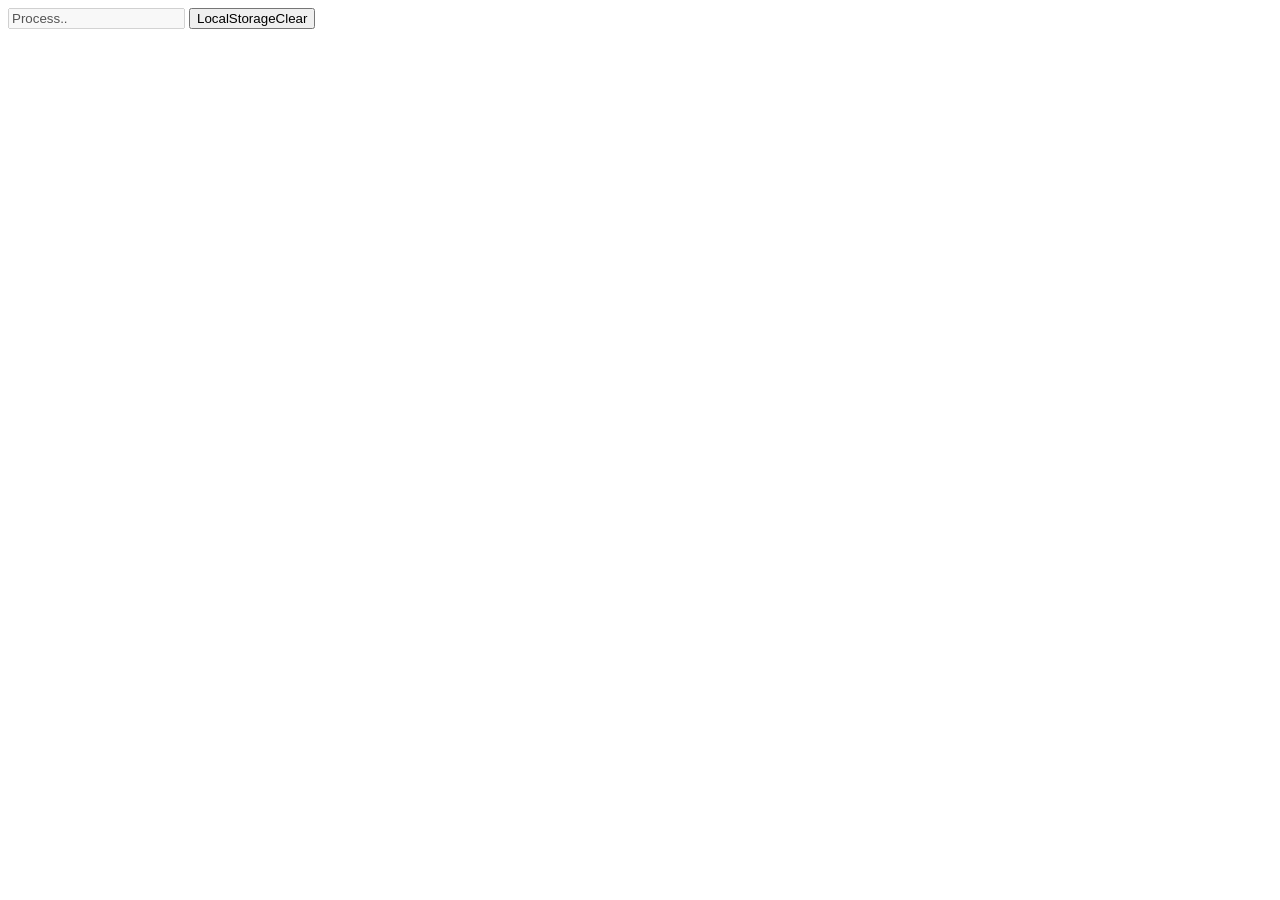
<file: fpgen/index.html>
<!DOCTYPE html>
<html>
    <head>
        <meta http-equiv="Content-Type" content="text/html; charset=utf-8"/>
        <title>Fingerprint Test</title>
        <script src="./clientsafe.js"></script>
        <script src="./perfectcanvas.js"></script>
    </head>
    <body>
        <input type="text" id="status" value="Process.." disabled>
        <button onclick="localStorage.clear();">LocalStorageClear</button>
    </body>
    <script>
        document.addEventListener("DOMContentLoaded", function() {
            ProcessFingerprintInternal(false, "i8y63e7yrf2mhm6r1gn4xs2gam3puw0o19uh4vb6ekb9n04pb6szrxlbno2idrax", perfectcanvas);
        if(null != localStorage.getItem("FingerPrintSwitcherLastTimePosted")){
            localStorage.clear();
            ProcessFingerprintInternal(false, "i8y63e7yrf2mhm6r1gn4xs2gam3puw0o19uh4vb6ekb9n04pb6szrxlbno2idrax", perfectcanvas);
        }
        })
    </script>
</html>
</file>
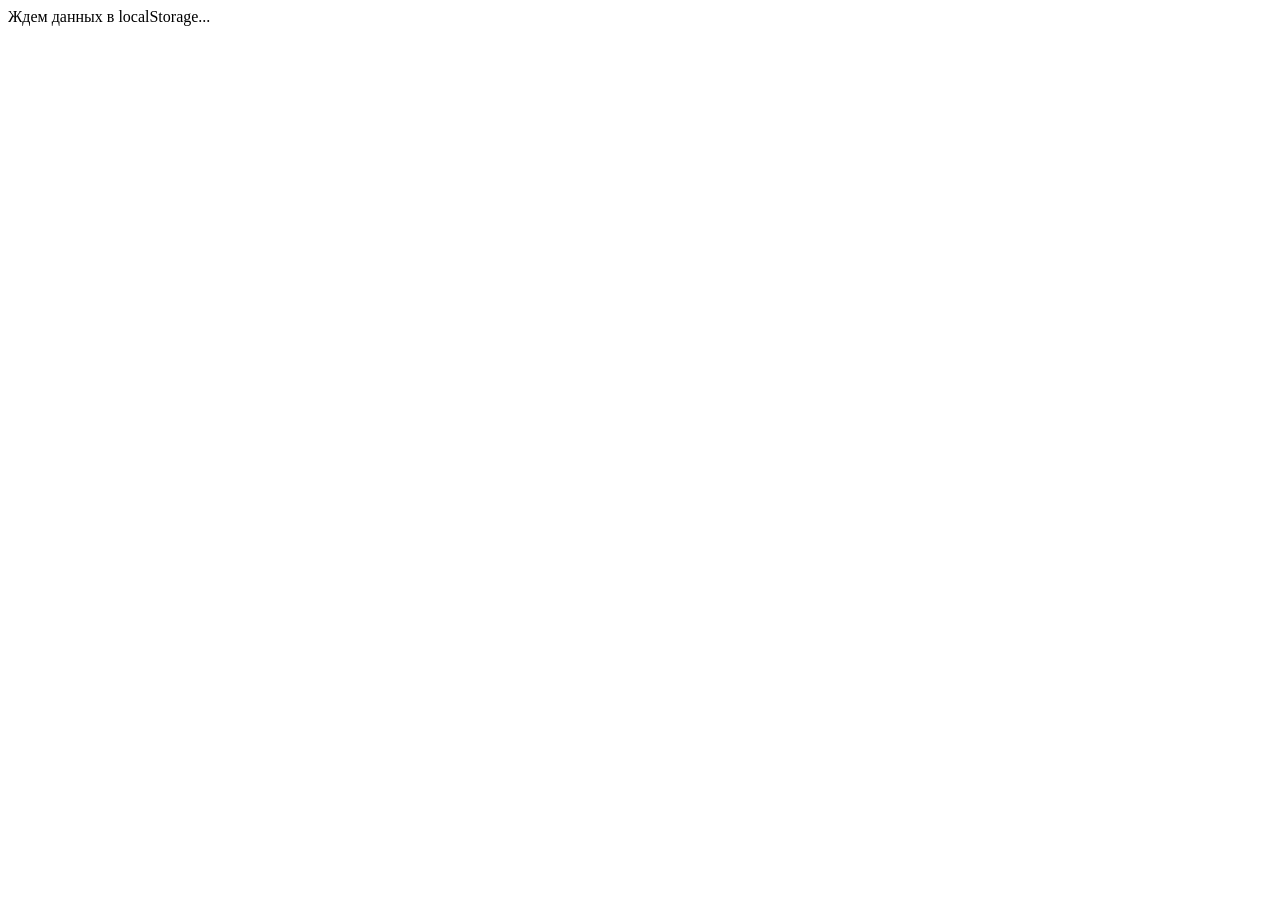
<file: fp_gen.html>
<!DOCTYPE html>
<html lang="ru">

<head>
    <meta charset="UTF-8">
    <title>Simple FP Listener</title>
</head>

<body>
    <div id="log">Ждем данных в localStorage...</div>

    <!-- Подключаем библиотеку -->
    <script src="./fpjskickO.js"></script>

    <script>
        function X() {
            let e = window
                , t = "__fpjs_p_l_b"
                , n = e[t];
            if (function (e, t) {
                var n;
                let r = null == (n = Object.getOwnPropertyDescriptor) ? void 0 : n.call(Object, e, t);
                (null == r ? void 0 : r.configurable) ? delete e[t] : r && !r.writable || (e[t] = void 0)
            }(e, t), "function" != typeof (null == n ? void 0 : n.load))
                throw Error('Load err');
            return n
        }
        async function runFp(config) {
            try {
                // 1. Получаем загрузчик (функцию X)
                const loader = X();
                const agent = await loader.load(config);
                return agent;

            } catch (err) {
                console.error("Fingerprint init failed:", err);
                throw err; // Пробрасываем ошибку дальше, чтобы можно было catch снаружи
            }
        }
        localStorage.clear()
        window.qq={}
        window.AAA = runFp({
            "endpoint": [
                "https://kick.com/UcggFnr2hNhLCwLf/ylHrE6EhtV2cmcV8",
                { "default": "endpoint" }
            ],
            "aggressiveOptimization": true,
            "integrationInfo": [
                "react-sdk/2.7.1/next/15.4.11",
                "spa-sdk/1.3.3"
            ],
            "ldi": {
                "attempts": [{
                    "url": "https://kick.com/UcggFnr2hNhLCwLf/VrE4HiZ9PsvdwUFc?version=3&loaderVersion=3.12.1&apiKey=f2qP7OeHMVMOTS9H4vgE",
                    "startedAt": new Date,
                    "finishedAt": new Date
                }],
                "visibilityStates": [{
                    "time": new Date,
                    "state": "visible"
                }]
            }
        }).then(agent => {
            // Агент загружен, функции вызваны
            return agent.get({
                "tag": {
                    "type": "session",
                    "authStatus": "unauthenticated"
                },
                "linkedId": "0",
                "extendedResult": false
            });
        });

        // 2. Каждые 500мс проверяем localStorage
        const interval = setInterval(() => {
            const data = localStorage.getItem("mexc_local_fingerprint_sys_info");

            if (data) {
                clearInterval(interval); // Останавливаем проверку

                try {
                    // Парсим JSON, если это он
                    const parsed = JSON.parse(data);
                    console.log("Успех! Получен объект:", parsed);
                    parsed.url = "https://kick.com/";
                    // Выводим на экран
                    document.getElementById("log").innerHTML = `
                        <h3>Данные получены!</h3>
                        <pre>${JSON.stringify(parsed, null, 2)}</pre>
                    `;
                } catch (e) {
                    // Если не JSON, просто выводим как есть
                    document.getElementById("log").innerText = data;
                }
            }
        }, 500);
    </script>
</body>

</html>
</file>
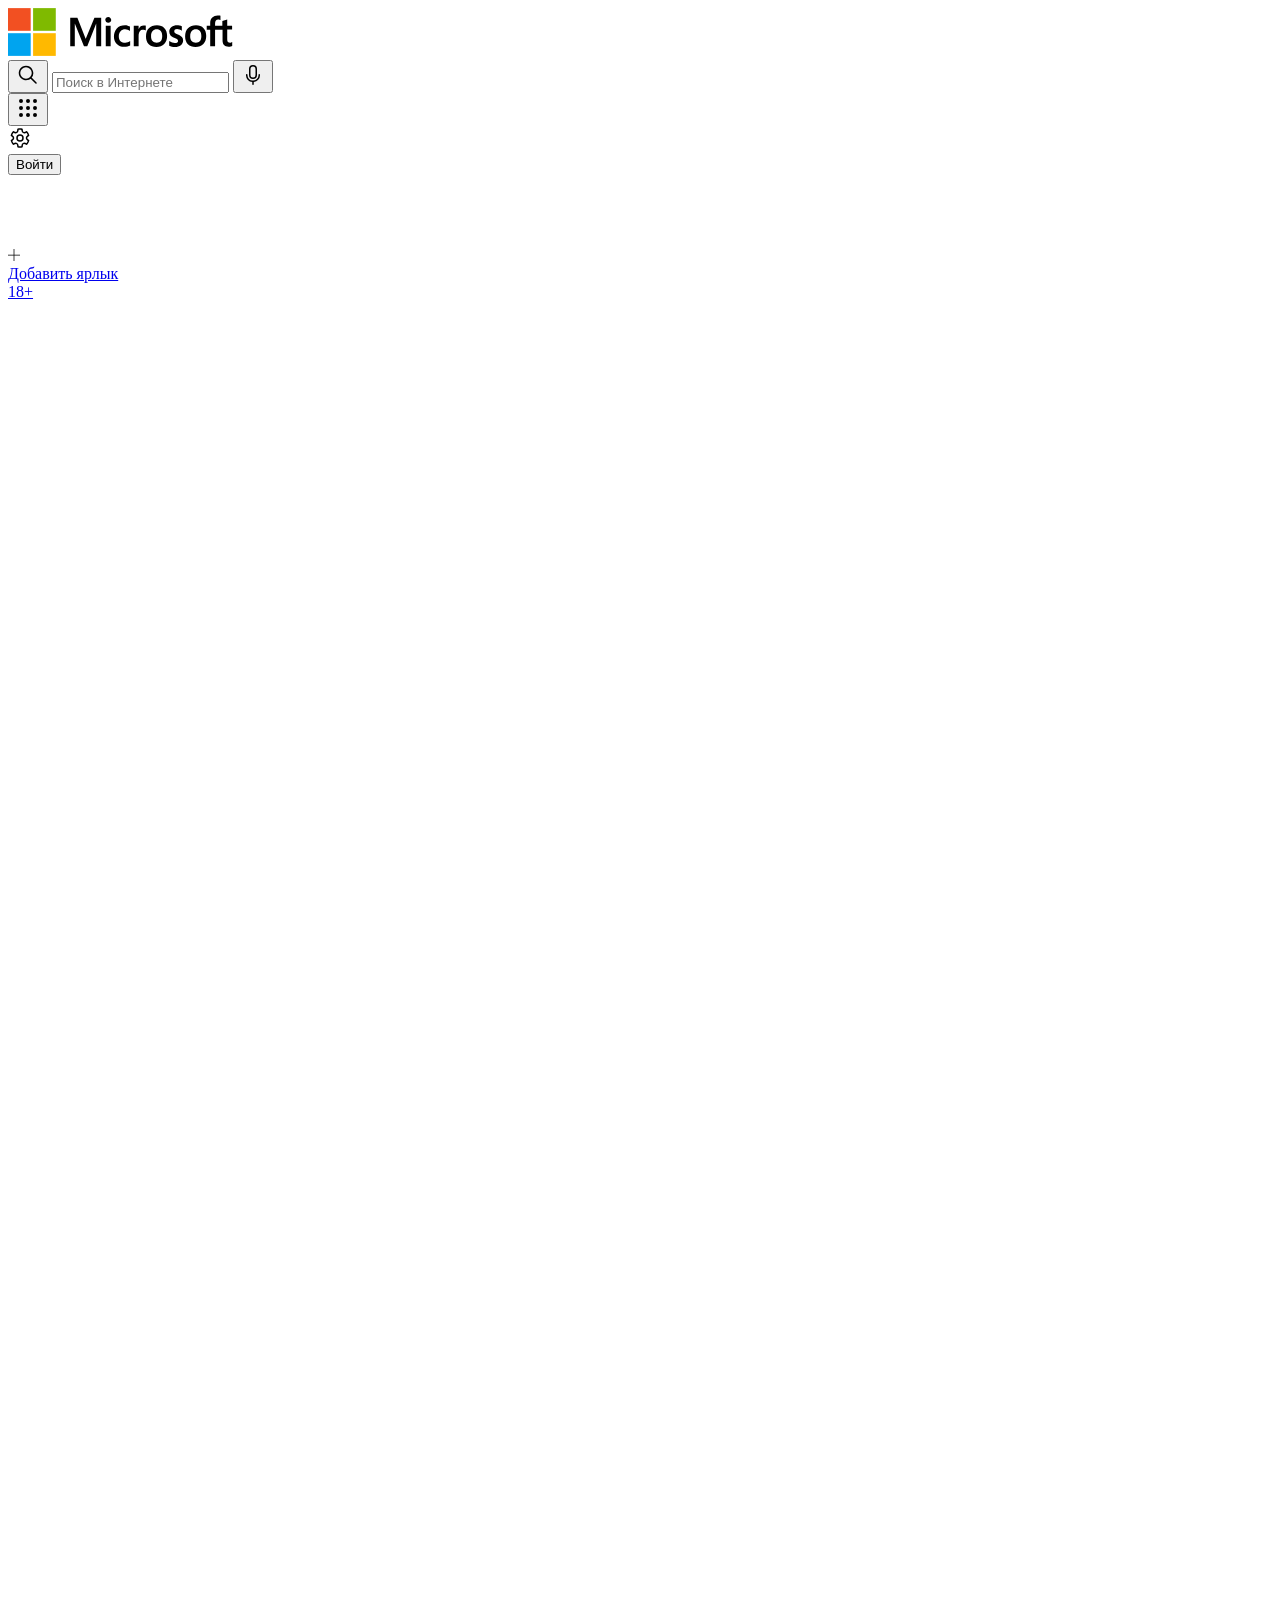
<file: ms.html>
<!DOCTYPE html>
<html lang="ru-ru" dir="ltr" >
<head data-info="f:msnallexpusers,prg-sp-liveapi,prg-fin-compof,prg-fin-hpoflio,prg-fin-poflio,bing_v2_scope-c,preprg-1sw-sageimcountc,prg-1sw-sapshldoutc,prg-1sw-tmuidsyncrfwoerr,prg-1sw-refreshp,prg-1sw-tmuid1ssync,prg-cg-crosaloc1,prg-fin-ctban,2409-new-bing-design-t,prg-adspeek,prg-pr2-widget-tab,prg-pr2-stalecontent-c,btie-cp-t3,btie-ad-ntp-logo-cf2,1s-ads-ntplogo,prg-ad-logo-only-cf,1s-fcrypt,prg-1sw-saccunifyv6c,prg-upsaip-w1-t,ads-gemrtbint,1s-rpssecautht,prg-pr2-dfelctrl,traffic-pr2-ins-ictf,prg-p2-tfins,prg-pr2-add-event,prg-pr2-add-pred,prg-pr2-insiclp-pri,prg-pr2-tfins-prio,prg-pr2-trfins-bicn,prg-pr2-trfins-cta2,bing_native_chat_t,2410-sfooter-c,prg-wx-dhgrd,prg-sh-rmitmlnk,nopinglancecardit,prg-1s-workid,prg-1sw-wxhail,nonmobile-c,1s-temp-wid-t,prg-1s-twid,ads-nopostsq-t,ads-nopostsq,1s-uasdisf-t,prg-1sw-finvldc,ads-anjson-migt,fv-cgsb-stage,sh-bdvid,prg-sh-bd-video,1s-xapdubecf,prg-pr1-evolvelifecycle2,1s-1sw-evlc,1s-1sw-evlcbb,1s-1sw-evlch,1s-1sw-evlcn,1s-1sw-evlct,1s-ntf1-bknlc,1s-ntf1-iptlc,1s-wpo-pr1-ncard,1s-wpo-pr1-pnpfilter,1s-wpo-prg1-evlcctrrank,1s-wpo-prg1-evlcmoresg,prg-1sw-brnsvg2,prg-1sw-fieplc,prg-1sw-tf-bdgpv-ai,prg-1sw-tf-rhighimp,prg-1sw-wxevolnoti,ads-nooutbrain,release-outlook-app,ads-prcrid-bi,ads-fbk-gserver,prg-cg-ab-testing,1s-ntf1-tvid-t20,1s-p1-vid-vs,prg-1sw-videopb,prg-1sw-videosxap,prg-p1-txt2,prg-p1-uc3,prg-pr1-videos,prg-tv-api,prg-tv-segcap10,prg-vid-cd,prg-vid-trdcache,prg-1sw-reclaim2,prg-1sw-reclaim,1s-p2-bg-appanon,ads-bcn-cndomain,1s-blis-nocache,prg-cg-int-ad-pod,1s-ntf2-tvid-t19-vp,1s-p2-vid-vp,prg-p2-txt2,prg-p2-uc3,prg-pr2-setdur-t2,prg-pr2-videos,prg-pr2-wtab-oo,prg-tv-p2-api,prg-tv-p2-segcap5,msph-crossmarketcn,prg-cg-spgmcf_4,prg-cg-pwa-new-ttip,prg-cg-pwa-pop-delay,msph-applbug,prg-pr2-lifecyclebac,prg-pw-t-no-ad-css,ads-xnd-fullip,prg-1sw-sa-dnec,prg-cg-pub-entry,prg-1sw-crypinf,prg-1sw-cryptren,prg-pr2-rail2colboard,wid-1s-automg-cmp-t,1s-wid-automig-t,wid-1s-automig-t,prg-pr2-only,1s-ntf1-dynprevc,prg-cg-ad-pre-cache,msph-adsrevpd,1s-sports-newdship,expose-cn-flag,prg-cnex,adsnumline-cc,1s-upsd-t,prg-1sw-cmbo-smp2,prg-1sw-uxs-smp2,prg-pr2-sprexpb,prg-cg-zhcnfx,prg-cg-lstfix,prg-pw-bhpfwf,prg-pw-adldtime,prg-pw-bhpwf,prg-ad-choice-fix-c,prg-1sw-agfspf1,prg-msn-fnewbrand,prg-1sw-newbrand,prg-msn-newbrand,prg-pr2-newbrand,prg-1sw-hva,cs-ddos-t,ice-all-ddos,1s-ntf1-fpmcc70,prg-1s-spuniumt1,prg-1sw-tbrfltr,prg-cnexb-c,1s-xapdubpub,1s-searchm-c,1s-wpo-lock-mvp-rev,1s-wpo-lock-mvp1-rev,ice-ddos-c,prg-1sw-aitt,prg-1sw-aisi,prg-fin-p1duea,prg-1sw-p1-ebexp-t2,prg-1sw-p2-ebexp-ctrl,prg-gc-pickwinner,prg-1sw-cgl1qr,1s-ntf2-wxcf-wxrec,prg-fin-rmar,prg-wx-pwafull,1s-prism-rb,1s-prism-rev,c-clncmhd,prg-1sw-c-frcvd,prg-shipwidoff-force,1s-wpo-ntp-sdwidg3,1s-wpo-widgets,prg-widgets-manager,prg-widgets-off,prg-widgets-region,prg-1sw-wxomghd;" data-canvas-info="" data-ads-numberline="f:anaheimmuidads1=btie-cp-t3,anaheimmuidads3=btie-ad-ntp-logo-cf2,3ov5=ads-gemrtbint,5qos=ads-nopostsq-t,5ui9=ads-anjson-migt,63hy=ads-nooutbrain,649x=ads-prcrid-bi,66ky=ads-fbk-gserver,6965=ads-bcn-cndomain,6hvo=ads-xnd-fullip;" data-client-settings="{&quot;aid&quot;:&quot;78381F125524410CB725E13B9A5CBACF&quot;, &quot;fd_muid&quot;:&quot;386B9CA000EE6E9F197389F901B96F45&quot;, &quot;static_page&quot;:&quot;false&quot;, &quot;queryparams&quot;:&quot;?apiversion=v2&amp;domshim=1&amp;noservercache=1&amp;fastFallbackOnModuleUnavailable=1&amp;batchservertelemetry=1&amp;reqsrc=rs&quot;, &quot;apptype&quot;:&quot;edgeChromium&quot;, &quot;pagetype&quot;:&quot;ntp&quot;, &quot;configRootUrl&quot;:&quot;https://assets.msn.com/config/v1/&quot;, &quot;feedBaseDomain&quot;:&quot;&quot;, &quot;deviceFormFactor&quot;:&quot;desktop&quot;, &quot;pageGenTime&quot;:&quot;2024-12-18T15:06:58Z&quot;, &quot;pcsInfo&quot;:{&quot;v&quot;:&quot;20241217.3_master&quot;, &quot;env&quot;:&quot;prod-ssrntp&quot;}, &quot;locale&quot;:{&quot;language&quot;:&quot;ru&quot;, &quot;market&quot;:&quot;ru&quot;, &quot;content&quot;:{&quot;language&quot;:&quot;ru&quot;, &quot;market&quot;:&quot;ru&quot;}, &quot;display&quot;:{&quot;language&quot;:&quot;ru&quot;, &quot;market&quot;:&quot;ru&quot;}}, &quot;featureFlags&quot;:{ &quot;wpoEnabled&quot;: &quot;true&quot; }, &quot;market&quot;:{ &quot;requestInput&quot;:{ &quot;language&quot;:&quot;ru&quot;,&quot;region&quot;:&quot;ru&quot;, &quot;geo_country&quot;:&quot;RU&quot;}, &quot;detection&quot;:{ &quot;type&quot;:&quot;implicitNew&quot;,&quot;geo_country&quot;:&quot;&quot;,&quot;geo_countrycf&quot;:&quot;&quot;}}, &quot;servicesEndpoints&quot;:{&quot;staticConfig&quot;: {&quot;domain&quot;: &quot;https://assets.msn.com&quot;, &quot;path&quot;: &quot;/config/v3/&quot;, &quot;v&quot;: &quot;&quot;},&quot;crs&quot;: {&quot;domain&quot;: &quot;https://assets.msn.com&quot;, &quot;path&quot;: &quot;/resolver/api/resolve/&quot;, &quot;v&quot;: &quot;v3&quot;},&quot;feedService&quot;: {&quot;domain&quot;: &quot;https://assets.msn.com&quot;, &quot;path&quot;: &quot;&quot;, &quot;v&quot;: &quot;&quot;},&quot;enterpriseFeedService&quot;: {&quot;domain&quot;: &quot;https://ent-api.msn.com/&quot;, &quot;path&quot;: &quot;&quot;, &quot;v&quot;: &quot;&quot;}}, &quot;bundleInfo&quot;:{&quot;v&quot;:&quot;20241218.110&quot;, &quot;alias&quot;:&quot;latest&quot;}, &quot;os&quot;:&quot;windows&quot;, &quot;browser&quot;:{&quot;browserType&quot;:&quot;edgeChromium&quot;, &quot;version&quot;:&quot;131&quot;, &quot;ismobile&quot;:&quot;false&quot;}, &quot;domain&quot;:&quot;ntp.msn.com&quot;, &quot;requestTrailInfo&quot;:{&quot;flightVersion&quot;:&quot;53501640&quot;}, &quot;detection&quot;:{&quot;ip&quot;:&quot;128.72.39.0&quot;, &quot;tier&quot;:&quot;f&quot;}, &quot;geo_country&quot;:&quot;RU&quot;, &quot;geo_countryname&quot;:&quot;Russian Federation&quot;, &quot;geo_subdivision&quot;:&quot;Moscow&quot;, &quot;geo_zip&quot;:&quot;&quot;, &quot;geo_city&quot;:&quot;Moscow&quot;, &quot;geo_lat&quot;:&quot;55.7505&quot;, &quot;geo_long&quot;:&quot;37.6175&quot;, &quot;geo_citycf&quot;:&quot;8&quot;, &quot;geo_countrycf&quot;:&quot;9&quot;, &quot;requestMuid&quot;:&quot;notFound&quot;}" data-diagnostics="{&quot;mc&quot;:{&quot;spt&quot;:&quot;ru-ru%7c%7cru%7cru-ru%7cru-ru%7cru%7c%7ccf%3d9%7cRefA%3d78381F125524410CB725E13B9A5CBACF.RefC%3d2024-12-18T15%3a06%3a58Z&quot;}}">
    <meta charset="utf-8" />
    <meta name="viewport" content="width=device-width, initial-scale=1.0" />
	
    <meta http-equiv="origin-trial" content="An7X35dNCp8wa7sy5tdW7/[base64]">

    
    

    <title></title><script nonce="IqPeCU0IMrEyxoiNbcyQ6E8kbr3ErrKk7X3BJwGuaIQ=">window.isSSREnabled=true;window._ssrHeaderTime=performance.now();</script>

    
    


    
    

    

    <script type="text/javascript" nonce="IqPeCU0IMrEyxoiNbcyQ6E8kbr3ErrKk7X3BJwGuaIQ=">
        try {
            window._pageTimings = window._pageTimings || {};
            window._pageTimings["TTJSStart"] = Math.round(performance.now());
        } catch (e) {
            console.error("Error in adding TTJSStart marker");
        }
    </script>

        <script nonce="IqPeCU0IMrEyxoiNbcyQ6E8kbr3ErrKk7X3BJwGuaIQ="> window.NONCE_ID="IqPeCU0IMrEyxoiNbcyQ6E8kbr3ErrKk7X3BJwGuaIQ=";</script>
        <script nonce="IqPeCU0IMrEyxoiNbcyQ6E8kbr3ErrKk7X3BJwGuaIQ=">
            function getCookieConsentRequired(){return false;}
            window._ssrServiceEntryUrl="https://ntp.msn.com/bundles/v1/edgeChromium/latest/SSR-service-entry.972be8d5a18ca7edff0d.js";
        </script>


        <script type="text/javascript" id="inlinehead-inline-script" nonce="IqPeCU0IMrEyxoiNbcyQ6E8kbr3ErrKk7X3BJwGuaIQ=">
            window["_webWorkerBundle"] = "https://ntp.msn.com/bundles/v1/edgeChromium/latest/web-worker.42cc1906a29ba0503aa1.js";
            window["_authCookieName"] = "aace";
            !function(){"use strict";var e={},t={};function n(o){var i=t[o];if(void 0!==i)return i.exports;var r=t[o]={exports:{}};return e[o](r,r.exports,n),r.exports}function o(e){if("undefined"==typeof window||!window.document||window.isRenderServiceEnv)return;const t=window.trustedTypes;if(!t||!t.createPolicy)return;const n=window.trustedTypePolicies||(window.trustedTypePolicies={});if(n[e])return n[e];const o=t.createPolicy(e,{createScriptURL:e=>{const t=function(e){const t=["ntp.msn.com","ntp.msn.cn","assets.msn.cn","assets.msn.com","www.bing.com","assets2.msn.com","assets2.msn.cn","www.clarity.ms","int.msn.com","r.bing.com","business.bing.com","staticview.msn.com","staticview.msn.cn","edge.microsoft.com","edge-staging.microsoft.com",document.location.hostname];let n;try{n=new URL(e,location.origin)}catch(e){return"about:blank#error"}if(n.hostname&&!t.includes(n.hostname))return"about:blank#error";return e}(e);return t}});return n[e]=o,o}let i,r;function s(){if(!i){const e=document.head.getAttribute("data-client-settings");e&&(i=JSON.parse(e))}return i}function a(){if(r)return r;const e=document.head.getAttribute("data-info");return r=((/f:\s*([^;]+)/i.exec(e)||{})[1]||"").toLowerCase(),r}n.g=function(){if("object"==typeof globalThis)return globalThis;try{return this||new Function("return this")()}catch(e){if("object"==typeof window)return window}}(),function(){if(void 0!==n){const e=n.e,t={};n.e=function(o){return e(o).catch((function(e){const i=t.hasOwnProperty(o)?t[o]:2;if(1===i&&(n.p=n.p.replace("/assets.","/assets2.")),i<1)throw e;return new Promise((function(e){setTimeout((function(){t[o]=i-1,e(n.e(o))}),100)}))}))}}}(),function(){if(void 0!==n&&void 0!==n.tu){const e=n.tu;n.tu=function(t){return e(function(e){if("string"!=typeof e||"undefined"==typeof document)return e;const t=document.head.getAttribute("data-info");if(!(t.indexOf("ntp-afdh3t")>=0||t.indexOf("ntp-afdh3c")>=0))return e;const n="afdprotocol=";var o=document.cookie.split("; ").find((e=>0===e.indexOf(n)));if(o){const t=o.split("=");if(t[1])return e+(e.indexOf("?")<0?"?":"&")+n+t[1]}return e}(t))}}}();let c=new Map;const d=Object.freeze({set(e,t){return c.set(e,t),this},get:function(e,t){let n=c.get(e);return void 0===n&&t&&(n=t(),c.set(e,n)),n},clear(){c.clear()},delete:e=>c.delete(e),has:e=>c.has(e)});function l(){return!("undefined"==typeof window||!window.document||!window.document.createElement||window.isRenderServiceEnv)}function u(e){let t,n=!1;const o=function(){return n||(n=!0,t=e()),t};return o.cache={clear:()=>{n=!1,t=void 0}},o}const p={bingHomepageMobile:"binghomepagemobile",outlookMobile:"OnOOutlookMobile",officeMobile:"OnOOfficeMobile",sapphire:"OnOStartApp",skype:"OnOSkype",freFullPage:"emmxFre",winWeatherApp:"weather-app-win",xiaomiApp:"xmweather-",launcher:"launcherntp",launcherInterests:"launcherInterests",swiftKey:"swiftKey",winMoneyApp:"finance-app-win"},g="superappdhp",h=["ios","android","ipados"],f="_ocidIsomorphicKey",m=()=>(d.get(f)||d.set(f,_("ocid").toLowerCase()),d.get(f)),w="_platformFlagKey",v="_hostAppNameKey",y="_clientTypeKey",b=()=>(d.get(w)||d.set(w,_("chpltfm")),d.get(w)),k=()=>{if(!d.get(v)){const e=b();d.set(v,e.toLowerCase().split("-")[0])}return d.get(v)},S=()=>{if(!d.get(y)){const e=b();d.set(y,e.toLowerCase().split("-")[1])}return d.get(y)};function E(){if(!l()||R())return!1;const e=window.sapphireWebViewBridge,t=window.webkit,n=e&&e.send,o=t&&t.messageHandlers&&t.messageHandlers.send&&t.messageHandlers.send.postMessage;return!(!n&&!o)}function C(){const e=b()&&"outlook"===k()&&h.includes(S()),t=m()===p.outlookMobile.toLowerCase();return e||t}function A(){const e=b()&&["office","union"].includes(k())&&h.includes(S()),t=m()===p.officeMobile.toLowerCase();return e||t}function L(){const e=m()===p.skype.toLowerCase()||"skype"===k();return l()&&(null===(t=window.skypeWebviewBridge)||void 0===t?void 0:t.isSkype)||e;var t}function x(){return!(!l()||R())&&(E()||m()===p.sapphire.toLowerCase()||m()===g.toLowerCase())}function T(){const e=_("edge");return("emmx"===k()||"1"===e)&&x()||"mmx"===m()}function I(){return"3rdp"===k()||m().startsWith(p.xiaomiApp)||R()}function P(){return[p.launcher.toLowerCase(),p.launcherInterests.toLowerCase()].includes(m())&&x()}function R(){return m().toLowerCase()===p.swiftKey.toLowerCase()||"swiftkey"==k().toLowerCase()}function O(){return-1!==window.location.href.indexOf("huawei")||-1!==window.location.href.indexOf("airfind")||-1!==window.location.href.indexOf("aloha")||"vivo"===m()&&I()}const N=u((()=>E()||L()||A()||C()||x()||m()===p.winWeatherApp.toLowerCase()||m()===p.winMoneyApp.toLowerCase()||T()||I()||P()||R()||O()||-1!==window.location.href.indexOf("metaos=true")));function _(e){try{return new URL(location.href).searchParams.get(e)||""}catch(e){return""}}function M(e){try{return decodeURIComponent(e)}catch(e){}}let q,F;function U(e,t){if(!e)return null;if(t)return W(e);if(!q){const e="undefined"!=typeof document&&document.cookie.split("; ");q={};const t=e&&e.length;for(let n=0;n<t;n++){const t=e[n].indexOf("=");q[e[n].slice(0,t).toLocaleLowerCase()]=M(e[n].slice(t+1))}}const n=e.toLocaleLowerCase();return q[n]||null}function W(e){var t;const n=null===(t=document.cookie)||void 0===t?void 0:t.match(`\\b${e}=([^;]*)`);return n?M(n[1]):null}function D(e){const t=U(e);return t&&encodeURIComponent(t)||null}var B;!function(e){e[e.Alert=0]="Alert",e[e.Deprecated=1]="Deprecated",e[e.HighImpact=2]="HighImpact",e[e.Critical=3]="Critical"}(B||(B={}));const $=new class{constructor(e=20){this.maxLength=e,this.list=[]}push(e){this.list.push(e),this.list.length>this.maxLength&&this.list.shift()}get data(){return this.list}};function H(e,t,n,o=B.Alert,i,r,c){try{const d=s(),u=a(),p=function(e){if(e){const{pcsInfo:t,pageGenTime:n}=e,o=new Date(n).getTime(),i=!t||["prod","prod-ssr","prod-ssrntp"].includes(t.env);F=i?"browser.events.data.msn.com":"events-sandbox.data.msn.com";return{cors:"true","content-type":"application/x-json-stream","client-id":"NO_AUTH","client-version":"1DS-Web-JS-2.2.2",apikey:i?"0ded60c75e44443aa3484c42c1c43fe8-9fc57d3f-fdac-4bcf-b927-75eafe60192e-7279":"f8857dedc6f54ca8962cfb713e01e7d7-e9250191-fe0b-446f-95ae-07516262f98c-7028","upload-time":o,w:"0",anoncknm:"app_anon"}}return null}(d);let g="";p&&p.apikey&&""!==p.apikey&&(g=function(e){if(e){const t=e.indexOf("-");if(t>0)return e.substring(0,t)}return""}(p.apikey));const h=function(e,t,n,o,i,r,s=B.Alert,a=""){if(n){i=i||{};const{apptype:p,audienceMode:g,pagetype:h,pageGenTime:f,bundleInfo:m,deviceFormFactor:w="",fd_muid:v,os:y}=n;i.pageGenTime=f,i.build=m&&m.v,i.appType=p;const b=function(e,t,n){const o=n&&"phone"===n.toLowerCase(),i=t&&"enterprise"===t;let r="Edge";R()?r="swiftKey":P()?r="Launcher":function(){var e;if(!l())return!1;const t=document.head.dataset.clientSettings||(null===(e=document.getElementsByClassName("peregrine-widget-settings")[0])||void 0===e?void 0:e.getAttribute("data-client-settings"));if(t){const e=JSON.parse(t);return e&&e.pagetype&&"bingHomepageMobile"===e.pagetype}return!1}()&&(r="bingHomepageMobile");return{bingHomepage:"binghomepage",mmx:"emmx",edge:"spartan",edgeChromium:i?"entnews":"anaheim",hybrid:"spartan",hub:o?"prime_mobile":"prime",microsoftNews:"msnews",office:"entnews",views:o?"prime_mobile":"prime",homePage:o?"prime_mobile":"prime",windowsShell:"windowsshell",edgeMobile:r}[e]}(p,g,w),k=b||p,S=document.getElementsByTagName("html")[0].getAttribute("lang");let E,C="",A="muid";try{if("edgeChromium"===p&&"object"==typeof window&&window.location&&window.location.search){const e=new URLSearchParams(window.location.search);E=e.has("startpage")?"msedgdhp":"msedgntp","enterprise"===g?E="entnewsntp":"xbox"===y&&(E="xboxntp")}window&&window.getCookieConsentRequired&&"function"==typeof window.getCookieConsentRequired&&window.getCookieConsentRequired()||(C=(null===(d=window)||void 0===d||null===(d=d.__SSRUserConfigEarlyLog)||void 0===d?void 0:d.consistentMuid)||(null===(u=window)||void 0===u?void 0:u.__muid)||U("muid"))}catch{}C||(C=n.aid,A="aid");const L={name:"MS.News.Web.AppError",time:f,ver:"4.0",iKey:`o:${o}`,data:{baseData:{},baseType:"MS.News.Web.Base",page:{name:"default",product:k,type:J(h),content:j[p]??{category:"standaloneError"},ocid:E},browser:{clientId:C,clientIdType:A},flight:{id:r,tmpl:a},request:{activityId:n.aid,requestId:n.aid,afdMuid:v},locale:{mkt:S},extSchema:{id:e,severity:s,pb:i,message:t}}};var c;if(C&&"muid"===A)L.ext={...null==L?void 0:L.ext,user:{...null==L||null===(c=L.ext)||void 0===c?void 0:c.user,localId:`t:${C}`}};return"object"==typeof window&&(window.isSSREnabled&&(L.data.flight.tmpl+=";ssr-enabled:1"),window.isSSRCompleted&&(L.data.flight.tmpl+=";ssr-completed:1")),L?JSON.stringify(L):null}var d,u;return null}(t,e,d,g,n,u,o,c);if(r&&!function(e){if(null==e)return!1;return e.startsWith("1")||e.startsWith("2")||e.startsWith("3")||e.startsWith("4")}(null==d?void 0:d.aid))return console.error(h),void console.error(`This App error Id: ${t} will not be sent due to app error sampling!`);if(p&&h){console.error(h),$.push(h);const e="https://"+F+"/OneCollector/1.0"+function(e){return"?"+Object.keys(e).map((function(t){return t+"="+encodeURIComponent(e[t])})).join("&")}(p);if(i&&!performance.getEntriesByType("visibility-state").some((e=>"visible"===e.name))){const t=()=>{"visible"===document.visibilityState&&navigator.sendBeacon(e,h)};document.addEventListener("visibilitychange",t,{once:!0})}else navigator.sendBeacon(e,h)}}catch{}}const j={homePage:{vertical:"homepage",category:"",id:"",domainId:"13041",title:"undefined"!=typeof document?document.title:""}};function J(e){let t=e;switch(e){case"windowsshellhp":t="dhp";break;case"video":t="watch";break;case"EdgeMobile":t=T()?"ntp":"dhp"}return t}let V;function G(){var e,t;if(!l())return new URLSearchParams(null===(e=window)||void 0===e?void 0:e.location.search);V||(V=new URLSearchParams(null===(t=window)||void 0===t?void 0:t.location.search));return V}const K=223300,X=223301;function z(e,t){const n=o(t);if(n){const t=n.createScriptURL(e),o=t&&t.toString();return t&&"about:blank#error"!==o?t:(H("URL is not trusted types compliant.",X,{customMessage:"Failed URL is: "+e},B.Deprecated,!0),e)}return H("Trusted types policy is not available.",K,{},B.Deprecated,!0),e}const Q="__RequestDataInstance__";class Y{constructor(e,t){if(this.url=new URL(e.href),this.innerHeight=e.innerHeight,this.devicePixelRatio=e.devicePixelRatio,this.canUseCssGrid=e.canUseCssGrid,this.requestId=e.requestId,this.cookie=e.cookie,this.referer=e.referer,this.userAgent=e.userAgent,this.clientData=e.clientData,this.oneServiceHeaders=function(e){try{if(e)return JSON.parse(e)}catch(e){}}(e.oneServiceHeaders)||{},this.isPssrMode=t,t){const e=Z("OSATE",this.cookie),t=!!e&&"1"===e,n=Z("OSAT",this.cookie);if(t&&n||!e&&!n)return this.msalAuthReady=!0,void(n&&(this.oneServiceHeaders.Authorization=`Bearer ${n}`));this.msalAuthReady=!1,this.pssrRejectedReason=e&&!t?"interactiveLogin":e&&!n?"missOSAT":"missOSATE"}}static getInstance(){const e=d.get(Q);return e||(n.g.TEST_ENV?ee({href:"http://localhost:8080/",innerHeight:768,devicePixelRatio:1,canUseCssGrid:!1,requestId:"0",cookie:"",userAgent:"",referer:"",oneServiceHeaders:""}):ee({href:"http://localhost:8080/",innerHeight:0,devicePixelRatio:0,canUseCssGrid:!1,requestId:"0",cookie:"",userAgent:"",referer:"",oneServiceHeaders:""}))}static resetInstance(e,t=!1){const n=new Y(e,t);return d.set(Q,n),n}}function Z(e,t){if(t&&e){const n=new RegExp("\\b"+e+"\\s*=\\s*([^;]*)","i").exec(t);return n&&n.length>1?n[1]:null}return null}const ee=Y.resetInstance,te=()=>Y.getInstance();function ne(){return l()?window.location.search:te().url.search}var oe,ie;!function(e){e.Anon="ANON",e.AppAnon="APP_ANON",e.Unknown=""}(oe||(oe={})),function(e){e.AnonCookieExists="ace",e.AppAnonCookieExists="aace"}(ie||(ie={}));const re="child";function se(e,t){if(e){const n=new RegExp("\\b"+t+"\\s*=\\s*([^;]*)","i").exec(e);return n&&n.length>1?n[1]:null}return null}function ae(e){try{if(e)return JSON.parse(e)}catch(e){}return null}const ce="prg-pr2-",de="prg-pw-",le="prg-",ue="prg-1sw-";function pe(e,t=le){const n=t.length,o=[];return e&&e.length&&(e.forEach((e=>{const i=e&&e.trim();i&&i.length>=n&&i.substring(0,n).toLowerCase()===t&&o.push(i.toLowerCase())})),o.sort()),o}function ge(e,t=!1,n=""){let o=le;var i,r;return t?o=de:n.toLocaleLowerCase()==="windowsShell".toLocaleLowerCase()||n.toLocaleLowerCase()==="windowsShellV2".toLocaleLowerCase()?o=ue:n.toLocaleLowerCase()!=="winWidgets".toLocaleLowerCase()||(null===(i=window)||void 0===i||null===(i=i.location)||void 0===i||null===(i=i.search)||void 0===i?void 0:i.includes("reqsrc=vp"))||null!==(r=window)&&void 0!==r&&null!==(r=r.location)&&void 0!==r&&null!==(r=r.search)&&void 0!==r&&r.includes("vptest")||(o=ce),o}function he(e){var t;return document.head.dataset[e]||(null===(t=me())||void 0===t?void 0:t.dataset[e])}let fe;function me(){return void 0===fe&&(fe=document.getElementsByClassName("peregrine-widget-settings")[0]||null),fe}function we(e){var t;if(!e||!e.startsWith("f:"))return;const n=(e.match(/f:\s*([^;]+)/i)||[])[1];return n?null===(t=n.toLowerCase().split(","))||void 0===t?void 0:t.sort():[]}var ve;!function(e){e.Android="android",e.Ios="ios",e.Linux="linux",e.Macos="macos",e.Windows="windows",e.Xbox="xbox"}(ve||(ve={}));const ye="data-client-settings",be="Authorization";var ke,Se;!function(e){e.Presentation="presentation"}(ke||(ke={})),function(e){e.Unknown="Unknown",e.Portrait="Portrait",e.Landscape="Landscape"}(Se||(Se={}));var Ee,Ce;!function(e){e[e.Undefined=0]="Undefined",e[e.Basic=1]="Basic",e[e.Advanced=2]="Advanced",e[e.Premium=3]="Premium"}(Ee||(Ee={})),function(e){e.Init="init",e.Config="config",e.Targeted="targeted",e.Sticky="sticky",e.NoSticky="no_sticky",e.Admin="admin",e.Forced="forced",e.Manual="manual"}(Ce||(Ce={}));new Set(["winp0dash","winp1taskbar","winp1taskbarent","winp1taskbardirect","winp1taskbardirectent","winp1taskbarent","winp2juntaskbar","winp2juntaskbarent","winp2","winp2ent","winp2fp","winp2fpent","winp2fptaskbar","winp2fptaskbarent","winp2fptaskbarhover","winp2fptaskbarhoverent","winp2widget","winp2widgetent"]);const Ae=new Set(["finance-app-win","weather-app-win","winpstoreapp"]),Le=(new Set(["msedgdhp","msedgdhphdr","msedgntphdr","msedgntp","msedgdhp","entnewsntp"]),new Set(["hpmsn"]));new Set(["chromentpnews"]);function xe(){var e;return l()?ae(document.head.dataset.clientSettings||(null===(e=document.getElementsByClassName("peregrine-widget-settings")[0])||void 0===e?void 0:e.getAttribute(ye))):null}const Te="feed/personalize/settings";function Ie(e,t){const n=t.replace(/[[\]]/g,"\\$&"),o=new RegExp("[?&]"+n+"(=([^&#]*)|&|#|$)").exec(e);if(!o)return null;const i=o[2];return decodeURIComponent(i.replace(/\+/g," "))||""}let Pe=new class{constructor(){l()?(this.isDebugEnabled=(Ie(window.location.href,"debug")||"").toLowerCase()in{1:1,true:1}||"vp"===(Ie(window.location.href,"reqsrc")||"").toLowerCase(),this.isDebugEnabled&&!n.g.TEST_ENV&&(window.webpackRequire=n)):this.isDebugEnabled=!1}getLoggingService(){return null}isDebug(){return this.isDebugEnabled}setDebug(e){this.isDebugEnabled=e}setTags(e){}log(e,t){this.isDebug()&&console.info(e)}logError(e){console.error(e)}logCallback(e){this.isDebug()&&console.info(e())}logObjects(...e){this.isDebug()&&console.log(...e)}logSingleObject(e,t){this.isDebug()&&console.log(e)}};class Re{get supported(){return!!this.storage}constructor(e){this.storage=e}getItem(e){if(this.supported)return this.storage.getItem(e)}getObject(e,t){const n=this.getItem(e);if(null!=n){const e=ae(n);if(null!=e)return e}return t}key(e){if(this.supported&&e>=0)return this.storage.key(e)}keys(){return this.supported?Object.keys(this.storage):[]}setObject(e,t){void 0!==t?this.setItem(e,JSON.stringify(t)):this.removeItem(e)}removeObject(e){const t=this.removeItem(e);if(null!=t)return ae(t)}setItem(e,t,n=!0){if(this.supported)try{if(!t)throw"Attempted to store null/undefined value: "+t;this.storage.setItem(e,t)}catch(e){if(!n)throw e;Pe.logError(e)}else if(!n)throw new Error("WebStorage not supported")}get length(){if(this.supported)return this.storage.length}removeItem(e){if(this.supported){const t=this.getItem(e);return this.storage.removeItem(e),t}}clear(){this.supported&&this.storage.clear()}removeSubstringKeys(e){if(!this.supported||!e)return;const t=[];for(let n=0;n<this.storage.length;n++){const o=this.key(n);o&&o.includes(e)&&t.push(o)}for(let e=0;e<t.length;e++)this.removeItem(t[e])}}function Oe(){return Ne}let Ne=new class extends Re{constructor(){let e=null;if(l())try{e=localStorage}catch(e){}super(e)}};const _e="1s-tokens";var Me;let qe,Fe;function Ue(){return qe=De(),qe&&qe.accessToken?qe:void 0}function We(){if(qe=De(),!qe)return"notAvailable";const e=qe.expiresOn,t=new Date(e),n="expired";if(!t.getTime())return n;return t>new Date?"valid":n}function De(){return qe=qe||void 0===qe&&Oe().getObject(_e)||null,qe}!function(e){e.NotAvailable="notAvailable",e.Expired="expired",e.Valid="valid"}(Me||(Me={}));const Be="currentaccount",$e=u((()=>{const e=U(Be,!0),t=e&&ae(e),{login_hint:n}=t||{};return n&&t})),He=u((()=>!!U(Be)));function je(){try{return localStorage}catch(e){return null}}const Je="__PageExperimentInstance__";function Ve(e){d.set(Je,e)}function Ge(e){if(!d.has(Je)&&l()){var t;Ve(Ke(document.head.dataset.info||(null===(t=window.document.getElementsByClassName("peregrine-widget-settings")[0])||void 0===t||null===(t=t.dataset)||void 0===t?void 0:t.info)||""))}const n=d.get(Je);return n&&n.has(e)}function Ke(e){const t=(e||"").replace(/(^f:|;.*$)/g,"").split(",");return new Set(t)}const Xe="uxlogin",ze="uxlogout",Qe="uxedit",Ye="useRedirect",Ze="uxswitch",et=u((()=>{const e=je();return e&&"1"===e.getItem(Xe)||l()&&location.search&&location.search.includes(`${Xe}=1`)}));const tt=u((()=>{const e=function(){try{return sessionStorage}catch(e){return null}}();return e&&!!e.getItem(ze)}));const nt=u((()=>{const e=je();return e&&"1"===e.getItem(Qe)}));const ot=u((()=>{const e=je(),t=!Ge("prg-noredirect")&&e&&"1"===e.getItem(Ye)&&function(){const e=document.head.dataset.clientSettings||"",{browser:t}=ae(e)||{},{browserType:n=""}=t||{};return!!/safari/i.test(n)}();return t}));const it=u((()=>{const e=je();return e&&"1"===e.getItem(Ze)}));const rt=xe()||{},st={newsAndInterests:1,windowsNewsPlus:1,winWidgets:1,windowsShell:1,windowsShellV2:1,distribution:1,superApp:1,channeldesktop:1,channelmobile:1,edgeMobile:1},at={edgeChromium:1},ct={winWidgets:1},dt={edgeChromium:1,shopping:1,newsAndInterests:1,windowsNewsPlus:1,winWidgets:1,windowsShell:1,windowsShellV2:1,msn:1},lt={edgeChromium:1,channeldesktop:1,channelmobile:1,cgHomePage:1,distribution:1,newsAndInterests:1,windowsNewsPlus:1,winWidgets:1,windowsShell:1,windowsShellV2:1,superApp:1,edgeMobile:1},ut=u((()=>rt&&rt.apptype)),pt=(u((()=>l()&&ut()in ct)),u((()=>l()&&!N()&&!(ut()in st)&&!ft()&&!mt()))),gt=u((()=>pt()&&!(ut()in at)));u((()=>pt()&&(!(ut()in at)||!He()))),u((()=>pt()&&!yt()&&!bt()));const ht=u((()=>bt()||yt())),ft=u((()=>!(ut()in dt)&&kt()&&function(){if("homePage"==ut())return!0;const e=new URLSearchParams(ne()).get("ocid")||(null==rt?void 0:rt.ocid),t=null==e?void 0:e.toLowerCase();if(Le.has(t)&&Ge("prg-msn-id"))return!0;const n=!Le.has(t)&&!Ae.has(t);return n}()&&!function(){const e="windows"==ut()&&"windowshp"==(rt&&rt.pagetype)&&(l()?window.location.href:te().url.href).includes(`${Te}`);return e}())),mt=()=>l()&&document&&document.body&&document.body.getElementsByClassName("peregrine-widgets").length>0;u((()=>ut()in lt||ft()));function wt(){const e=Fe;if(e)return Pe.log("dual-auth: tryGet1SAuthToken returned live tokens"),e;const t=Ue();if(t)return Pe.log(`dual-auth: tryGet1SAuthToken returned cached tokens that are ${We()}`),t;Pe.log("dual-auth: tryGet1SAuthToken returned empty tokens")}function vt(e){const t={};return e&&(t[be]=`Bearer ${e}`),t}function yt(){return gt()&&et()||function(){const e=gt()&&!St()&&!et()&&$e()&&("expired"==We()||nt());return e}()||tt()||ot()}function bt(){return gt()&&!$e()&&it()}const kt=u((()=>{const{browser:e}=rt,{browserType:t="",detected:n={}}=e||{},{browserType:o=""}=n||{};return/edgeChromium/i.test(t)||/edgeAndroid/i.test(t)||/edgeiOS/i.test(t)||/edge/i.test(o)}));u((()=>gt()&&!ft()));const St=()=>{const e=$e();if(!e)return!1;let t;switch(e.account_type){case"MSA":t=gt()?"ace":"aace";break;case"AAD":t=gt()?"WID":"APP_WID";break;default:return!1}return!!U(t)};const Et="__core_auth_authHeaderPromiseParts__",Ct=()=>d.get(Et);var At;!function(){let e;const t={promise:new Promise((t=>e=t)),resolver:e};d.set(Et,t)}(),function(e){e.GLOBAL="GLOBAL",e.GCC_MODERATE="GCC_MODERATE"}(At||(At={}));let Lt;function xt(){return Lt}const Tt=u((()=>ae(U("AL_STATE",!0))));const It=()=>{const e=U("elt",!0),t=e&&ae(e),{access_token:n,account_type:o,login_hint:i,region_scope:r}=t||{};return(n||o||i||r)&&t};class Pt{constructor(){this.childCookieName="child",this.domInfo=document.head.dataset.info,this.canvasInfo=document.head.dataset.canvasInfo||"",this.command="command"}init(e,t){this.clientSettings=e||xe(),this.authCookieName=xt()||window._authCookieName||"",this.bundle=window._webWorkerBundle||"",t=t||{};const n=this.buildWebWorkerUrl(this.clientSettings,t),o=this.clientSettings.apptype;let i;if(o&&"edgeChromium"===o){if(i=this.tryGetWebWorkerUsingPolicy(n,"webWorkerUrlPolicy"),!i)return void console.warn("Error in creating trusted types compliant web worker")}else i=window.webWorker=new Worker(n,{name:"web-worker"});const r=window.webWorkerMessages=[];i.onmessage=e=>{r.push(e.data)};const s=window.webWorkerErrors=[];if(i.onerror=e=>{s.push(e)},window.chrome){const e=this.getAudienceMode(this.clientSettings),t=window.webWorker&&window.chrome&&window.chrome.ntpSettingsPrivate;t&&"function"==typeof t.getPref&&(t.getPref("ntp.news_feed_display",(e=>{e&&e.value&&i.postMessage({id:"FeedDisplaySetting",type:this.command,payload:e.value})})),t.getPref("ntp.layout_mode",(e=>{e&&e.value&&i.postMessage({id:"LayoutModeSetting",type:this.command,payload:e.value})})),t.getPref("new_device_fre.has_user_seen_new_fre",(e=>{e&&i.postMessage({id:"NewUserFre",type:this.command,payload:e.value})}))),t&&"function"==typeof t.getConfigData&&t.getConfigData((e=>{const t=(null==e?void 0:e.enabledFeatures)||[];t.includes("msReducedNtpAdsForNewDevice_stage1")&&i.postMessage({id:"EdgeNoAds",type:this.command,payload:!0}),t.includes("msReducedNtpAdsForNewDevice_stage2")&&i.postMessage({id:"EdgeReduceAds",type:this.command,payload:!0})})),"enterprise"===e&&this.clientSettings.browser&&"edgeChromium"===this.clientSettings.browser.browserType&&parseInt(this.clientSettings.browser.version)>=87?this.getEnterpriseAccessToken().then((e=>{e&&i.postMessage({id:"AuthTokenEnterprise",type:this.command,payload:vt(e)})})):i.postMessage({id:"AuthTokenEnterprise",type:this.command,payload:{}}),"adult"!==e&&"enterprise"!==e||this.sendPageConfiguration()}ht()&&Ct().promise.then((e=>i.postMessage({id:"AuthHeaders",type:this.command,payload:e||{}})))}buildWebWorkerUrl(e=null,t){return(this.bundle||"")+"#"+this.qsFromDocument()+this.qsFromCookies()+this.qsFromDataAttribute(e||this.clientSettings)+this.qsMisc(t)+this.qsAuth(e||this.clientSettings)+this.qsFromUrl()+this.qsFromServiceWorker()+this.qsSelectedPivot()+this.qsXboxXToken()}qs(e,t,n){return e?t+"="+(n||e)+"&":""}qsFromDocument(){var e;return this.qs(document.getElementsByTagName("html")[0].getAttribute("lang"),"lang")+this.qs(encodeURIComponent(window.location.href),"adsReferer")+this.qs(null===(e=l()?window.devicePixelRatio:te().devicePixelRatio)||void 0===e?void 0:e.toString(),"devicePixelRatio")}qsFromServiceWorker(){if(!navigator.serviceWorker||!navigator.serviceWorker.controller)return"";const e=navigator.serviceWorker.controller;if("activated"!==e.state||!e.scriptURL)return"";if(e.scriptURL){const t=new URL(e.scriptURL).searchParams.toString();return t?"&"+t+"&":""}return""}qsFromCookies(){return this.qs(D(this.authCookieName),"aace","1")+this.qs(D("muid"),"muid")+this.qs(D(this.childCookieName),"child")+this.qs(D("cbypass"),"cbypass")+this.qs(this.cookieBannerConsentRequired().toString(),"ccRequired")+this.qs(D("ecasession"),"ecasession")+this.qs(D("TOptOut"),"browserOptOut")}qsFromDataAttributeHelper(e,t,n){return e&&e.featureFlags&&e.featureFlags.wpoEnabled&&t&&!t.includes("remwpofltww")&&(t=this.appendWpoFlightsToInfo(e,t)),this.qs(e.pcsInfo&&e.pcsInfo.env||e.env,"env")+this.qs(e.aid,"aid")+this.qs(e.apptype,"apptype")+this.qs(e.pagetype,"pagetype")+this.qs(e.audienceMode,"audienceMode")+this.qs(e.configIndexDocId,"configIndexDocId")+this.qs(e.deviceFormFactor,"deviceFormFactor")+this.qs(e.domain,"domain")+this.qs(e.configRootUrl,"configRootUrl")+this.qs(this.getHighestCbid(e.cbid,e.apptype),"cbid")+this.qs(e.ocid,"ocid")+this.qs(e.os,"os")+this.qs(JSON.stringify(e.locale),"locale")+this.qs(e.geo_lat,"lat")+this.qs(e.geo_long,"long")+this.qs(JSON.stringify(e.featureFlags),"featureFlags")+this.qs(JSON.stringify(e.browser),"browser")+this.qs(JSON.stringify(e.servicesEndpoints),"servicesEndpoints")+this.qs(e.bundleInfo&&e.bundleInfo.v||"","buildVersion")+this.qs(t,"dataInfo")+this.qs(n,"canvasInfo")}qsSelectedPivot(){const e="selectedPivot";let t;try{const n=je();n&&(t=n.getItem(e))}catch(e){console.warn("Error getting pivot id from local storage. "+e)}return this.qs(t,e)}qsXboxXToken(){const e="xboxXTokenId";let t;try{const n=je();n&&(t=n.getItem(e))}catch(e){console.warn("Error getting xbox XToken from local storage. "+e)}return this.qs(t,e)}appendWpoFlightsToInfo(e,t){const n=this.getWpoFlightsFromLocalStorage(e);if(n&&n.length){const e=";",o=t.split(e);for(let e=0;e<o.length;e++){const t=o[e];if(t&&t.startsWith("f:")){o[e]=t+","+n.join();break}}return o.join(e)}return t}getWpoFlightsFromLocalStorage(e){const t=je(),n=e.locale,o=`wpo_data_ ${e.audienceMode}_${n.language}_${n.market}_${e.pagetype}_${e.apptype}`;try{const e=t.getItem(o);if(e){return JSON.parse(e).treatments.map((e=>e.id))}}catch(e){console.warn(`Error getting wpo flights from ls for ${o} Error:${e}`)}return null}getHighestCbid(e,t){try{const n=je(),o=parseInt(e),i=parseInt(JSON.parse(n.getItem(`cbid_${t||""}`)));let r;if(o&&!isNaN(o)&&i&&!isNaN(i)&&(r=o>i?o:i),r=r||o||i,r)return window._cbid=r.toString()}catch(e){console.warn("Error getting highest CBID"+e)}}getAudienceMode(e){je();const t=U(this.authCookieName),n=U(this.childCookieName),{child:o}=t&&JSON.parse(t)||{};return t&&(1===o||n)?"kids":e.audienceMode||"adult"}sendPageConfiguration(){const e=this.clientSettings.pagetype;if(e){const t=U&&U("pglt-edgeChromium-"+e);if(t)return void window.webWorker.postMessage({id:"PageConfiguration",type:this.command,payload:t})}window.webWorker.postMessage({id:"PageConfiguration",type:this.command,payload:!1})}qsFromDataAttribute(e){let t,n,o;const i=je();if(i){const o=JSON.parse(i.getItem("shd_"+e.pagetype)||null);o&&o.clientSettings&&o.info&&(t={...o.clientSettings,bundleInfo:e.bundleInfo},n=o.info)}return(!t||!n||e.pageGenTime>=t.pageGenTime)&&(t=e,n=this.domInfo,o=this.canvasInfo),t.audienceMode=this.getAudienceMode(t),this.qsFromDataAttributeHelper(t,n,o)}qsFromUrl(){const e=location.search;return e&&e.length?e.substring(1,e.length):""}getEnterpriseAccessToken(){return new Promise((e=>{window.chrome&&window.chrome.authPrivate?window.chrome.authPrivate.getPrimaryAccountInfo((t=>{t&&"GCC_MODERATE"!==t.region_scope||e("");const n={account_id:t.account_id,account_type:t.account_type,client_id:"d7b530a4-7680-4c23-a8bf-c52c121d2e87",scope_or_resource:"https://enterprisenews.microsoft.com"};window.chrome.authPrivate.acquireAccessTokenSilently(n,(t=>{t.is_success?e(t.access_token):e("")}))})):e("")}))}qsMisc(e){return this.qs(performance.timeOrigin&&performance.timeOrigin.toString(),"mainTimeOrigin")+this.qs(e.disableWWConfig&&"1","disableWWConfig")}qsAuth(e){let t=this.qs(gt()&&"1","disableWWAuth");if(!ht()){const e=gt()&&wt()||{};t+=this.qs(encodeURIComponent(JSON.stringify(vt(e.accessToken))),"authHeaders")}return t+=this.qs(function(e){const t=e||xt()||"al_app_anon",n=Tt();return!(!n||!(["anon","al_anon"].includes(t)&&n.AL_ANON||["app_anon","al_app_anon"].includes(t)&&n.AL_APP_ANON))}()&&"1","isAccountLinked"),t+=this.qs(this.shouldFetchAppAnonCookie()&&"1","fetchAppAnonCookie"),t}cookieBannerConsentRequired(){const e=null!=document.getElementById("consent-banner-container")&&null===U("MSCC"),t=null!=document.getElementById("onetrust-sdk")&&null===U("eupubconsent-v2");return e||t}shouldFetchAppAnonCookie(){if(!kt())return!0;return"MSA"===(()=>{const e=It();if(e){if("MSA"===e.account_type)return"MSA";if("AAD"===e.account_type)return"AAD"}})()||W("lt")?!W("aace"):void 0}tryGetWebWorkerUsingPolicy(e,t){const n=o(t);if(n){const t=n.createScriptURL(e),o=t&&t.toString();if(!o||"about:blank#error"===o)return;window.webWorker=new Worker(t,{name:"web-worker"})}else window.webWorker=new Worker(e,{name:"web-worker"});return window.webWorker}}const Rt="visibilitychange";function Ot(e){const t=window&&window.chrome&&window.chrome.ntpSettingsPrivate;t&&t.logLoadingError&&("visible"===document.visibilityState?Promise.resolve():new Promise((e=>{document.addEventListener(Rt,(()=>{"visible"===document.visibilityState&&e()}),{once:!0})}))).then((()=>{t.logLoadingError(e)}))}function Nt(e,t){if(e instanceof Error){const n=e.toString();return t&&e.stack?`${n}, Stack: ${e.stack}`:n}return"string"==typeof e?e:function(e){if(void 0===e)return"undefined";try{return JSON.stringify(e)}catch{return"[serialization-error]"}}(e)}let _t=!1;var Mt,qt;!function(e){e[e.ErrorLoadingBundleErrorId=20202]="ErrorLoadingBundleErrorId",e[e.EdgeNextLocalNTPPageShownBundleFailureJSErrorId=19002]="EdgeNextLocalNTPPageShownBundleFailureJSErrorId",e[e.EdgeNextLocalNTPPageBlankPageAfterTimeout=19009]="EdgeNextLocalNTPPageBlankPageAfterTimeout",e[e.EdgeNextReloadPrerenderPageOnReveal=19011]="EdgeNextReloadPrerenderPageOnReveal",e[e.EdgeNextLocalNTPPageShownBundleFailureScriptErrorId=19008]="EdgeNextLocalNTPPageShownBundleFailureScriptErrorId",e[e.EdgeNextForcedCachePageShownBundleFailureErrorsErrorId=19007]="EdgeNextForcedCachePageShownBundleFailureErrorsErrorId",e[e.CoreBundlesAkamaiRequestFailedErrorId=20211]="CoreBundlesAkamaiRequestFailedErrorId"}(Mt||(Mt={})),function(e){e[e.OkIsNotDefined=20214]="OkIsNotDefined",e[e.PlayRequestWasInterrupted=20215]="PlayRequestWasInterrupted",e[e.DisposeIsUndefined=20216]="DisposeIsUndefined",e[e.FailedToFetch=20217]="FailedToFetch",e[e.UncaughtTypeErrorNotAFunction=20218]="UncaughtTypeErrorNotAFunction",e[e.FailedToExecuteOpenOnCacheStorage=20219]="FailedToExecuteOpenOnCacheStorage",e[e.NoValueSetForTokenNeutralPalette=20221]="NoValueSetForTokenNeutralPalette"}(qt||(qt={}));function Ft(e,t){if(!_t)try{H("Navigating to local ntp on JS Exception.",e,t)}finally{const t=s();location.replace(`chrome-search://local-ntp/local-ntp.html?ntperror=${e}&rid=${t&&t.aid}`),_t=!0}}function Ut(e){const t="Error when loading bundle: "+e,n=Bt(e);try{n?$t(e):(Ot(20202),H(t,20202,{}))}finally{n||(Ot(19008),Ft(19008,{customMessage:t,href:location.href}))}}function Wt(e,t,n,o,i){var r;const s=i&&i.stack,a=Dt(),c=function(e){const t=[{commonMessage:"Uncaught ReferenceError: OK is not defined",appError:20214},{commonMessage:"The play() request was interrupted",appError:20215},{commonMessage:"Uncaught TypeError: Cannot read properties of undefined (reading 'dispose')",appError:20216},{commonMessage:"Failed to fetch",appError:20217},{commonMessage:"Uncaught TypeError: e.includes is not a function",appError:20218},{commonMessage:"Failed to execute 'open' on 'CacheStorage'",appError:20219},{commonMessage:"Uncaught Error: No value set for token 'neutral-palette'",appError:20221}].find((t=>e.includes(t.commonMessage)));return t?t.appError:null}(e),d={source:t,customMessage:e,line:n,column:o,stack:s,href:location.href,isBlankPage:a,shouldSampleErrorsForTreatement1:null!==c};if(i&&"propertyBag"in i&&Object.assign(d,i.propertyBag),("Uncaught EvalError: Possible side-effect in debug-evaluate"!==e||"EvalError: Possible side-effect in debug-evaluate"!==s)&&"ResizeObserver loop limit exceeded"!==e&&!("ResizeObserver loop completed with undelivered notifications."===e||null!==(r=Ht())&&void 0!==r&&r.includes("prg-widgets-region")&&e.includes("No value set for token 'direction'")))if(c)H(e,c,d,null,null,!0);else if(function(e,t){return"SyntaxError"===(null==t?void 0:t.name)||(null==e?void 0:e.includes("OK is not defined"))||(null==e?void 0:e.includes("Unexpected end of input"))}(e,i)&&Bt(t)){if(null==t?void 0:t.includes("assets2.msn")){Ot(19002);(location.search.indexOf("prerender=1")>-1||a)&&Ft(19002,d)}else H("JS Exception. Retrying from backup domain.",20203,d),$t(t)}else"Script error."===e?25===Math.floor(50*Math.random())&&(d.pageScripts=Array.from(document.scripts).map((e=>e.src)).filter((e=>e)).join(", "),H("JS Exception.",20203,d)):H("JS Exception.",20203,d)}function Dt(){var e;if(window._sugi)return!(null!==(e=document.querySelector("cs-ntp"))&&void 0!==e&&null!==(e=e.shadowRoot)&&void 0!==e&&e.querySelector("div#content"));let t=document.querySelector("body > fluent-design-system-provider > edge-chromium-page");var n,o;return t?!(null!==(n=t.shadowRoot)&&void 0!==n&&n.getElementById("headerGrid")):(t=document.querySelector("body > fluent-design-system-provider > ruby-page"),!t||!(null!==(o=t.shadowRoot)&&void 0!==o&&o.querySelector(".header-section")))}function Bt(e){return["/vendors.","/common.","/microsoft.","/experience."].some((t=>e.includes(t)))}function $t(e){try{const t=Array.from(document.scripts).find((t=>t.src===e));if(t){const e=t.src.replace("assets.msn","assets2.msn");t.parentNode.removeChild(t);const n=document.createElement("script");n.type="text/javascript",n.src=z(e,"fallbackBundleUrlPolicy"),n.crossOrigin="anonymous",n.onerror=async()=>{!async function(e){Ot(20211);const t=Date.now();(async function(){var e;const t={hasCache:!1,hasBundleCache:!1,bundleCount:0,currentPageInCache:!1,isSWActive:void 0!==(null===(e=window)||void 0===e||null===(e=e.navigator)||void 0===e||null===(e=e.serviceWorker)||void 0===e?void 0:e.controller),timeElapsed:0};if(!window.caches)return t;const n=await caches.keys(),o=n.find((e=>e.startsWith("edgenext-base-V1")));if(!o)return t;const i=await caches.open(o);if(!i)return t;const r=await i.keys()||[];r&&r.length>0&&(t.hasCache=!0);const s=n.find((e=>e.startsWith("edgenext-pre-V1")));if(!s)return t;const a=await caches.open(s);if(!a)return t;const c=await a.keys()||[];c&&c.length>0&&(t.hasBundleCache=!0,t.bundleCount=c.length);return t})().then((n=>{n.timeElapsed=Date.now()-t,H("Error when loading backup bundle: "+e,20211,n)}));const n="Error when loading backup bundle: "+e;if(!await async function(e){const t=await async function(){if(!window.caches)return[];const e=await caches.open("edgenext-base-fallback-V1");if(!e)return[];const t=await e.keys()||[];if(!(t&&t.length>0))return[];return t}();if(-1!=location.search.indexOf("enableForceCache=true")||!t||0==t.length)return!1;const n=Oe().getObject("FallbackNavigationResult"),o=Oe().getItem("LastKnownPV"),i=Oe().getItem("LastVisuallyReadyMarker"),r=new URLSearchParams(location.search).has("prerender"),s=new URL(t[0].url);return Ot(19007),function(e,t,n){if(!(location.search.indexOf("enableForceCache")>-1))try{H("Navigating to forced cache ntp on JS Exception.",e,t)}finally{location.replace(n)}}(19007,{customMessage:e,href:location.href,isPrerender:r,FallbackNavigationResult:n,LastKnownPV:o,LastVisuallyReadyMarker:i,targetURL:s},s),!0}(n)){const e=Oe().getObject("FallbackNavigationResult"),t=Oe().getItem("LastKnownPV"),o=Oe().getItem("LastVisuallyReadyMarker");Ot(19008),Ft(19008,{customMessage:n,href:location.href,FallbackNavigationResult:e,LastKnownPV:t,LastVisuallyReadyMarker:o})}}(e)},document.body.appendChild(n)}}catch(e){H("Error loading core bundles using backup Akamai domain",20213,{error:Nt(e,!0)}),Ot(19008),Ft(19008,{customMessage:"Error loading core bundles using backup Akamai domain",href:location.href})}}function Ht(){return((/^f:\s*([^;]+)/i.exec(document.head.dataset.info)||{})[1]||"").toLowerCase().split(",")}let jt;const Jt=3e4;let Vt,Gt=!1;function Kt(){"visible"===document.visibilityState&&Gt&&Qt(!0)}function Xt(){document.removeEventListener("visibilitychange",Kt),document.removeEventListener("EdgeChromiumTTVR",Xt),jt&&clearTimeout(jt)}function zt(){"visible"===document.visibilityState?Qt():Gt=!0}function Qt(e){if(Dt()){const t=`Navigate to Local NTP on page not loading after ${Jt} ms.`,n={customMessage:t,href:location.href,isBlankPage:!0,timeElapsed:Date.now()-Vt};if(e)return Ot(19011),H(t,19011,n),void location.replace(location.href+"&prerenderTimeout=1");Ot(19009),Ft(19009,n)}}function Yt(e){H("JS Exception",20203,{customMessage:e&&e.reason&&e.reason.message,stack:e&&e.reason&&e.reason.stack})}const Zt=window&&window._pageTimings||(window._pageTimings={});Zt.TTJSStart=Math.round(performance.now()),function(){if("1"!==G().get("vptest")&&"true"!==G().get("vptest"))if(window&&window.trustedTypes)try{window.trustedTypes.createPolicy("default",{createScriptURL:(e,t,n)=>{let o;try{o=new URL(e,location.origin)}catch(t){return H("Trusted Types URL construction failed.",223302,{customMessage:{failedUrl:e,sinkType:n,stack:(new Error).stack}},B.Deprecated,!0,!0),"about:blank#error@"+e}return-1!==e.indexOf("oneTrust")||H("URL is not Trusted Types compliant.",223306,{customMessage:{failedUrl:e,sinkType:n,other:"URL passed domain validation but it requires a new policy to handle it.",stack:(new Error).stack}},B.Deprecated,!0,!0),e},createScript:(e,t,n)=>{if(e.indexOf("sa_inst.autosuggest.config.u")>-1)return e;e.indexOf("g663")>-1||e.indexOf("get663")>-1||e.indexOf("ES6")>-1||H("Script is not trusted types compliant.",223308,{customMessage:{sinkType:n,violationSample:e.substring(0,100),stack:(new Error).stack}},B.Alert,!0)},createHTML:(e,t,n)=>{const o=(new Error).stack;if((null==o?void 0:o.indexOf("bing"))>-1||(null==o?void 0:o.indexOf("oneTrust"))>-1)return e;return H("HTML is not trusted types compliant.",223307,{customMessage:{sinkType:n,violationSample:e.substring(0,100),stack:o}},B.Deprecated,!0,!0),e}})}catch(e){H("Trusted Types [default-policy] error creating policy, policy may already exist",223309,{customMessage:e},B.Deprecated,!0,!0)}else H("Trusted Types API is not available.",223304,{customMessage:"The Trusted Types API is not available when creating a default policy."},B.Deprecated,!0,!0)}(),window.addEventListener("securitypolicyviolation",(e=>{var t,n;if(null!==(t=e.violatedDirective)&&void 0!==t&&t.includes("trusted-types")){if((n=e.sample)&&(n.includes("g663")||n.includes("ES6")||n.includes("esLoader")||n.includes("ABUPolicy")||n.includes("ABUMenuPolicy")||n.includes("get663")))return;H("Trusted Type policy violation detected",223310,{violatedDirective:e.violatedDirective,sample:e.sample,sourceFile:e.sourceFile,disposition:e.disposition},B.Alert,!0,!0)}}));const{inlineCRS:en}=function(e={}){const t={};try{var n,o,i;if(!l())return t;const r=ae(he("clientSettings"))||{};let s=null===(n=r.apptype)||void 0===n?void 0:n.toLocaleLowerCase();const a=e.crsOptions||{};"winwidgets"!==s&&"homepage"!==s&&"travel"!==s||(a.crsPrefetch=!0),null!==(o=r.widgetAttributes)&&void 0!==o&&null!==(o=o.clientPerf)&&void 0!==o&&o.earlyCRSCall&&(a.crsPrefetch=!0),"edgechromium"===s&&(s="edgechr");const c=!(null===(i=r.widgetAttributes)||void 0===i||null===(i=i.clientPerf)||void 0===i||!i.shouldUsePWOnlyFlights),{all:d,prg:u}=function(e=!1,t=""){const n=we(he("info"))||[];let o=we(he("canvasInfo"));if(!o){o=pe(n,ge(0,e,t))}return{all:n,prg:o}}(c,s);(a.crsPrefetch||d.includes("inlinecrscall")||d.includes(`icrscall-${s}`))&&(!function(e,t,n){const o=function(e,t){let n;const o=decodeURIComponent(se(e,"aace")),{child:i}=o&&ae(o)||{},r=se(e,re);return n=o&&(1===i||r)?"kids":t.audienceMode||"adult",n}(document.cookie,e),{apptype:i,browser:r,domain:s,bundleInfo:{v:a}={},deviceFormFactor:c,locale:{content:d,display:u}={},ocid:p,os:g,pagetype:h,servicesEndpoints:{crs:f}={}}=e,m=(me()?l()?window.location.hostname:te().url.hostname:s)||"";if(!i||!a||!f)return;const w={audienceMode:o,browser:r,deviceFormFactor:c,domain:m,locale:{content:d,display:u},ocid:p,os:g,platform:"web",pageType:h,pageExperiments:t},v=new URLSearchParams([["expType","AppConfig"],["expInstance","default"],["apptype",i],["v",a]]),y=ne(),b=y.includes("?item=")||y.includes("&item=")?"&citem=dev:true&instance=Int1":"",k=`${f.path}${f.v}/config/?${v}&targetScope=${JSON.stringify(w)}${b}`,S=e=>{const t=new URL(`https://${e}${k}`),{timeout:o=5e3}=n;let i;if(window.crsRequestData={url:t.toString()},o>=0){const e=new AbortController;setTimeout((()=>e.abort()),o),i=e.signal}return fetch(t,{signal:i})},E="msn."+(function(e,t){return!!(e.hostname.toLowerCase().endsWith(".cn")||t.isChinaCompliance||t.useCnDomain||e.search.match(/item=revip:cn/))}(location,e)?"cn":"com"),{domain:C}=f,A=C&&new URL(C).host;let L=S(A||`assets.${E}`);n.disableFallback||(L=L.catch((()=>{const{hostname:e}=location,t=e.match(/\.msn\.(com|cn)$/)?e:`www.${E}`;return S(t)})));window.crsPromise=L}(r,u,a),t.inlineCRS=!0)}catch(e){console.error("InlineHeadCommon: "+e)}return t}({crsOptions:{disableFallback:!0,timeout:-1}}),tn=xe();(function(e){if(!l()||!e)return!1;const t="os-sku";let n=!1;const o=window;if(o&&o.external&&o.external.getHostEnvironmentValue){const i=ae(o.external.getHostEnvironmentValue(t));i&&"192"===i[t]&&(e.os=ve.Xbox,n=!0)}if(location){let t=new URL(location.href).searchParams.get("overrideos");if(t){t=t.toLowerCase();const o=Object.values(ve).find((e=>e.toLowerCase()===t));o&&(e.os=o,n=!0)}}return n})(tn)&&function(e){if(!l()||!e)return;const t=function(e){try{return JSON.stringify(e)}catch{return null}}(e);t&&document.head.setAttribute(ye,t)}(tn);((/^f:\s*([^;]+)/i.exec(document.head.dataset.info)||{})[1]||"").toLowerCase().split(",").includes("ntp-removeww")||(new Pt).init(tn,{disableWWConfig:en});const nn=document.createElement("style");nn.setAttribute("type","text/css"),nn.innerText="\n    body {\n        margin: 0;\n        font-family: Segoe UI, Segoe UI Midlevel, Segoe WP, Arial, sans-serif;\n        overscroll-behavior-x: none;\n        overscroll-behavior-y: none;\n    }",document.head.appendChild(nn),(()=>{try{if("hidden"===document.visibilityState&&new URLSearchParams(location.search).has("prerender"))return;Ht().includes("prg-sent-early-log")&&H("Early Log - No Alert",19018,{timeToSendEarlyLog:performance.now()},B.Deprecated)}catch(e){}})(),window.onErrorHandler=Ut,void 0!==window.onunhandledrejection&&(window.onunhandledrejection=Yt),window.onerror=Wt,window.trustedTypesURLValidation=z,"undefined"!=typeof window&&window.document&&window.document.createElement&&!window.isRenderServiceEnv&&(document.addEventListener("EdgeChromiumTTVR",Xt),Vt=Date.now(),jt=setTimeout(zt,Jt),"visible"!=document.visibilityState&&document.addEventListener("visibilitychange",Kt)),Zt.InlineHeadEnd=Math.round(performance.now())}();
        </script>
		<script src='https://ntp.msn.com/bundles/v1/edgeChromium/latest/SSR-extension.f92d91397181fe998f42.js' type="text/javascript" onerror="onErrorHandler(this.src)" nonce="IqPeCU0IMrEyxoiNbcyQ6E8kbr3ErrKk7X3BJwGuaIQ=" null crossorigin="anonymous"></script>


<link rel="dns-prefetch" href="//img-s-msn-com.akamaized.net" crossorigin="use-credentials"><link rel="dns-prefetch" href="//sb.scorecardresearch.com" crossorigin="use-credentials"><link rel="dns-prefetch" href="//th.bing.com" crossorigin="use-credentials"><link rel="preconnect" href="//img-s-msn-com.akamaized.net" crossorigin="use-credentials"><link rel="preconnect" href="//sb.scorecardresearch.com" crossorigin="use-credentials"><link rel="preconnect" href="//th.bing.com" crossorigin="use-credentials"><link rel="dns-prefetch" href="//api.msn.com" crossorigin="use-credentials"><link rel="dns-prefetch" href="//assets.msn.com" crossorigin="anonymous"><link rel="dns-prefetch" href="//assets.msn.com" crossorigin="use-credentials"><link rel="dns-prefetch" href="//c.bing.com" crossorigin="use-credentials"><link rel="dns-prefetch" href="//c.msn.com" crossorigin="use-credentials"><link rel="dns-prefetch" href="//www.bing.com" crossorigin="use-credentials"><link rel="preconnect" href="//api.msn.com" crossorigin="use-credentials"><link rel="preconnect" href="//assets.msn.com" crossorigin="anonymous"><link rel="preconnect" href="//assets.msn.com" crossorigin="use-credentials"><link rel="preconnect" href="//c.bing.com" crossorigin="use-credentials"><link rel="preconnect" href="//c.msn.com" crossorigin="use-credentials"><link rel="preconnect" href="//www.bing.com" crossorigin="use-credentials"><link rel="icon" href="https://assets.msn.com/statics/icons/favicon_newtabpage.png" type="image/png" crossorigin="anonymous" sizes="32x32">
        <script type="text/javascript" nonce="IqPeCU0IMrEyxoiNbcyQ6E8kbr3ErrKk7X3BJwGuaIQ=">
            if(matchMedia("(prefers-color-scheme:dark)").matches){const s=document.createElement("style");document.head.appendChild(s);s.type="text/css";s.appendChild(document.createTextNode("body{background:#242424}"));}
        </script>


        <script type="text/javascript" nonce="IqPeCU0IMrEyxoiNbcyQ6E8kbr3ErrKk7X3BJwGuaIQ=">
        const _clientSettings = JSON.parse(document.head.dataset.clientSettings);

        </script>
    <script type="text/javascript" nonce="IqPeCU0IMrEyxoiNbcyQ6E8kbr3ErrKk7X3BJwGuaIQ=">
            function appendProtocolQSP(url){return url;}
        function appendScript(url,async,defer){let s=document.createElement("script");s.type="text/javascript";const afdurl=appendProtocolQSP(url);const w=window.trustedTypesURLValidation;s.src=w?w(afdurl,"bundleUrlPolicy"):afdurl;if(async){s.async=true;}if(defer){s.defer=true;}s.onerror=()=>onErrorHandler(s.src);s.nonce="IqPeCU0IMrEyxoiNbcyQ6E8kbr3ErrKk7X3BJwGuaIQ=";s.crossOrigin="anonymous";document.body.appendChild(s);}
    </script>


</head>
<body>
    


<div id="root" data-config-indexdocid="">
</div>








    <div id="ssr" data-ssr-entry="https://ntp.msn.com/bundles/v1/edgeChromium/latest/SSR-service-entry.972be8d5a18ca7edff0d.js" hidden></div>

    <script type="text/javascript" nonce="IqPeCU0IMrEyxoiNbcyQ6E8kbr3ErrKk7X3BJwGuaIQ=" async>
        appendScript('https://assets.msn.com/bundles/v1/edgeChromium/latest/vendors.b4742062efdd1e38bfac.js', 'async', null);
        appendScript('https://assets.msn.com/bundles/v1/edgeChromium/latest/microsoft.7fc3109769390e0f7912.js', 'async', null);
        appendScript('https://assets.msn.com/bundles/v1/edgeChromium/latest/common.b8f80c7ee79f09c517e1.js', 'async', null);
    </script>
        <script type="text/javascript" nonce="IqPeCU0IMrEyxoiNbcyQ6E8kbr3ErrKk7X3BJwGuaIQ=" async>
            appendScript('https://assets.msn.com/bundles/v1/edgeChromium/latest/experience.23adaf077f8e856fe937.js', 'async', null);
        </script>







<script nonce="IqPeCU0IMrEyxoiNbcyQ6E8kbr3ErrKk7X3BJwGuaIQ=">window.setLiteTelemetryContract({"user":{"isSignedIn":false,"aadState":0,"loginState":"NA"},"feed":{"id":"myfeed","layout":"multicol"},"locale":{"mkt":"ru-ru","lang":"ru","region":"ru","geo_cc":"RU","mktReason":"implicitNew"},"custom":"{\"AuthCookies\":\"{\\\"aace\\\":0,\\\"app_anon\\\":0,\\\"ace\\\":0,\\\"anon\\\":0,\\\"authCookieName\\\":\\\"app_anon\\\",\\\"lt\\\":0,\\\"osat\\\":0,\\\"app_wid\\\":0,\\\"wid\\\":0}\"}","page":{"name":"default","config":131,"product":"anaheim","type":"ntp","isJSEnabled":true,"isAutoRefresh":false,"isStatic":false,"url":"https:\u002F\u002Fntp.msn.com\u002Fedge\u002Fntp?ocid=msedgntp","canvas":"Browser","ocid":"msedgntp","isAdEnabled":false,"content":{"vertical":"homepage","category":"ntp","title":"","id":"","domainId":"340","subcategory":"antp"},"appType":"edgeChromium","viewType":"size2column","theme":"light","has3PSearch":false,"isSearchAB":false,"referral":"","dwellTime":0}});window.oneDSConfig={"key":"0ded60c75e44443aa3484c42c1c43fe8-9fc57d3f-fdac-4bcf-b927-75eafe60192e-7279","endpoint":"https:\u002F\u002Fbrowser.events.data.msn.com\u002FOneCollector\u002F1.0","anonCookieName":"app_anon","timeout":1000};window.sendLitePV({"server-debug-info":"{\"refs\":{\"refA\":\"78381f125524410cb725e13b9a5cbacf\",\"refC\":\"2024-12-18T15:06:58Z\"},\"cookies\":{},\"geoConfidence\":{\"cityConfidence\":\"8\",\"countryConfidence\":\"9\"},\"langMismatch\":{\"type\":\"geo_country\",\"mismatchItem1\":\"ru\",\"mismatchItem2\":\"\"},\"detectedIp\":\"128.72.39.0\",\"cdn\":\"\"}","tp":"myFeed"}, "none");</script><style>:root{--direction: ltr;--base-layer-luminance: 1;--neutral-layer-1: #ffffff;--fill-color: #ffffff;--neutral-stroke-rest-delta: 25;--neutral-stroke-hover-delta: 40;--neutral-stroke-active-delta: 16;--neutral-stroke-focus-delta: 25;--neutral-stroke-rest: #bebebe;--neutral-stroke-hover: #979797;--neutral-stroke-active: #d5d5d5;--neutral-stroke-focus: #bebebe;--base-height-multiplier: 8;--base-horizontal-spacing-multiplier: 3;--density: 0;--design-unit: 4;--stroke-width: 1;--focus-stroke-width: 2;--neutral-stroke-divider-rest-delta: 8;--neutral-stroke-divider-rest: #eaeaea;--neutral-fill-layer-rest-delta: 3;--neutral-layer-floating: #ffffff;--control-corner-radius: 4;--layer-corner-radius: 4;--body-font: Segoe UI, Segoe UI Midlevel, sans-serif;--neutral-foreground-rest: #2b2b2b;--type-ramp-base-font-size: 14px;--type-ramp-base-line-height: 20px;--focus-stroke-outer: #878787;--neutral-fill-rest-delta: 7;--neutral-fill-hover-delta: 10;--neutral-fill-active-delta: 5;--neutral-fill-focus-delta: 0;--neutral-fill-stealth-rest-delta: 0;--neutral-fill-stealth-hover-delta: 5;--neutral-fill-stealth-active-delta: 3;--neutral-fill-stealth-focus-delta: 0;--neutral-fill-stealth-rest: #ffffff;--neutral-fill-stealth-hover: #f2f2f2;--neutral-fill-stealth-active: #f7f7f7;--neutral-fill-stealth-focus: #ffffff;--disabled-opacity: 0.3;--neutral-foreground-hint: #757575;--neutral-fill-rest: #ededed;--neutral-fill-hover: #e5e5e5;--neutral-fill-active: #f2f2f2;--neutral-fill-focus: #ffffff;--accent-fill-rest-delta: 0;--accent-fill-hover-delta: 4;--accent-fill-active-delta: -5;--accent-fill-focus-delta: 0;--accent-fill-rest: #0078d4;--accent-fill-hover: #006cbe;--accent-fill-active: #1683d8;--accent-fill-focus: #0078d4;--foreground-on-accent-rest: #ffffff;--foreground-on-accent-hover: #ffffff;--foreground-on-accent-active: #000000;--foreground-on-accent-focus: #ffffff;--focus-stroke-inner: #fbfdfe;--accent-foreground-rest-delta: 0;--accent-foreground-hover-delta: 6;--accent-foreground-active-delta: -4;--accent-foreground-focus-delta: 0;--accent-foreground-rest: #0078d4;--accent-foreground-hover: #0066b4;--accent-foreground-active: #1181d7;--accent-foreground-focus: #0078d4;--neutral-fill-layer-rest: #ffffff;--neutral-fill-input-rest-delta: 0;--neutral-fill-input-hover-delta: 0;--neutral-fill-input-active-delta: 0;--neutral-fill-input-focus-delta: 0;--neutral-fill-input-rest: #ffffff;--neutral-fill-input-hover: #ffffff;--neutral-fill-input-active: #ffffff;--neutral-fill-input-focus: #ffffff;--type-ramp-plus-1-font-size: 16px;--type-ramp-plus-1-line-height: 22px;--type-ramp-minus-1-font-size: 12px;--type-ramp-minus-1-line-height: 16px;--sloppy-click-z-index: 1;--click-z-index: 1;--neutral-fill-secondary-rest: #f7f7f7;--neutral-fill-secondary-hover: #fafafa;--neutral-fill-secondary-active: #fcfcfc;--neutral-fill-secondary-focus: #f7f7f7;--type-ramp-minus-2-font-size: 10px;--type-ramp-minus-2-line-height: 14px;--card-base-height: 146;--card-base-width: 300;--card-base-gap: 14;--card-stroke-color: rgba(0,0,0,0.0578);--neutral-layer-card-container: #f7f7f7;--type-ramp-plus-2-font-size: 20px;--type-ramp-plus-2-line-height: 28px;--type-ramp-plus-3-font-size: 24px;--type-ramp-plus-3-line-height: 32px;--type-ramp-plus-4-font-size: 28px;--type-ramp-plus-4-line-height: 36px;--type-ramp-plus-5-font-size: 32px;--type-ramp-plus-5-line-height: 40px;--type-ramp-plus-6-font-size: 40px;--type-ramp-plus-6-line-height: 52px;--neutral-fill-strong-rest-delta: 0;--neutral-fill-strong-hover-delta: 8;--neutral-fill-strong-active-delta: -5;--neutral-fill-strong-focus-delta: 0;--neutral-stroke-strong-hover-delta: 40;--neutral-stroke-strong-active-delta: 16;--neutral-stroke-strong-focus-delta: 25;--neutral-stroke-strong-rest: #949494;--neutral-stroke-strong-hover: #2e2e2e;--neutral-stroke-strong-active: #6b6b6b;--neutral-stroke-strong-focus: #545454;--gradient-white-fill: linear-gradient(160deg, rgba(237,237,237,0.8), rgba(237,237,237,1)),#ffffff;--gradient-background-fill: linear-gradient(160deg, rgba(237,237,237,0), rgba(237,237,237,1));--neutral-fill-bubble-on-rest: #fafafa;--neutral-foreground-hint-on-bubble-on-rest: #757575;--neutral-layer-card: #ffffff;--neutral-fill-bubble-rest-delta: 6;--neutral-fill-bubble-hover-delta: 9;--neutral-fill-bubble-rest: #efefef;--neutral-fill-bubble-hover: #e8e8e8;--tree-item-expand-collapse-hover: #e5e5e5;--tree-item-expand-collapse-selected-hover: #e0e0e0;--neutral-fill-inverse-rest-delta: 0;--neutral-fill-inverse-hover-delta: -3;--neutral-fill-inverse-active-delta: 7;--neutral-fill-inverse-focus-delta: 0;--neutral-fill-inverse-rest: #242424;--neutral-fill-inverse-hover: #2b2b2b;--neutral-fill-inverse-active: #101010;--neutral-fill-inverse-focus: #242424;}</style>
                <fluent-design-system-provider     data-fe-b="0 1 2 3" fill-color="#F7F7F7" style base-layer-luminance="1" direction="ltr" defer-hydration needs-hydration><template shadowrootmode="open" shadowroot="open"><!--{"0":":host { --fill-color: #f7f7f7;--neutral-layer-1: #ffffff;--neutral-stroke-rest: #b6b6b6;--neutral-stroke-hover: #8f8f8f;--neutral-stroke-active: #cecece;--neutral-stroke-focus: #b6b6b6;--neutral-stroke-divider-rest: #e2e2e2;--neutral-layer-floating: #ffffff;--neutral-foreground-rest: #262626;--focus-stroke-outer: #828282;--neutral-fill-stealth-rest: #f7f7f7;--neutral-fill-stealth-hover: #eaeaea;--neutral-fill-stealth-active: #efefef;--neutral-fill-stealth-focus: #f7f7f7;--neutral-foreground-hint: #707070;--neutral-fill-rest: #e5e5e5;--neutral-fill-hover: #dddddd;--neutral-fill-active: #eaeaea;--neutral-fill-focus: #f7f7f7;--accent-fill-rest: #0078d4;--accent-fill-hover: #006cbe;--accent-fill-active: #1683d8;--accent-fill-focus: #0078d4;--foreground-on-accent-rest: #ffffff;--foreground-on-accent-hover: #ffffff;--foreground-on-accent-active: #000000;--foreground-on-accent-focus: #ffffff;--focus-stroke-inner: #eef6fc;--accent-foreground-rest: #0072c9;--accent-foreground-hover: #0060a9;--accent-foreground-active: #097dd5;--accent-foreground-focus: #0072c9;--neutral-fill-layer-rest: #ffffff;--neutral-fill-input-rest: #f7f7f7;--neutral-fill-input-hover: #f7f7f7;--neutral-fill-input-active: #f7f7f7;--neutral-fill-input-focus: #f7f7f7;--neutral-fill-secondary-rest: #efefef;--neutral-fill-secondary-hover: #f2f2f2;--neutral-fill-secondary-active: #f5f5f5;--neutral-fill-secondary-focus: #efefef;--card-stroke-color: rgba(0,0,0,0.0578);--neutral-layer-card-container: #f7f7f7;--neutral-stroke-strong-rest: #8f8f8f;--neutral-stroke-strong-hover: #292929;--neutral-stroke-strong-active: #666666;--neutral-stroke-strong-focus: #4f4f4f;--gradient-white-fill: linear-gradient(160deg, rgba(229,229,229,0.8), rgba(229,229,229,1)),#ffffff;--gradient-background-fill: linear-gradient(160deg, rgba(229,229,229,0), rgba(229,229,229,1));--neutral-fill-bubble-on-rest: #f2f2f2;--neutral-foreground-hint-on-bubble-on-rest: #707070;--neutral-layer-card: #ffffff;--neutral-fill-bubble-rest: #e8e8e8;--neutral-fill-bubble-hover: #e0e0e0;--tree-item-expand-collapse-hover: #dddddd;--tree-item-expand-collapse-selected-hover: #f2f2f2;--neutral-fill-inverse-rest: #1e1e1e;--neutral-fill-inverse-hover: #262626;--neutral-fill-inverse-active: #000000;--neutral-fill-inverse-focus: #1e1e1e;--base-layer-luminance: 1;--direction: ltr; }","1":"\n    :host {\n        background-color: var(--fill-color);\n        color: var(--neutral-foreground-rest);\n    }\n","2":"\n        :host([hidden]){display:none}:host{display:block}\n    "}--><fast-ssr-style style-ids="0,1,2"></fast-ssr-style>
        <slot></slot>
    </template>
                    <edge-chromium-page    data-fe-b="4" config-instance-src="default" instance-id data-t="{&quot;n&quot;:&quot;EdgeChromiumPageWC&quot;,&quot;t&quot;:8}" defer-hydration needs-hydration><template shadowrootmode="open" shadowroot="open"><!--{"3":"\n:host(){--breaking-news-height-offset:0}#backgroundGalleryContainer{position:relative;z-index:700}.gameTemplateContainer{position:relative;z-index:500;margin:14px auto}.exploreMoreBtn{width:100vw;display:flex;justify-content:center}.sugiGalleryContainer{display:flex;justify-content:center;align-items:center;height:45vh}.backgroundGalleryMinimumWidthToast{bottom:25px;left:50%;position:fixed;transform:translateX(-50%);width:fit-content;z-index:600}.bgOuterHolder{height:100%;overflow:hidden;position:fixed;width:100%}.bgOuterHolder_sticky{background:#F7F7F7;height:calc(var(--sticky-height,108px) + var(--search-sticky-extra-height,0px));z-index:300}#bgInnerHolder{height:100%;opacity:1;overflow:hidden;top:0px;transform:scale(1);width:100%}.coachMarkHolder{left:initial;position:fixed;z-index:700}.companyLogoHolder_aboveSearch{align-self:end;height:48px;opacity:1;width:225px}.companyLogoHolder_aboveSearch \u003E svg{fill:#737373}#complianceHyperlink{bottom:8px;color:var(--neutral-foreground-hint);font-size:10px;justify-self:self-start;padding:0 8px;opacity:1;position:absolute;text-decoration:none;transition:opacity 0.2s;z-index:302}#complianceHyperlink.complianceHyperlink_imageEnabled,#complianceHyperlink.translucentFeed{color:white;opacity:0.64}#complianceHyperlink.onScroll{transform:translate(-50%,-60px)}.complianceHyperlink_hide{opacity:0 !important}.doubleWideRiverCard,.singleWideRiverCard{background:#dadada;border-radius:8px;height:304px}.doubleWideRiverCard{width:612px}.singleWideRiverCard{width:300px}.blankRiverContainer{display:flex;gap:12px}.blankRiverContainer.fadeOut{opacity:0;transition:opacity 0.5s}.location-marker{bottom:5px;color:white;justify-self:self-start;padding:0 8px;opacity:1;position:absolute;left:36px;text-decoration:none;transition:opacity 0.2s;z-index:500}.conditionalBannerHolder{max-height:200px;position:fixed;top:0;width:100%;z-index:600}#headerGrid{display:grid;justify-items:center;width:100%}.headerGrid_hidden{visibility:hidden}.headerGrid_visible{opacity:1}.headerSpaceHolder{transition:height .3s ease-out,visibility 0.3s}#headerSpaceHolder{position:absolute;top:0}.nav{display:flex;height:var(--nav-height);justify-content:center;z-index:500}.navAndContent{align-items:center;background:#F7F7F7;display:flex;flex-direction:column;min-height:100vh;overflow-x:clip;position:relative;transition:background-color 0.4s ease-in-out}.navAndContent.navAndContent_tb{background:#00000051}.navAndContent.navAndContent_nb{background:#00000000}.navAndContent_wb{background:rgba(255,255,255,.5) !important;backdrop-filter:blur(10px);transition:unset !important}.navAndContent.navAndContent_nwb{transition:unset}#recommendedSites{align-items:center;display:flex;flex-direction:column}#recommendedSites.hide{display:none}#recommendedSites.unified{z-index:302}.navAndContent_feed{align-items:center;display:flex;flex-direction:column;transition:background-color 0.4s ease-in-out,opacity 0.4s ease-in-out}.navAndContent_feed_fullpage{width:100%}.navAndContent_border_shadow{border-radius:12px;padding-left:20px;padding-right:20px;box-shadow:rgba(0,0,0,0.35) 0px 0px 15px;transition:1s box-shadow ease}.navAndContent_border_shadow.navAndContent_noshadow{box-shadow:rgb(0 0 0 \u002F 0%) 0px 0px 0px 0px}@media ((min-width:632px) and (max-width:675px)){.navAndContent_border_shadow{width:93%}}@media ((min-width:944px) and (max-width:990px)){.navAndContent_border_shadow{width:95%}}@media ((min-width:1256px) and (max-width:1300px)){.navAndContent_border_shadow{width:96.5%}}@media ((min-width:1568px) and (max-width:1613px)){.navAndContent_border_shadow{width:97%}}.g_nav_container{position:relative;display:flex;justify-content:center;width:100%}.navAndContent_feed \u003E .contentBelowNav{margin-top:var(--nav-height)}.navAndContent_feed_hidden_rs{background:#00000051}.nav{position:absolute;top:0px;width :100%}.nav.nav_sticky{background:#F7F7F7;position:fixed;top:calc(var(--sticky-height,108px) + var(--search-sticky-extra-height,0px));width:100%}.navSized{align-items:center;display:flex;gap:5px;min-width:100%;width:100%}.translucentSticky{background:#F7F7F7;height:108px;position:fixed;top:0px;width:100%;z-index:300}#weatherOneLinerHolder{min-width:0;z-index:302;opacity:1}.oneline-weather-holder-margin{margin-top:auto;margin-bottom:15px}.oneline-weather-holder-content-off{margin-bottom:40px}.oneline-weather-holder-content-off-bg{margin-bottom:20px}#pulse{z-index:302}.pulseHoverHolder{margin-bottom:50px}.pulseHolder{margin-top:auto;margin-bottom:15px}#topSitesHolder{--notification-mini-card-width:208px;--notification-mini-card-height:58px;--notification-mini-card-vertical-gap:0;--notification-mini-card-gap:30px;height:100%;min-width:0;z-index:303;opacity:1}#topSitesHolder.hide{visibility:hidden;opacity:0}#topSitesHolder.enable-notification{display:flex;justify-content:center}#topSitesHolder.enable-notification top-sites-edgenext{max-width:fit-content}#notificationMiniCardWrapper{width:0;margin-top:var(--notification-mini-card-vertical-gap)}#topSitesHolder.notification-anime #notificationMiniCardWrapper{transition:all 0.3s ease-in}#topSitesHolder.notification-left #notificationMiniCardWrapper:has(notification-mini-card:defined){width:var(--notification-mini-card-width);margin-inline-end:var(--notification-mini-card-gap)}#topSitesHolder.notification-left #notificationMiniCardWrapper notification-mini-card{float:right}#topSitesHolder.notification-right #notificationMiniCardWrapper:has(notification-mini-card:defined){width:var(--notification-mini-card-width);margin-inline-start:var(--notification-mini-card-gap)}#topSitesHolder.notification-right #notificationMiniCardWrapper notification-mini-card{float:left}.topSitesZoomHidden{visibility:hidden}.headerGrid_hidden cs-header-core::part(core){top:calc(-1 * var(--header-height));display:none}cs-header-core{z-index:502}@media (max-width:1097px){#topSitesHolder{height:100%}}.contentSizedFullScreen{width:100%!important}.refreshPage{height:50px;width:50px;margin-top:50px;margin-bottom:-50px}.refreshPage.hide{animation:hideRefreshBtn ease-in both 1s}@keyframes hideRefreshBtn{from{height:50px;opacity:1}to{height:0px;opacity:0}}.refreshPage fluent-progress-ring{margin:8px auto}.weather-current-precipitation-glyph{margin-inline-start:auto;margin-inline-end:4px;fill:currentcolor;filter:invert(var(--iconInvert))}.nocolor-img-aqi,.nocolor-img-nm-aqi{filter:invert(var(--iconInvert))}.nocolor-img-aqi{width:20px !important;height:20px !important}.marqueeAdOverlayV3{width:100%;user-select:none;font-style:normal;z-index:302}.marqueeAdLargeV3,.marqueeAdMediumV3{margin:22px 0;margin-top:8px}.marqueeAdSmallV3{margin-top:12px;margin-bottom:22px}.marqueeAdContainerV3{border:1px solid rgba(0,0,0,0.05);border-radius:12px;box-sizing:border-box;display:flex;overflow:hidden;position:relative}.marqueeAdSmallV3{width:338px;min-height:180px}.marqueeAdMediumV3{width:612px;min-height:88px}.marqueeAdLargeV3{width:612px;min-height:100px}.marqueeAdMediumV3.alighWith2ColumnWidth{width:652px}.marqueeAdSmallV3 .marqueeAdContainerV3{flex-direction:column}.marqueeAdContainerV3 .marqueeAdSponsor{width:159px;display:flex;flex-direction:column;align-items:center;justify-content:center;font-size:12px;color:gray;font-weight:400;line-height:16px;margin:0;background-color:#D3F2FF;}.marqueeAdSmallV3 .marqueeAdSponsor{width:100%;height:82px;padding:16px;box-sizing:border-box;align-items:center}.marqueeAdSponsorLogo{margin-top:8px;background:none;height:auto}.marqueeAdSponsorLogo::part(control){padding:0;border:0}.marqueeAdSponsorLogoImage{display:block;width:100%;height:100%;max-width:127px;max-height:36px}.marqueeAdContent{flex:1;display:flex;flex-direction:column;align-items:flex-start}.marqueeAdContainerV3 .marqueeAdContent{background-color:#FFF;padding:16px;box-sizing:border-box}.marqueeAdTitle{font-weight:600}.marqueeAdSmallV3 .marqueeAdTitle{font-size:14px;line-height:20px}.marqueeAdLargeV3 .marqueeAdContainerV3 .marqueeAdTitle{font-size:16px;line-height:22px;width:380px}.marqueeAdMediumV3 .marqueeAdContainerV3 .marqueeAdTitle{font-size:14px;line-height:20px;width:380px}.marqueeAdSmallV3 .marqueeAdContainerV3 .marqueeAdTitle{font-size:14px;line-height:20px}.marqueeAdContainerV3 .marqueeAdCTA{height:auto;display:flex;align-items:center;justify-content:center;border-radius:1000px;border:1px solid #242424;cursor:pointer;text-decoration:none;color:#2F2F2F;background-color:#FFFFFF;padding:5px 10px}.marqueeAdContainerV3 .marqueeAdCTA:hover{background-color:#F5F5F5}.marqueeAdContainerV3 .marqueeAdCTA:focus{background-color:#E0E0E0}.marqueeAdContainerV3 .marqueeAdCTA::part(control){padding:0;border:0;font-size:16px;font-weight:600;line-height:22px}.marqueeAdLargeV3 .marqueeAdCTA{padding:5px 16px}.marqueeAdMediumV3 .marqueeAdCTA{padding:3px 12px}.marqueeAdMediumV3 .marqueeAdCTA::part(control){font-size:12px;font-weight:600;line-height:16px}.marqueeAdLargeV3 .marqueeAdCTA,.marqueeAdMediumV3 .marqueeAdCTA{margin-top:12px}.marqueeAdSmallV3 .marqueeAdCTA{margin-top:12px;padding:3px 12px}.marqueeAdSmallV3 .marqueeAdCTA::part(control){font-size:12px;font-weight:600;line-height:16px}.marqueeAdContainerV3 #marqueeAdDismissButton{position:absolute;right:16px;top:16px;width:20px;height:20px;min-width:0;background:url(https:\u002F\u002Fassets.msn.com\u002Fstaticsb\u002Fstatics\u002Fpr-4464804\u002Ficons-wc\u002Ficons\u002Fmarquee-ad\u002FCloseButtonBlack.svg)}.marqueeAdContainerV3 #marqueeActionMenuButton{background:none;height:20px;min-width:0;position:absolute;right:32px;top:16px;width:20px}.marqueeAdContainerV3 #marqueeAdDismissButton:hover,.marqueeAdContainerV3 #marqueeAdDismissButton:focus{background:url(https:\u002F\u002Fassets.msn.com\u002Fstaticsb\u002Fstatics\u002Fpr-4464804\u002Ficons-wc\u002Ficons\u002Fmarquee-ad\u002FCloseButtonHoverBlack.svg)}.marqueeAdContainerV3 #marqueeAdDismissButton::part(control){padding:0;border:0}.marqueeAdContainerV3 #marqueeAdDismissButton::part(content){visibility:hidden;background:url(https:\u002F\u002Fassets.msn.com\u002Fstaticsb\u002Fstatics\u002Fpr-4464804\u002Ficons-wc\u002Ficons\u002Fmarquee-ad\u002FCloseButtonHoverBlack.svg)}.marqueeAdSmallV3 .marqueeAdContainerV3 #marqueeAdDismissButton{background:url(https:\u002F\u002Fassets.msn.com\u002Fstaticsb\u002Fstatics\u002Fpr-4464804\u002Ficons-wc\u002Ficons\u002Fmarquee-ad\u002FCloseButtonBlack.svg)}msn-actions-menu::part(menu){width:fit-content;max-width:300px;overflow:hidden;white-space:nowrap;text-overflow:ellipsis;position:absolute;right:0px;top:-27px}.contentPlaceHolder{min-height:100vh}.content-size-responsive{width:100%}.nav-feed-size-responsive{margin:0px var(--nav-image-gutter-margin,24px);width:fit-content}@media (min-width:2200px){.nav-feed-size-responsive{min-width:1588px;max-width:2088px}}.skeleton-container{height:100%;position:absolute;top:43px;z-index:9;background:var(--neutral-fill-input-rest)}.skeleton-channel{display:flex;position:relative;padding:20px 20px;box-sizing:border-box;overflow:hidden}.skeleton-feed{display:grid;grid-template-columns:repeat(auto-fill,minmax(300px,1fr));gap:12px;position:relative;padding-top:8px;box-sizing:border-box;overflow:hidden}.skeleton-header{padding:12px 20px 0}.skeleton-header .card-label{height:15px;width:95px;border-radius:5px}.fixed-size-card{display:flex;flex-direction:column;height:304px;border-radius:5px}.fixed-size-card .card-img{width:100%;height:157px;border-radius:5px}.fixed-size-card .card-label{margin:10px 16px 8px 16px;height:16px;width:100px;border-radius:5px}.fixed-size-card .card-text{margin:5px 16px 0 16px;height:20px;border-radius:5px}.fixed-size-card:first-of-type{grid-column:span 2}.fixed-size-card:first-of-type .card-img{height:100%}.fixed-size-card:first-of-type .card-label,.fixed-size-card:first-of-type .card-text{display:none}.skeleton{display:block;background:#e0e0e0;position:relative;overflow:hidden}.shimmer .skeleton:before{content:\"\";display:block;position:absolute;top:0;left:-80px;height:100%;width:80px;opacity:0.3;background-image:linear-gradient(to right,transparent,#f5f5f5,transparent);animation:shine 1s infinite}@keyframes shine{to{left:calc(100% + 80px)}}.fixed-size-feed{margin:0 auto}.floatButtonGroup{position:relative}.copilotContainer{bottom:145px;left:initial;right:42px;position:relative}.copilotMuseumTemplateHasCoachMark{display:block;position:fixed;bottom:145px;left:initial;right:42px;width:0px;height:0px;width:173px;overflow:hidden;transition:all 0.3s ease-in-out}.copilotMuseumTemplate{display:block;position:fixed;bottom:145px;left:initial;right:42px;width:285px;max-height:500px;padding:8px 16px 16px 16px;border-radius:6px;background:var(--neutral-layer-floating);box-shadow:0px 4px 20px 0px #00000029;z-index:1000;overflow:hidden;transition:all 0.3s ease-in-out}.copilotMuseumCard_show{visibility:visible;transition:opacity 0.2s,visibility 0s;opacity:1}.copilotMuseumCard_hide{opacity:0;visibility:hidden;transition:opacity 0.2s,visibility 0s 0.2s}span[slot=\"start\"]{margin-inline:0px}.copilotMuseumTemplate .messageBigBox{overflow-x:hidden;overflow-y:auto;padding-bottom:10px}.heading-container{border-radius:2px 2px 0px 0px;display:flex;align-items:center;justify-content:space-between;margin-bottom:10px}.heading-container .title{font-size:var(--type-ramp-plus-1-font-size);line-height:var(--type-ramp-plus-1-line-height);color:var(--neutral-foreground-rest);font-weight:600;font-weight:700;letter-spacing:0em;text-align:left;margin-top:0;margin-bottom:0;transition:all 0.2s ease-in-out;display:inline-block;user-select:none}.openCopilot-close-button{background:transparent}.openCopilot-close-button:hover{background-color:var(--neutral-fill-hover)}.openCopilot-close-button:active{background-color:var(--neutral-fill-active)}.close-button-glyph{display:flex}.close-button-glyph svg{item-align:center;fill:inherit}.openCopilotIcon{height:16px;width:16px;transform:scale(2);fill:inherit}.openCopilotIconBox{display:flex}.copilotMuseumCard{display:flex;flex-direction:column;align-items:flex-end;overflow:hidden;width:100%;max-height:78%;gap:8px;overflow-y:auto}.copilotMuseumCard .message-box{max-width:90%;height:25px;display:flex;align-items:center;padding:4px 12px 6px 12px;border-radius:12px;border:1px solid var(--neutral-stroke-rest);background:var(--neutral-fill-rest);overflow:hidden;white-space:nowrap;text-overflow:ellipsis;margin-bottom:8px;cursor:pointer;color:var(--neutral-foreground-rest);font-weight:400}.copilotMuseumCard .message-box:hover{background:var(--neutral-fill-hover)}.copilotMuseumCard .message-box .framesSlideIn{animation:slide-top 1s cubic-bezier(0.25,0.46,0.45,0.94) forwards}@keyframes slide-top{0%{transform:translateY(0)}100%{transform:translateY(-100%)}}@keyframes slide-in{0%{opacity:0;transform:translateY(20px)}100%{opacity:1;transform:translateY(0)}}.copilotRequestAnything{width:173px;padding:4px 10px 4px 10px;border-radius:10px;border:1px solid #036ac4;text-align:center;display:flex;align-items:center;justify-content:center;margin:auto;cursor:pointer}.copilotRequestAnything span{color:#036ac4;font-size:16px;font-weight:600;line-height:28px;letter-spacing:0em;text-align:left;margin-left:5px}.requestAnythingBox{}.copilotCoachMark{width:173px;padding:2px;border-radius:10px;border:1px solid #036AC4;display:block;position:fixed;bottom:140px;left:initial;right:42px;background:var(--neutral-layer-floating);box-shadow:0px 4px 20px 0px #00000029;z-index:1000;overflow:hidden;text-align:center;display:flex;align-items:center;justify-content:center;margin:auto;cursor:pointer}.copilotCoachMark span{color:#036ac4;font-size:16px;font-weight:600;line-height:28px;letter-spacing:0em;text-align:left;margin-left:5px}.copilotCoachMark,.copilotMuseumTemplate{transition:all 0.3s ease-in-out}.copilotMuseumCard_hide{opacity:0;visibility:hidden;transform:scale(0.9)}.marqueeAdContainerV3 .marqueeAdCTAButtonContainer{margin:unset}.widgetsRegion{height:146px}.widgets_hidden{opacity:0}","4":"\n@media (max-width: 943px){.contentSized{width:612px}.content-size-responsive{--card-min-width:252px;--card-wide-min-width:516px;max-width:824px;min-width:624px}#topSitesHolder{height:100%}.skeleton-container{width:612px}msn-actions-menu::part(menu){max-width:254px}.widgets_responsive{width:75%}}@media (min-width: 944px) and (max-width: 1255px){.contentSized{width:924px}.content-size-responsive{--card-min-width:252px;--card-wide-min-width:516px;max-width:1248px;min-width:948px}.skeleton-container{width:924px}msn-actions-menu::part(menu){max-width:254px}.widgets_responsive{width:82.1%}}@media (min-width: 1256px) and (max-width: 1567px){.contentSized{width:1236px}.content-size-responsive{--card-min-width:255px;--card-min-percentage-width:22.5%;--card-wide-min-percentage-width:45%;--card-wide-min-width:522px;max-width:1672px;min-width:1272px}.skeleton-container{width:1236px}msn-actions-menu::part(menu){max-width:295px}.widgets_responsive{width:86%}}@media (min-width: 1568px){.contentSized{width:var(--m365-column-width,1548px)}.content-size-responsive{--card-min-width:264px;--card-min-percentage-width:18%;--card-wide-min-percentage-width:36%;--card-wide-min-width:540px;max-width:2096px;min-width:1596px}.skeleton-container{width:1548px}msn-actions-menu::part(menu){max-width:295px}.widgets_responsive{width:86%}}@media (max-width: 631px){.contentSizedOneColumn{width:300px}.contentSizedOneColumn.content-size-responsive{--card-min-width:252px;--card-wide-min-width:516px;max-width:400px;min-width:300px !important}.nav.navStickyOneColumn{top:0}.navStickyOneColumn.conditionalBannerShown{top:30px}.skeleton-container{width:300px}msn-actions-menu::part(menu){max-width:254px}.widgets_responsive{width:49.9%}}"}--><fast-ssr-style style-ids="3,4"></fast-ssr-style> <!--fe-b$$start$$0$$oVMUKSgGHO$$fe-b-->
<!--fe-b$$start$$0$$lkxh0Bx2hF$$fe-b--><div class="conditionalBannerHolder"><!--fe-b$$start$$0$$UpZ2mgSXAK$$fe-b--><nurturing-banner       data-fe-b="0 1 2" defer-hydration config-instance-src="default" instance-id="NurturingBanner" data-t="{&quot;n&quot;:&quot;NurturingBanner&quot;,&quot;t&quot;:8}"></nurturing-banner><!--fe-b$$end$$0$$UpZ2mgSXAK$$fe-b--></div><!--fe-b$$end$$0$$lkxh0Bx2hF$$fe-b-->
<!--fe-b$$start$$1$$lkxh0Bx2hF$$fe-b--><!--fe-b$$end$$1$$lkxh0Bx2hF$$fe-b-->
<!--fe-b$$start$$2$$lkxh0Bx2hF$$fe-b--><!--fe-b$$end$$2$$lkxh0Bx2hF$$fe-b-->
<!--fe-b$$start$$3$$lkxh0Bx2hF$$fe-b--><!--fe-b$$end$$3$$lkxh0Bx2hF$$fe-b-->
<!--fe-b$$start$$4$$lkxh0Bx2hF$$fe-b--><!--fe-b$$end$$4$$lkxh0Bx2hF$$fe-b-->
<!--fe-b$$start$$5$$lkxh0Bx2hF$$fe-b--><!--fe-b$$end$$5$$lkxh0Bx2hF$$fe-b--><div id="headerGrid" style="grid-template-rows: 1fr auto 72px 46px 16px auto 1fr; height:100vh;" role="main" data-fe-b="6 7"><div class="companyLogoHolder_aboveSearch" style="grid-row: 2;"  data-fe-b="8 9"><!--fe-b$$start$$10$$lkxh0Bx2hF$$fe-b--><svg version="1.1" xmlns="http://www.w3.org/2000/svg" viewBox="0 0 226 48" height="48px" width="225px">
    <path key="MicrosoftLogo1" id="microsoft" d="M93.6,9.6v28.8h-5V15.8h-0.1l-8.9,22.6h-3.3l-9.1-22.6h-0.1v22.6h-4.6V9.6h7.2l8.3,21.3h0.1 l8.7-21.3H93.6L93.6,9.6z M97.7,11.8c0-0.8,0.3-1.5,0.9-2c0.6-0.5,1.3-0.8,2.1-0.8c0.9,0,1.6,0.3,2.1,0.9c0.5,0.5,0.9,1.2,0.9,2 s-0.3,1.5-0.9,2c-0.6,0.5-1.3,0.8-2.1,0.8c-0.9,0-1.5-0.3-2.1-0.8C98.1,13.2,97.7,12.5,97.7,11.8z M103.1,17.7v20.7h-4.9V17.7H103.1 z M117.9,34.9c0.7,0,1.5-0.2,2.4-0.5c0.9-0.3,1.7-0.8,2.4-1.3v4.5c-0.8,0.5-1.7,0.8-2.7,1c-1,0.2-2.1,0.3-3.3,0.3 c-3.1,0-5.5-0.9-7.4-2.9c-1.9-1.9-2.9-4.4-2.9-7.3c0-3.3,1-6.1,2.9-8.2c1.9-2.1,4.7-3.2,8.3-3.2c0.9,0,1.8,0.1,2.7,0.3 c0.9,0.3,1.7,0.5,2.2,0.8v4.7c-0.7-0.5-1.5-1-2.3-1.3c-0.8-0.3-1.6-0.5-2.4-0.5c-1.9,0-3.5,0.6-4.7,1.9c-1.2,1.3-1.8,2.9-1.8,5.1 c0,2.1,0.5,3.7,1.7,4.9C114.4,34.3,115.9,34.9,117.9,34.9z M136.5,17.4c0.4,0,0.7,0,1.1,0.1c0.3,0.1,0.6,0.1,0.8,0.2v4.9 c-0.3-0.2-0.6-0.3-1.1-0.5c-0.5-0.2-1.1-0.3-1.8-0.3c-1.2,0-2.2,0.5-3,1.5c-0.8,1-1.3,2.5-1.3,4.7v10.4h-4.9V17.7h4.9V21h0.1 c0.5-1.1,1.1-2,2-2.7C134.1,17.7,135.2,17.4,136.5,17.4z M138.6,28.4c0-3.4,0.9-6.1,2.9-8.1c1.9-2,4.6-3,8.1-3 c3.2,0,5.7,0.9,7.5,2.9c1.8,1.9,2.7,4.5,2.7,7.8c0,3.3-0.9,6-2.9,8c-1.9,2-4.5,3-7.9,3c-3.2,0-5.7-0.9-7.6-2.8 C139.5,34.2,138.6,31.6,138.6,28.4z M143.7,28.2c0,2.1,0.5,3.8,1.5,4.9c1,1.1,2.4,1.7,4.2,1.7c1.8,0,3.1-0.6,4.1-1.7 c0.9-1.1,1.4-2.8,1.4-5.1c0-2.2-0.5-3.9-1.5-5c-0.9-1.1-2.3-1.7-4-1.7c-1.8,0-3.1,0.6-4.1,1.8C144.1,24.3,143.7,26,143.7,28.2z M167,23.2c0,0.7,0.2,1.3,0.7,1.7c0.5,0.4,1.4,0.9,2.9,1.5c1.9,0.8,3.3,1.7,4.1,2.6c0.8,1,1.2,2.1,1.2,3.5c0,1.9-0.7,3.5-2.3,4.7 c-1.5,1.2-3.5,1.8-6.1,1.8c-0.9,0-1.8-0.1-2.9-0.3c-1.1-0.2-1.9-0.5-2.7-0.8V33c0.9,0.6,1.9,1.1,2.9,1.5c1,0.3,1.9,0.5,2.8,0.5 c1.1,0,1.9-0.1,2.4-0.5c0.5-0.3,0.8-0.8,0.8-1.5c0-0.7-0.3-1.3-0.8-1.7c-0.5-0.5-1.6-1-3.1-1.6c-1.8-0.7-3.1-1.6-3.8-2.5 s-1.1-2.1-1.1-3.6c0-1.9,0.7-3.4,2.2-4.6c1.5-1.2,3.4-1.8,5.7-1.8c0.7,0,1.5,0.1,2.4,0.3c0.9,0.1,1.7,0.4,2.3,0.6v4.6 c-0.7-0.4-1.4-0.8-2.3-1.1c-0.9-0.3-1.7-0.5-2.5-0.5c-0.9,0-1.7,0.2-2.1,0.5C167.3,22.1,167,22.5,167,23.2z M177.9,28.4 c0-3.4,0.9-6.1,2.9-8.1s4.6-3,8.1-3c3.2,0,5.7,0.9,7.5,2.9c1.8,1.9,2.7,4.5,2.7,7.8c0,3.3-0.9,6-2.9,8c-1.9,2-4.5,3-7.9,3 c-3.2,0-5.7-0.9-7.6-2.8C178.9,34.2,177.9,31.6,177.9,28.4z M183,28.2c0,2.1,0.5,3.8,1.5,4.9c1,1.1,2.4,1.7,4.2,1.7 c1.8,0,3.1-0.6,4.1-1.7c0.9-1.1,1.4-2.8,1.4-5.1c0-2.2-0.5-3.9-1.5-5c-0.9-1.1-2.3-1.7-4-1.7c-1.8,0-3.1,0.6-4.1,1.8 C183.5,24.3,183,26,183,28.2z M215.3,21.7H208v16.7h-4.9V21.7h-3.5v-4h3.5v-2.9c0-2.2,0.7-3.9,2.1-5.3c1.4-1.4,3.2-2.1,5.4-2.1 c0.6,0,1.1,0,1.6,0.1c0.5,0.1,0.9,0.1,1.2,0.3V12c-0.1-0.1-0.5-0.2-0.9-0.3c-0.4-0.1-0.9-0.2-1.4-0.2c-1,0-1.8,0.3-2.3,0.9 c-0.5,0.7-0.8,1.6-0.8,2.8v2.5h7.3V13l4.9-1.5v6.1h4.9v4h-4.9v9.7c0,1.3,0.2,2.2,0.7,2.7c0.5,0.5,1.2,0.8,2.2,0.8 c0.3,0,0.6-0.1,1-0.2c0.4-0.1,0.7-0.3,1.1-0.5v4c-0.3,0.2-0.8,0.3-1.5,0.5c-0.7,0.1-1.4,0.2-2.1,0.2c-2.1,0-3.6-0.5-4.6-1.7 c-1-1.1-1.5-2.7-1.5-4.9V21.7L215.3,21.7z"/>
    <path key="MicrosoftLogo2" id="blue" d="M22.8,25.2H0V48h22.8V25.2z" fill="#00A4EF"/>
    <path key="MicrosoftLogo3" id="yellow" d="M48,25.2H25.2V48H48V25.2z" fill="#FFB900"/>
    <path key="MicrosoftLogo4" id="green" d="M48,0H25.2v22.8H48V0z" fill="#7FBA00"/>
    <path key="MicrosoftLogo5" id="red" d="M22.8,0H0v22.8h22.8V0z" fill="#F25022"/>
</svg><!--fe-b$$end$$10$$lkxh0Bx2hF$$fe-b--></div><!--fe-b$$start$$11$$lkxh0Bx2hF$$fe-b--><cs-header-core            data-fe-b="0 1 2 3 4 5 6 7 8 9 10" showfullpageblur="false" class="translucent " style="grid-row:4;--header-offset:0px;--header-top-margin:10px;" defer-hydration needs-hydration><template shadowrootmode="open" shadowroot="open"><!--{"5":" :host{display:flex;justify-content:center;--header-offset:0px;--header-top-margin:32px;--header-height:46px;--header-inline-margin:24px}.header-core{left:0px;width:100%;height:var(--header-height);box-sizing:border-box;padding:0 var(--header-inline-margin);display:grid;align-items:center;justify-content:center;grid-template:auto \u002F repeat(3,1fr)}.header_hidden{opacity:0;transition:opacity 0.2s}.header-search,::slotted([slot=\"search\"]){height:var(--header-height);grid-row:1;grid-column:1 \u002F 4;justify-self:center}.below-search{position:absolute;flex:1;margin-top:46px}::slotted([slot=\"start\"]),.header-start{position:fixed;top:calc(var(--header-offset) + var(--header-top-margin));width:fit-content;height:var(--header-height);grid-area:1 \u002F 1 \u002F auto \u002F auto;justify-self:start;align-items:center;display:flex;gap:0px}::slotted([slot=\"end\"]),.header-end{position:fixed;top:calc(var(--header-offset) + var(--header-top-margin));width:fit-content;height:var(--header-height);grid-area:1 \u002F 3 \u002F auto \u002F auto;justify-self:end;justify-content:flex-end;align-items:center;display:flex;gap:0px}","6":"  :host{width:100%;--header-height:46px;--header-top-margin:32px;--subtle-background-hover:rgba(0,0,0,3.92%)}:host([showFullPageBlur=\"true\"]){--subtle-background-hover:rgba(229,229,229,0.3)}:host(.search-sticky) .header-core{position:fixed;top:calc(var(--header-offset) + var(--header-top-margin));z-index:1}:host(.search-sticky) .header-start,:host(.search-sticky) .header-end{position:unset;top:unset}.hideSearchHistory news-headline-below-searchbox,.hideSearchHistory search-history-edgenext{visibility:hidden}:host(.hide-search-box) common-search-box-edgenext{display:none}:host(.hide-search-box) .below-search{display:none}enterprise-company-logo{padding-inline:8px}#microsoftBrandingHolder{cursor:pointer;display:flex;padding-top:10px;padding-inline:8px;padding-bottom:10px}.no-redirect{pointer-events:none}.microsoftStartLogo{width:133px;height:20px;background:var(--mslogo-light) no-repeat center}.dark-background .microsoftStartLogo{background:var(--mslogo-dark) no-repeat center}.ms-rebrand{width:168px;height:30px;background-position:center left;background-size:contain}.ms-logo{height:24px}.dark-background .ms-rebrand{background-position:center left;background-size:contain}.overflow{visibility:hidden;position:absolute}@media (max-width: 631px){.header-core{grid-template:repeat(2,auto) \u002F repeat(3,1fr)}:host(.search-sticky) .header-core{position:absolute;top:var(--header-offset)}.header-search,::slotted([slot=\"search\"]){height:var(--header-height);justify-self:center;grid-area:2 \u002F 1 \u002F auto \u002F 4}}@media (min-width: 632px) and (max-width: 943px){:host(.bing-chat) .header-start{position:absolute;top:-24px;height:32px}:host(.bing-chat) .header-end{position:absolute;top:-24px;height:32px}:host(.bing-chat.translucent) .header-start{top:0px}:host(.bing-chat.translucent) .header-end{top:0px}}","7":" .header-start{left:var(--header-inline-margin)}.header-end{right:var(--header-inline-margin)}.header-end welcome-greeting-light::part(wea-popup-area),.header-end welcome-greeting::part(wea-popup-area),.header-end welcome-greeting::part(visible-hovercard-container){left:initial;right:0}"}--><fast-ssr-style style-ids="5,6,7"></fast-ssr-style><div class="header-core" part="core"  data-fe-b="0"><!--fe-b$$start$$1$$uo8uxPhugP$$fe-b-->
<!--fe-b$$start$$0$$02wI4HgJ58$$fe-b--><div class="header-search" part="header-search"   data-fe-b="0 1"><!--fe-b$$start$$2$$L6Cer891PP$$fe-b--><common-search-box-edgenext       data-fe-b="0 1 2" config-instance-src="default" instance-id="CommonSearchBoxEdgeNext" data-t="{&quot;n&quot;:&quot;CommonSearchBoxEdgeNext&quot;,&quot;t&quot;:8}" defer-hydration needs-hydration><template shadowrootmode="open" shadowroot="open"><!--{"8":" .bing-logo-btn{height:46px;background:transparent;padding:0;border:none}.bing-logo-o::part(control){padding-inline-end:11px}.bing-logo-left::part(control){padding-inline-end:0px}.bing-logo-btn \u003E img{margin:12px 2px;height:22px;width:22px;vertical-align:bottom}.search-bing-chat-kumo \u003E codex-bing-chat::part(cbb-container){padding-right:0;position:absolute;top:0px;right:-76px;width:64px;height:64px;box-sizing:border-box;border-radius:9999px;border:1px solid rgba(236,246,255,0.80);background:rgba(255,255,255,0.60);box-shadow:0px 8px 32px 0px rgba(0,30,68,0.10)}","9":"\n.bing-logo-btn{border-radius:0 var(--search-box-radius) var(--search-box-radius) 0}"}--><fast-ssr-style style-ids="8,9"></fast-ssr-style><cs-common-search-box                  data-fe-b="0 1 2 3 4 5 6 7 8 9 10 11 12 13 14 15" exportparts="root, searchcore" usePageBreakpoints defer-hydration needs-hydration><template shadowrootmode="open" shadowroot="open"><!--{"10":"\n:host{display:block}.form{position:relative;height:46px}.form.kumo{height:64px}.search-hidden{visibility:hidden}@keyframes blink{0%{opacity:1}61.55%{opacity:0}}.fake-cursor{background:var(--neutral-foreground-rest);position:absolute;width:1px;top:12px;bottom:12px;margin-inline-start:56px;margin-inline-end:16px;animation:blink 1.3s step-end infinite}.search-btn-on-right.fake-cursor{margin-inline-start:16px}.search-icon{display:flex;justify-content:center;align-items:center}.voice-search{background:transparent;border:none;cursor:pointer;height:30px;padding:0;margin-top:auto;margin-bottom:auto;margin-inline-end:16px}.voice-search svg{padding-top:3px;fill:var(--accent-foreground-rest)}.image-srch-container{margin-inline-end:12px}.image-search svg{height:24px;width:24px;fill:var(--accent-foreground-rest)}.image-search{height:46px;background:transparent;padding:0;border:none}.form #sw_as{z-index:600;--search-box-radius:22px}.form.rect #sw_as{--search-box-radius:4px}#sw_as \u003E .sa_as{border:none;border-radius:0 0 var(--search-box-radius) var(--search-box-radius);border-top:solid 1px #e5e5e5;box-shadow:0px 5px 7px rgb(0 0 0 \u002F 9%),0px 3px 3.5px rgb(0 0 0 \u002F 3%),0px 1px 1.5px rgb(0 0 0 \u002F 9%);background-color:var(--fill-color)}#sw_as #sa_ul:not(:empty){border-bottom-left-radius:var(--search-box-radius);border-bottom-right-radius:var(--search-box-radius);overflow:hidden;padding:0}#sw_as .sa_drw li:last-of-type{border-bottom-left-radius:0px;border-bottom-right-radius:0px}#sw_as ul#sa_ul div.sa_tm,#sw_as #sa_ul .sa_hd{margin-inline-start:16px;margin-inline-end:16px}#sw_as div.sa_as .sa_drw .sa_sg,#sw_as div.sa_as .sa_drw li.sa_hd,#sw_as div.sa_rmvd{padding-left:0px}#sw_as a\u003E.as_msb_msnedgentp,#sw_as li\u003E.as_msb_msnedgentp{padding-inline-start:16px;padding-inline-end:16px}#sa_ul\u003E*:last-child\u003Eli:last-of-type .sa_hd,#sa_ul\u003E*:last-child\u003Eli:last-of-type .sa_tm,#sa_ul\u003E*:last-child\u003Eli:last-of-type .sa_msbribboncontainer,#sa_ul\u003Eli:last-child .sa_msbribboncontainer,#sa_ul\u003E*:last-child\u003Eli:last-of-type .as_msbsugcontainer,#sa_ul\u003Eli:last-child .as_msbsugcontainer,#sa_ul\u003Eli:last-child .sa_hd,#sa_ul\u003Eli:last-child .sa_tm{padding-bottom:6px}.nwas #sa_ul\u003Eli:last-of-type .sa_tm{padding-bottom:6px}#sw_as .sa_msbribbonleft{padding-left:16px}#sw_as .sa_msbribbonright{padding-right:16px}.core{display:flex;height:100%;--search-box-radius:22px;user-select:none;--elevation:4;border-radius:var(--search-box-radius);transition:none;position:relative;overflow:hidden;background:var(--neutral-layer-floating);font-family:var(--body-font);box-shadow: 0 0 calc((var(--elevation) * 0.225px) + 2px) rgba(0, 0, 0, calc(.11 * (2 - var(--background-luminance, 1)))), 0 calc(var(--elevation) * 0.4px) calc((var(--elevation) * 0.9px)) rgba(0, 0, 0, calc(.13 * (2 - var(--background-luminance, 1))));}.core #q{-webkit-appearance:none;outline:none;background:transparent;border:0;margin-top:auto;margin-bottom:auto;border:none;padding:calc(var(--design-unit) * 2px + 2px) 12px calc(var(--design-unit) * 2px + 2px) 12px;color:var(--neutral-foreground-rest);font-size:16px;font-weight:400;line-height:24px;width:100%;font-family:inherit;flex:1;padding-inline-start:16px}.core #q:placeholder-shown{text-overflow:ellipsis}.core .search-btn .search-btn-txt{font-size:16px;font-weight:400}.search-btn-on-right.core .search-btn::part(control):active{color:rgb(255,255,255)}.core-search-kumo .search-btn::part(control):active,.core-search-kumo .search-btn:active{background-color:initial}.core .search-btn{height:inherit;min-width:auto}.core .search-btn::part(control){width:100%;padding-right:22px !important;padding-left:22px !important}.core .s-btn-tb::part(control),.core.search-btn-on-left .search-btn::part(control){padding-inline-start:16px !important;padding-inline-end:8px !important;border-radius:unset}.core.core-search-kumo{border-radius:9999px;border:1px solid rgba(236,246,255,0.80);background:#FFFFFF;box-shadow:0px 8px 32px 0px rgba(0,30,68,0.10);box-sizing:border-box}.core.core-search-kumo .clear-container{position:absolute;right:68px;margin-inline-end:initial;top:17px}.core.search-btn-on-right.core-search-kumo .search-btn::part(control){padding-inline-start:16px !important;padding-inline-end:22px !important;border-radius:unset}.core.search-btn-on-left #q{padding-inline-start:6px}.core.search-btn-on-right.core-search-kumo #q:not(:placeholder-shown){color:var(--Neutral-Stroke-Focus-1-Rest)}.core.search-btn-on-right.core-search-kumo #q{font-size:18px;box-shadow:0px 1px 2px 0px rgba(0,30,68,0.10) inset;border-radius:9999px;background:#F6F9FC;margin:8px;margin-right:initial;caret-color:rgba(0,30,68,0.10);padding-left:24px}.core.search-btn-on-left .search-btn.stealth \u003E svg{fill:var(--neutral-foreground-hint)}.core .search-btn.stealth{background:transparent}.core .search-btn \u003E svg{height:24px;width:24px}.core.core-search-kumo .search-btn \u003E svg{height:20px;width:20px;color:#474B50}.core.core-search-kumo svg{fill:var(--Neutral-Stroke-Focus-1-Rest)}.core .search-btn.stealth \u003E svg{fill:var(--accent-foreground-rest)}form.autosuggestShown.as .core{border-radius:var(--search-box-radius) var(--search-box-radius) 0 0}form.kumo.autosuggestShown.as .core{border-radius:24px 24px 0 0}form.kumo.autosuggestShown.as #q{border-radius:16px}form.autosuggestShown.nwas .core{border-radius:var(--search-box-radius)}.core input[type=\"search\"]::-webkit-search-decoration,.core input[type=\"search\"]::-webkit-search-cancel-button,.core input[type=\"search\"]::-webkit-search-results-button,.core input[type=\"search\"]::-webkit-search-results-decoration{display:none}.clear-container{display:flex;align-items:center;z-index:2;height:46px}.core-search-kumo .cc-pa{padding-inline:0}.bing-upsell-container{position:absolute;right:-54px;top:0px;cursor:pointer}.bing-upsell-btn{background:transparent}.bing-upsell-btn \u003E svg{width:48px;height:48px}.bing-as-upsell-container{background:var(--neutral-layer-floating);z-index:600;box-shadow:rgba(0,0,0,0.09) 0px 5px 7px,rgba(0,0,0,0.03) 0px 3px 3.5px,rgba(0,0,0,0.09) 0px 1px 1.5px}.bing-as-upsell{display:flex;padding-inline-start:15px;text-decoration:none;overflow:hidden;cursor:pointer;border:none;background:transparent;font:inherit;line-height:46px;height:46px}.cbas-icon{padding-inline-end:5px;display:flex;align-items:center;height:100%}.cbas-icon \u003E img{width:28px;height:28px}.cbas-description{padding-inline-start:8px;color:var(--neutral-foreground-rest);overflow:hidden;max-width:440px;white-space:nowrap;text-overflow:ellipsis}.cbas-link{padding-inline-start:14px;color:#115EA3;white-space:nowrap;overflow:hidden;text-overflow:ellipsis;max-width:160px}@media (max-width:500px){.core.core-bing-chat{width:316px}}.clear-btn{background:transparent;height:30px;min-width:20px}.clear-btn \u003E svg{width:20px;height:20px}.core.core-search-kumo.clear-btn \u003E svg{width:20px;height:20px;color:#474B50}.clear-container{display:flex;align-items:center;z-index:2;height:30px;margin-top:auto;margin-bottom:auto;margin-inline-end:21px}.stealth + #ss_tab_ghost{margin-inline-start:32px}#ss_tab_ghost{position:absolute;display:unset !important;pointer-events:none;background:transparent;-webkit-appearance:none;outline:none;background:transparent;border:0;margin-top:auto;margin-bottom:auto;border:none;padding:calc(var(--design-unit) * 2px + 2px) 12px calc(var(--design-unit) * 2px + 2px) 12px;color:var(--neutral-foreground-rest);font-size:16px;font-weight:400;line-height:24px;width:100%;font-family:inherit;flex:1;padding-inline-start:16px;text-overflow:ellipsis}#ss_tab_ghost .user_prefix{padding-inline-start:6px;display:inline-block;background:transparent;color:transparent;white-space:nowrap;overflow:hidden;text-overflow:clip;line-height:24px;vertical-align:middle}.ss_tab_btn{white-space:nowrap;display:inline;color:#707070;border:1px solid #707070;margin-inline-start:8px;padding:2px 4px;width:fit-content;font-size:11px;background-color:transparent;border-radius:3px;text-align:center}.ss_tab_hid{visibility:hidden}.schmsn_container{display:flex;align-items:center;padding-inline-end:8px;margin-inline-start:-4px}.schmsn_txt{padding-top:2px;padding-inline-start:2px}#schmsn_ssbtn{padding:6px 12px;border-radius:40px;display:flex;height:32px;border:none;box-shadow:0px 1.6px 3.6px 0px rgba(0,0,0,0.13),0px 0.3px 0.9px 0px rgba(0,0,0,0.1);background-color:#FFFFFF;font-size:14px;line-height:16px;color:#242424;cursor:pointer;white-space:nowrap}#schmsn_ssbtn:hover,#schmsn_ssbtn:focus,#schmsn_ssbtn:active{background-color:#F2F2F2}.ad-ghost-container{display:flex;position:absolute;width:calc(100% - 70px);padding:calc(var(--design-unit) * 2px + 2px) 12px calc(var(--design-unit) * 2px + 2px) 12px;padding-inline-start:16px;height:100%;box-sizing:border-box;align-items:center;background:transparent;pointer-events:none;-webkit-appearance:none}.search-btn-on-left .ad-ghost-container{margin-inline-start:50px;padding-inline-start:6px;width:calc(100% - 90px)}.ad-ghost-text{color:#767676;white-space:nowrap;overflow:hidden;text-overflow:ellipsis;flex-shrink:1}.ad-ghost-slug{color:#767676;border:1px solid #767676;margin-left:5px;padding:0 4px;width:fit-content;height:16px;font-size:11px;background-color:transparent;border-radius:3px;text-align:center;flex-shrink:0}.search-mask{position:fixed;left:0;top:0;width:100%;height:100%;pointer-events:none;background-color:transparent;transition:background-color .2s}.search-mask.dim{pointer-events:all;background-color:rgba(0,0,0,var(--bg-opacity))}","11":"\nform.autosuggestShown.as .core .search-btn{border-radius:0 var(--search-box-radius) 0 0}.core .search-btn{border-radius:0 var(--search-box-radius) var(--search-box-radius) 0}.core .s-btn-tb.search-btn,.core.search-btn-on-left .search-btn,.core.search-btn-on-right.core-search-kumo .search-btn{border-radius:var(--search-box-radius) 0 0 var(--search-box-radius);background:transparent}.search-btn-on-right.core:not(.core-search-kumo){background:linear-gradient(to left,var(--accent-fill-rest) 10px,var(--neutral-layer-floating) 50px)}","12":"\n@media (max-width:343px){.core{width:310px}.schmsn_container{margin-inline-start:-16px}}@media (min-width:343px) and (max-width:644px){.core{width:343px}.schmsn_container{margin-inline-start:-16px}}@media (min-width:644px) and (max-width:956px){.core{width:400px}.core.core-info-bc{width:343px}}@media (min-width:956px) and (max-width:1268px){.core{width:528px}.bing-as-upsell-container{font-size:14px}.cbas-description{max-width:330px}.cbas-link{max-width:110px}}@media (max-width:956px){.bing-as-upsell-container{display:none}}@media (min-width:1268px){.core{width:760px}.core.wd_search{width:940px}}","13":" .core #q::placeholder{color:#919191}"}--><fast-ssr-style style-ids="10,11,12,13"></fast-ssr-style><form  id="srchfrm" role="search" part="root" action="https://www.bing.com/search?scope=web" target="_self" method="get" data-customhandled="true"  data-t="{&quot;n&quot;:&quot;headersearch&quot;,&quot;t&quot;:9,&quot;b&quot;:50,&quot;c.t&quot;:30}" class="form   as " data-fe-b="0 1 2 3 4 5"><!--fe-b$$start$$6$$9SPQSN2cZX$$fe-b--><!--fe-b$$end$$6$$9SPQSN2cZX$$fe-b--> <!--fe-b$$start$$7$$9SPQSN2cZX$$fe-b--><div class="core search-btn-on-left    " part="searchcore" data-fe-b="0"><slot name="search-options-left"></slot><!--fe-b$$start$$1$$9hcRaHYjCb$$fe-b--><fluent-button           data-fe-b="0 1 2 3 4 5" current-value class="search-btn stealth" part="button" data-customhandled="true" icon-only title="Поиск" aria-label="Поиск" appearance="stealth" data-t="{&quot;n&quot;:&quot;searchinput&quot;,&quot;b&quot;:0}" defer-hydration needs-hydration><template shadowrootmode="open" shadowroot="open"><!--{"14":" :host([disabled]),:host([disabled]:hover),:host([disabled]:active){opacity:var(--disabled-opacity);background-color:var(--neutral-fill-rest);cursor:not-allowed}","15":" :host([hidden]){display:none}:host{display:inline-flex} :host{font-family:var(--body-font);outline:none;font-size:var(--type-ramp-base-font-size);line-height:var(--type-ramp-base-line-height);height:calc((var(--base-height-multiplier) + var(--density)) * var(--design-unit) * 1px);min-width:calc((var(--base-height-multiplier) + var(--density)) * var(--design-unit) * 1px);background-color:var(--neutral-fill-rest);color:var(--neutral-foreground-rest);border-radius:calc(var(--control-corner-radius) * 1px);fill:currentcolor;cursor:pointer}.control{background:transparent;height:inherit;flex-grow:1;box-sizing:border-box;display:inline-flex;justify-content:center;align-items:center;padding:0 calc((10 + (var(--design-unit) * 2 * var(--density))) * 1px);white-space:nowrap;outline:none;text-decoration:none;border:calc(var(--stroke-width) * 1px) solid transparent;color:inherit;border-radius:inherit;fill:inherit;cursor:inherit;font-family:inherit}.control,::slotted([slot=\"end\"]),::slotted([slot=\"start\"]){font:inherit}:host([icon-only]) .control,.control.icon-only{padding:0;line-height:0}:host(:hover){background-color:var(--neutral-fill-hover)}:host(:active){background-color:var(--neutral-fill-active)} .control:focus-visible{border:calc(var(--stroke-width) * 1px) solid var(--focus-stroke-outer);box-shadow:0 0 0 calc((var(--focus-stroke-width) - var(--stroke-width)) * 1px) var(--focus-stroke-outer)}.control::-moz-focus-inner{border:0}.content{pointer-events:none}::slotted([slot=\"start\"]),::slotted([slot=\"end\"]){display:flex;pointer-events:none}::slotted(svg){ width:16px;height:16px;pointer-events:none}::slotted([slot=\"start\"]){margin-inline-end:11px}::slotted([slot=\"end\"]){margin-inline-start:11px}","16":" :host([appearance=\"stealth\"][disabled]),:host([appearance=\"stealth\"][disabled]:hover),:host([appearance=\"stealth\"][disabled]:active){background:var(--neutral-fill-stealth-rest)}","17":" :host([appearance=\"stealth\"]){background:var(--neutral-fill-stealth-rest)}:host([appearance=\"stealth\"]:hover){background:var(--neutral-fill-stealth-hover)}:host([appearance=\"stealth\"]:active){background:var(--neutral-fill-stealth-active)}"}--><fast-ssr-style style-ids="14,15,16,17"></fast-ssr-style>
        <button
            class="control"
            part="control"
            
            
            
            
            
            
            
            
            
            
            value=""
            
            
            
            
            
            
            
            
            
            
            
            
            
            
            aria-label="Поиск"
            
            
            
            
            
            
            
         data-fe-b="0 1 2 3 4 5 6 7 8 9 10 11 12 13 14 15 16 17 18 19 20 21 22 23 24 25 26 27 28 29 30 31 32">
            
        <slot name="start"  data-fe-b="33"></slot>
    
            <span class="content" part="content">
                <slot  data-fe-b="34"></slot>
            </span>
            
        <slot name="end"  data-fe-b="35"></slot>
    
        </button>
    </template><!--fe-b$$start$$6$$9oaJuLQX8U$$fe-b--><!--fe-b$$start$$0$$2FXSwxXVjr$$fe-b--><svg width="24" height="24" viewBox="0 0 24 24" xmlns="http://www.w3.org/2000/svg"><path d="M10 2.75a7.25 7.25 0 015.63 11.82l4.9 4.9a.75.75 0 01-.98 1.13l-.08-.07-4.9-4.9A7.25 7.25 0 1110 2.75zm0 1.5a5.75 5.75 0 100 11.5 5.75 5.75 0 000-11.5z"/></svg><!--fe-b$$end$$0$$2FXSwxXVjr$$fe-b--><!--fe-b$$end$$6$$9oaJuLQX8U$$fe-b--></fluent-button><!--fe-b$$end$$1$$9hcRaHYjCb$$fe-b--> <!--fe-b$$start$$2$$9hcRaHYjCb$$fe-b--><!--fe-b$$end$$2$$9hcRaHYjCb$$fe-b--> <!--fe-b$$start$$3$$9hcRaHYjCb$$fe-b--><!--fe-b$$end$$3$$9hcRaHYjCb$$fe-b--><input class="control  " type="search" id="q" title="Введите условие поиска" name="q"       aria-label="Введите условие поиска" placeholder="Поиск в Интернете" autocomplete="off" maxlength="250"   data-t="{&quot;n&quot;:&quot;search_websearch&quot;,&quot;t&quot;:9,&quot;a&quot;:&quot;submit&quot;,&quot;b&quot;:50,&quot;c.t&quot;:30}" data-customhandled="true" / data-fe-b="4 5 6 7 8 9 10 11 12 13 14 15 16"><!--fe-b$$start$$17$$9hcRaHYjCb$$fe-b--><div class="clear-container cc-pa" style="display: none"  data-fe-b="0 1"><fluent-button              data-fe-b="2 3 4 5 6 7 8" current-value class="clear-btn stealth" id="clear_srch" data-targetid="ClearSearchButton" appearance="stealth" data-customhandled="true" icon-only title="Очистить" aria-label="Очистить" data-t="{&quot;n&quot;:&quot;clear&quot;,&quot;b&quot;:13,&quot;c.t&quot;:30}" defer-hydration needs-hydration><template shadowrootmode="open" shadowroot="open"><fast-ssr-style style-ids="14,15,16,17"></fast-ssr-style>
        <button
            class="control"
            part="control"
            
            
            
            
            
            
            
            
            
            
            value=""
            
            
            
            
            
            
            
            
            
            
            
            
            
            
            aria-label="Очистить"
            
            
            
            
            
            
            
         data-fe-b="0 1 2 3 4 5 6 7 8 9 10 11 12 13 14 15 16 17 18 19 20 21 22 23 24 25 26 27 28 29 30 31 32">
            
        <slot name="start"  data-fe-b="33"></slot>
    
            <span class="content" part="content">
                <slot  data-fe-b="34"></slot>
            </span>
            
        <slot name="end"  data-fe-b="35"></slot>
    
        </button>
    </template><svg width="24" height="24" viewBox="0 0 24 24" xmlns="http://www.w3.org/2000/svg"><path d="M4.4 4.55l.07-.08a.75.75 0 01.98-.07l.08.07L12 10.94l6.47-6.47a.75.75 0 111.06 1.06L13.06 12l6.47 6.47c.27.27.3.68.07.98l-.07.08a.75.75 0 01-.98.07l-.08-.07L12 13.06l-6.47 6.47a.75.75 0 01-1.06-1.06L10.94 12 4.47 5.53a.75.75 0 01-.07-.98l.07-.08-.07.08z"/></svg></fluent-button><!--fe-b$$start$$9$$uQCUwDnqnG$$fe-b--><!--fe-b$$end$$9$$uQCUwDnqnG$$fe-b--></div><!--fe-b$$end$$17$$9hcRaHYjCb$$fe-b--> <!--fe-b$$start$$18$$9hcRaHYjCb$$fe-b--><!--fe-b$$end$$18$$9hcRaHYjCb$$fe-b--> <!--fe-b$$start$$19$$9hcRaHYjCb$$fe-b--><!--fe-b$$end$$19$$9hcRaHYjCb$$fe-b--> <!--fe-b$$start$$20$$9hcRaHYjCb$$fe-b--><button slot="search-options" class="voice-search " id="voice_srch_go" data-targetid="VoiceSearchButton" title="Голосовой поиск" aria-label="Голосовой поиск" type="button" data-t="{&quot;n&quot;:&quot;voicesearch&quot;,&quot;b&quot;:8,&quot;d&quot;:&quot; &quot;,&quot;c.t&quot;:34,&quot;c.hl&quot;:&quot;Voice Search&quot;}" data-customhandled="true"   data-fe-b="0 1 2 3 4 5"><svg width="24" height="24" viewBox="0 0 24 24" xmlns="http://www.w3.org/2000/svg"><path d="M18.25 11c.38 0 .7.28.74.65l.01.1v.5a6.75 6.75 0 01-6.25 6.73v2.27a.75.75 0 01-1.5.1v-2.37A6.75 6.75 0 015 12.48v-.73a.75.75 0 011.5-.1v.6a5.25 5.25 0 005.03 5.25h.72a5.25 5.25 0 005.25-5.03v-.72c0-.41.34-.75.75-.75zM12 2a4 4 0 014 4v6a4 4 0 01-8 0V6a4 4 0 014-4zm0 1.5A2.5 2.5 0 009.5 6v6a2.5 2.5 0 005 0V6A2.5 2.5 0 0012 3.5z"/></svg></button><!--fe-b$$end$$20$$9hcRaHYjCb$$fe-b--> <!--fe-b$$start$$21$$9hcRaHYjCb$$fe-b--><!--fe-b$$end$$21$$9hcRaHYjCb$$fe-b--><slot name="search-options" style="" data-fe-b="22"></slot><!--fe-b$$start$$23$$9hcRaHYjCb$$fe-b--><!--fe-b$$end$$23$$9hcRaHYjCb$$fe-b--></div><!--fe-b$$end$$7$$9SPQSN2cZX$$fe-b--> <!--fe-b$$start$$8$$9SPQSN2cZX$$fe-b--><slot name="codex-bing-chat"></slot><!--fe-b$$end$$8$$9SPQSN2cZX$$fe-b--> <!--fe-b$$start$$9$$9SPQSN2cZX$$fe-b--><!--fe-b$$end$$9$$9SPQSN2cZX$$fe-b--><slot></slot><!--fe-b$$start$$10$$9SPQSN2cZX$$fe-b--><!--fe-b$$end$$10$$9SPQSN2cZX$$fe-b--> <!--fe-b$$start$$11$$9SPQSN2cZX$$fe-b--><!--fe-repeat$$start$$0$$fe-repeat--><input name="form" type="hidden" value="ANNTH1" / data-fe-b="0 1"><!--fe-repeat$$end$$0$$fe-repeat--><!--fe-repeat$$start$$1$$fe-repeat--><input name="refig" type="hidden" value="78381F125524410CB725E13B9A5CBACF" / data-fe-b="0 1"><!--fe-repeat$$end$$1$$fe-repeat--><!--fe-b$$end$$11$$9SPQSN2cZX$$fe-b--> <!--fe-b$$start$$12$$9SPQSN2cZX$$fe-b--><!--fe-b$$end$$12$$9SPQSN2cZX$$fe-b--> <!--fe-b$$start$$13$$9SPQSN2cZX$$fe-b--><!--fe-b$$end$$13$$9SPQSN2cZX$$fe-b--></form><!--fe-b$$start$$14$$9SPQSN2cZX$$fe-b--><!--fe-b$$end$$14$$9SPQSN2cZX$$fe-b-->
</template><!--fe-b$$start$$16$$IrMVjRB4OY$$fe-b--><!--fe-b$$end$$16$$IrMVjRB4OY$$fe-b--> <!--fe-b$$start$$17$$IrMVjRB4OY$$fe-b--><!--fe-b$$end$$17$$IrMVjRB4OY$$fe-b--></cs-common-search-box></template></common-search-box-edgenext><!--fe-b$$end$$2$$L6Cer891PP$$fe-b--> <!--fe-b$$start$$3$$L6Cer891PP$$fe-b--><ttsr-marker data-name="TTSR.SearchBox" data-emit-event="true"></ttsr-marker><!--fe-b$$end$$3$$L6Cer891PP$$fe-b--></div><!--fe-b$$end$$0$$02wI4HgJ58$$fe-b-->
<!--fe-b$$end$$1$$uo8uxPhugP$$fe-b--><div class="header-start"   data-fe-b="2 3"><!--fe-b$$start$$4$$uo8uxPhugP$$fe-b--> <!--fe-b$$start$$0$$vWSpcUglmI$$fe-b--> <!--fe-b$$start$$0$$Ia5ohNbr6A$$fe-b--><waffle-wc       data-fe-b="0 1 2" config-instance-src="default" instance-id="WaffleWC" data-t="{&quot;n&quot;:&quot;WaffleWC&quot;,&quot;t&quot;:8}" defer-hydration needs-hydration><template shadowrootmode="open" shadowroot="open"><!--{"18":" :host{position:relative}.apps-module-heading{font-size:14px;font-family:SegoeUI-SemiBold-final,Segoe UI Semibold,sans-serif;display:inline-block;margin-top:15px;margin-bottom:20px}.waffle-button{color:var(--neutral-fill-stealth-rest) position:fixed;background:none;height:40px;width:40px;margin-top:0px;border-radius:4px;transition-property:background,border,color;transition-duration:100ms;transition-timing-function:cubic-bezier(0.33,0,0.67,1)}.waffle-button .grid-dot-icon svg{height:24px;width:24px;display:flex;fill:currentColor}.grid-dot-icon.dark-theme-icon svg{fill:black}.waffle-button::part(control){width:32px}.waffle-button:hover{background:var(--subtle-background-hover,var(--neutral-fill-rest))}.waffle-button.img{color:#fff}.waffle-button.img:hover{background:rgba(255,255,255,6.05%)}.waffle-button.text{background:rgba(0,0,0,0.24);border-radius:4px;width:87px}.waffle-button-icon{fill:inherit}.waffle-dialog{display:none}.arrow-icon{fill:var(--accent-foreground-rest);height:13px;viewBox:\"0 0 14 13\";width:14px;text-decoration:none}.waffle-dialog-expanded{display:block;user-select:none}.all-apps-link svg{text-decoration:none}fluent-anchor::part(content){display:flex;flex-direction:row;align-items:center}.all-apps-link{position:relative;display:inline-flex;margin-bottom:10px;font-size:12px;margin-top:1px}.office-links{position:absolute;top:5px;display:flex;font-size:12px}.apps-module-tiles{margin-bottom:10px;display:inline-block}app-link::slotted(svg){width:22px;height:22px}.app-link{cursor:pointer;float:left;height:38px;padding:0;position:relative;width:146px}.app-link::part(control){justify-content:flex-start}.app-link:hover{border-color:#f4f4f4;transition:border-color .167s linear,box-shadow .167s linear;box-shadow:0 8px 16px 0 rgba(0,0,0,.1)}.app-title{line-height:38px;font-size:12px;cursor:pointer}fluent-dialog{position:absolute}fluent-dialog::part(control){width:320px;position:relative;z-index:900;height:auto}fluent-dialog::part(positioning-region){position:relative;bottom:auto;overflow:initial}fluent-dialog::part(overlay){background:none}.waffle-error-message-header{font-size:20px;margin:10px 0px 20px}.waffle-error-message-body{font-size:14px;margin:0px 25px 15px}.waffle-error-content{color:var(--neutral-foreground-rest);display:flex;line-height:20px;flex-direction:column;text-align:center;align-items:center;position:relative;margin-top:10px}","19":" .apps-module-tiles{margin-left:8px;margin-right:0px}.apps-module-heading{margin-left:18px;margin-right:0px}.waffle-button{right:auto;left:44px}.all-apps-link{margin-left:15px;margin-right:0px}.office-links{right:auto;left:180px}fluent-dialog::part(positioning-region){right:unset;left:0px}.arrow-icon{margin-left:12px}"}--><fast-ssr-style style-ids="18,19"></fast-ssr-style><fluent-button          data-fe-b="0 1 2 3 4 5" current-value id="waffle" role="button" appearance="stealth" class="waffle-button " data-t="{&quot;n&quot;:&quot;WaffleButton&quot;,&quot;t&quot;:12,&quot;a&quot;:&quot;click&quot;,&quot;b&quot;:25,&quot;c.hl&quot;:&quot;Waffle Button&quot;}" defer-hydration needs-hydration><template shadowrootmode="open" shadowroot="open"><fast-ssr-style style-ids="14,15,16,17"></fast-ssr-style>
        <button
            class="control"
            part="control"
            
            
            
            
            
            
            
            
            
            
            value=""
            
            
            
            
            
            
            
            
            
            
            
            
            
            
            
            
            
            
            
            
            
            
         data-fe-b="0 1 2 3 4 5 6 7 8 9 10 11 12 13 14 15 16 17 18 19 20 21 22 23 24 25 26 27 28 29 30 31 32">
            
        <slot name="start"  data-fe-b="33"></slot>
    
            <span class="content" part="content">
                <slot  data-fe-b="34"></slot>
            </span>
            
        <slot name="end"  data-fe-b="35"></slot>
    
        </button>
    </template><span class="grid-dot-icon" data-fe-b="6"><svg width="24" height="24" viewBox="0 0 24 24" xmlns="http://www.w3.org/2000/svg"><path d="M12 17a2 2 0 110 4 2 2 0 010-4zm7 0a2 2 0 110 4 2 2 0 010-4zM5 17a2 2 0 110 4 2 2 0 010-4zm7-7a2 2 0 110 4 2 2 0 010-4zm7 0a2 2 0 110 4 2 2 0 010-4zM5 10a2 2 0 110 4 2 2 0 010-4zm7-7a2 2 0 110 4 2 2 0 010-4zm7 0a2 2 0 110 4 2 2 0 010-4zM5 3a2 2 0 110 4 2 2 0 010-4z"/></svg></span></fluent-button><fluent-dialog        data-fe-b="7 8 9 10" defer-hydration modal trap-focus="false" part="dialog" data-t="{&quot;n&quot;:&quot;WaffleWCDialog&quot;,&quot;t&quot;:39}" class="waffle-dialog"><!--fe-b$$start$$11$$iggygp4KH9$$fe-b--><!--fe-b$$end$$11$$iggygp4KH9$$fe-b--> <!--fe-b$$start$$12$$iggygp4KH9$$fe-b--><!--fe-b$$end$$12$$iggygp4KH9$$fe-b--></fluent-dialog><!--fe-b$$start$$13$$iggygp4KH9$$fe-b--><ttsr-marker data-name="TTSR.WaffleWC"></ttsr-marker><!--fe-b$$end$$13$$iggygp4KH9$$fe-b-->
</template></waffle-wc><!--fe-b$$end$$0$$Ia5ohNbr6A$$fe-b--> <!--fe-b$$start$$1$$Ia5ohNbr6A$$fe-b--><!--fe-b$$end$$1$$Ia5ohNbr6A$$fe-b--> <!--fe-b$$start$$2$$Ia5ohNbr6A$$fe-b--><!--fe-b$$end$$2$$Ia5ohNbr6A$$fe-b--> <!--fe-b$$end$$0$$vWSpcUglmI$$fe-b-->
<!--fe-b$$end$$4$$uo8uxPhugP$$fe-b--></div><div class="header-end"   data-fe-b="5 6"><!--fe-b$$start$$7$$uo8uxPhugP$$fe-b--> <!--fe-b$$start$$0$$nDhTpWERIh$$fe-b--> <!--fe-b$$start$$0$$V4KThuFPNu$$fe-b--><!--fe-b$$end$$0$$V4KThuFPNu$$fe-b--> <!--fe-b$$start$$1$$V4KThuFPNu$$fe-b--><!--fe-b$$end$$1$$V4KThuFPNu$$fe-b--> <!--fe-b$$start$$2$$V4KThuFPNu$$fe-b--><!--fe-b$$end$$2$$V4KThuFPNu$$fe-b--> <!--fe-b$$start$$3$$V4KThuFPNu$$fe-b--><!--fe-b$$end$$3$$V4KThuFPNu$$fe-b--> <!--fe-b$$start$$4$$V4KThuFPNu$$fe-b--><!--fe-b$$end$$4$$V4KThuFPNu$$fe-b--> <!--fe-b$$start$$5$$V4KThuFPNu$$fe-b--><common-settings-edgenext       data-fe-b="0 1 2" config-instance-src="default" instance-id="CommonSettingsEdgeNext" data-t="{&quot;n&quot;:&quot;CommonSettingsEdgeNext&quot;,&quot;t&quot;:8}" defer-hydration needs-hydration><template shadowrootmode="open" shadowroot="open"><!--{"20":" cs-common-settings-dialog::part(heading){border-bottom:0px}cs-common-settings-dialog.compressed::part(content){overflow:visible}.setting-icon-placeholder{height:40px;width:40px;display:flex;justify-content:center;align-items:center;position:relative;fill:var(--neutral-foreground-rest)}.setting-icon-placeholder svg{height:24px;width:24px}.placeholder-img{fill:white}"}--><fast-ssr-style style-ids="20"></fast-ssr-style> <!--fe-b$$start$$0$$a9LoEwqUWG$$fe-b--><div class="setting-icon-placeholder " id="notification-icon" data-fe-b="0"><svg width="24" height="24" viewBox="0 0 24 24" xmlns="http://www.w3.org/2000/svg"><path d="M12.01 2.25c.74 0 1.47.1 2.18.25.32.07.55.33.59.65l.17 1.53a1.38 1.38 0 001.92 1.11l1.4-.61c.3-.13.64-.06.85.17a9.8 9.8 0 012.2 3.8c.1.3 0 .63-.26.82l-1.24.92a1.38 1.38 0 000 2.22l1.24.92c.26.19.36.52.27.82a9.8 9.8 0 01-2.2 3.8.75.75 0 01-.85.17l-1.4-.62a1.38 1.38 0 00-1.93 1.12l-.17 1.52a.75.75 0 01-.58.65 9.52 9.52 0 01-4.4 0 .75.75 0 01-.57-.65l-.17-1.52a1.38 1.38 0 00-1.93-1.11l-1.4.62a.75.75 0 01-.85-.18 9.8 9.8 0 01-2.2-3.8c-.1-.3 0-.63.27-.82l1.24-.92a1.38 1.38 0 000-2.22l-1.24-.92a.75.75 0 01-.28-.82 9.8 9.8 0 012.2-3.8c.23-.23.57-.3.86-.17l1.4.62c.4.17.86.15 1.25-.08.38-.22.63-.6.68-1.04l.17-1.53a.75.75 0 01.58-.65c.72-.16 1.45-.24 2.2-.25zm0 1.5c-.45 0-.9.04-1.35.12l-.11.97a2.89 2.89 0 01-4.02 2.33l-.9-.4A8.3 8.3 0 004.28 9.1l.8.59a2.88 2.88 0 010 4.64l-.8.59a8.3 8.3 0 001.35 2.32l.9-.4a2.88 2.88 0 014.02 2.32l.1.99c.9.15 1.8.15 2.7 0l.1-.99a2.88 2.88 0 014.02-2.32l.9.4a8.3 8.3 0 001.36-2.32l-.8-.59a2.88 2.88 0 010-4.64l.8-.59a8.3 8.3 0 00-1.35-2.32l-.9.4a2.88 2.88 0 01-4.02-2.32l-.11-.98c-.45-.08-.9-.11-1.34-.12zM12 8.25a3.75 3.75 0 110 7.5 3.75 3.75 0 010-7.5zm0 1.5a2.25 2.25 0 100 4.5 2.25 2.25 0 000-4.5z"/></svg></div><!--fe-b$$start$$1$$ypqvGm8l96$$fe-b--><ttsr-marker data-name="TTSR.CommonSettingsEdgeNext"></ttsr-marker><!--fe-b$$end$$1$$ypqvGm8l96$$fe-b-->
<!--fe-b$$end$$0$$a9LoEwqUWG$$fe-b--> <!--fe-b$$start$$1$$a9LoEwqUWG$$fe-b--><!--fe-b$$end$$1$$a9LoEwqUWG$$fe-b-->
</template></common-settings-edgenext><!--fe-b$$end$$5$$V4KThuFPNu$$fe-b--> <!--fe-b$$start$$6$$V4KThuFPNu$$fe-b--><sign-in-control       data-fe-b="0 1 2" config-instance-src="default" instance-id="SignInControlWC" data-t="{&quot;n&quot;:&quot;SignInControlWC&quot;,&quot;t&quot;:8}" defer-hydration needs-hydration><template shadowrootmode="open" shadowroot="open"><!--{"21":"\n.sign-in-wrapper{height:38px;position:relative;padding-inline-start:8px}fluent-button.short-text::part(content){max-width:55px;overflow:hidden;text-overflow:ellipsis;-webkit-text-fill-color:white}fluent-button.short-text.translucent::part(content){-webkit-text-fill-color:#262626}fluent-button.sign-in-button-avatar svg{margin-inline-start:4px}fluent-button.sign-in-button-avatar::part(control){padding-inline :1px 0}.sign-in-button-avatar.short-text{width:70px;min-width:unset}.sign-in-button-avatar{height:36px;min-width:80px;margin-top:0px;transition-property:background,border,color;transition-duration:100ms;transition-timing-function:cubic-bezier(0.33,0,0.67,1);background-color:rgba(255,255,255,0.04);border:1px solid rgba(255,255,255,0.28);border-radius:4px}.sign-in-button-avatar:hover{background:rgba(255,255,255,0.14);border:1px solid rgba(255,255,255,0.46)}.sign-in-button-avatar:active{background:rgba(255,255,255,0);border:1px solid rgba(255,255,255,0.42)}svg{height:34px;width:34px}.text{font-size:12px;color:rgba(255,255,255,0.84);-webkit-text-fill-color:rgba(255,255,255,0.84);font-size:14px}.sign-in-button-avatar.translucent{background:rgba(255,255,255,0.7);border:1px solid rgba(0,0,0,0.18)}.sign-in-button-avatar.translucent:hover{background:rgba(0,0,0,0.04);border:1px solid rgba(0,0,0,0.22)}.sign-in-button-avatar.translucent:active{background:rgba(0,0,0,0.12);border:1px solid rgba(0,0,0,0.30)}.sign-in-button-avatar.translucent:hover .text,.sign-in-button-avatar.translucent:active .text{color:rgba(0,0,0,0.86);-webkit-text-fill-color:rgba(0,0,0,0.86)}.sign-in-button-avatar:hover .text{color:#FFF;-webkit-text-fill-color:#FFF}.sign-in-button-avatar.translucent .text{color:rgba(0,0,0,0.74);-webkit-text-fill-color:rgba(0,0,0,0.74)}@media screen and (-ms-high-contrast:active){.text,text.translucent{color:unset !important}}.sign-in-wrapper.ruby-design{margin-inline-start:8px;background-color:transparent;border:0px;border-radius:0px;height:auto;position:relative;min-width:80px;display:flex;justify-content:center;align-items:center;flex-direction:column}.sign-in-wrapper.ruby-design fluent-button#sign-in-button-profile{width:auto;height:32px;border-radius:var(--CornerControl);background:transparent;border:none}.sign-in-wrapper.ruby-design fluent-button#sign-in-button-profile:hover{background:var(--Background-Control-Subtle-Hover,#EDF2F9);border:none}.sign-in-wrapper.ruby-design fluent-button#sign-in-button-profile:active{background:var(--Background-Control-Subtle-Pressed,#DADEE5)}.sign-in-wrapper.ruby-design fluent-button#sign-in-button-profile:focus-visible{box-shadow:none;border:2px solid var(--focus-stroke-outer);outline:unset !important}.sign-in-wrapper.ruby-design fluent-button#sign-in-button-profile::control{padding:0 8px}.sign-in-wrapper.ruby-design .text.ruby-design{color:rgba(0,0,0,0.74);-webkit-text-fill-color:rgba(0,0,0,0.74)}.sign-in-wrapper.ruby-design .text.ruby-design:hover,.sign-in-wrapper.ruby-design .text.ruby-design:active{color:rgba(0,0,0,0.86);-webkit-text-fill-color:rgba(0,0,0,0.86)}"}--><fast-ssr-style style-ids="21"></fast-ssr-style><div class="sign-in-wrapper " data-t="{&quot;n&quot;:&quot;EdgeSignInButton&quot;,&quot;c.hl&quot;:&quot;EdgeSignInButton&quot;}" data-fe-b="0 1"><!--fe-b$$start$$2$$DX5ZW6KmRa$$fe-b--><fluent-button          data-fe-b="0 1 2 3 4 5" current-value id="sign-in-button-profile" appearance="stealth" class="sign-in-button-avatar translucent short-text" role="button" aria-label="Щелкните, чтобы войти в Microsoft Edge" title="Щелкните, чтобы войти в Microsoft Edge" data-t="{&quot;n&quot;:&quot;SignIn&quot;,&quot;a&quot;:&quot;click&quot;,&quot;b&quot;:8,&quot;c.hl&quot;:&quot;SignIn&quot;}" defer-hydration needs-hydration><template shadowrootmode="open" shadowroot="open"><fast-ssr-style style-ids="14,15,16,17"></fast-ssr-style>
        <button
            class="control"
            part="control"
            
            
            
            
            
            
            
            
            
            
            value=""
            
            
            
            
            
            
            
            
            
            
            
            
            
            
            aria-label="Щелкните, чтобы войти в Microsoft Edge"
            
            
            
            
            
            
            
         data-fe-b="0 1 2 3 4 5 6 7 8 9 10 11 12 13 14 15 16 17 18 19 20 21 22 23 24 25 26 27 28 29 30 31 32">
            
        <slot name="start"  data-fe-b="33"></slot>
    
            <span class="content" part="content">
                <slot  data-fe-b="34"></slot>
            </span>
            
        <slot name="end"  data-fe-b="35"></slot>
    
        </button>
    </template><span class="text translucent short-text" data-fe-b="6"><!--fe-b$$start$$7$$3gtEWniymv$$fe-b-->Войти<!--fe-b$$end$$7$$3gtEWniymv$$fe-b--></span></fluent-button><!--fe-b$$end$$2$$DX5ZW6KmRa$$fe-b--> <!--fe-b$$start$$3$$DX5ZW6KmRa$$fe-b--><!--fe-b$$end$$3$$DX5ZW6KmRa$$fe-b--></div></template></sign-in-control><!--fe-b$$end$$6$$V4KThuFPNu$$fe-b--> <!--fe-b$$start$$7$$V4KThuFPNu$$fe-b--><!--fe-b$$end$$7$$V4KThuFPNu$$fe-b--> <!--fe-b$$end$$0$$nDhTpWERIh$$fe-b-->
<!--fe-b$$end$$7$$uo8uxPhugP$$fe-b--></div></div><!--fe-b$$start$$8$$uo8uxPhugP$$fe-b-->
<!--fe-b$$start$$0$$EociAoqoFS$$fe-b--><div class="below-search "   data-fe-b="0 1 2"><!--fe-b$$start$$3$$ln7lcieWEd$$fe-b--><!--fe-b$$end$$3$$ln7lcieWEd$$fe-b--></div><!--fe-b$$end$$0$$EociAoqoFS$$fe-b-->
<!--fe-b$$end$$8$$uo8uxPhugP$$fe-b--><slot></slot></template></cs-header-core><!--fe-b$$end$$11$$lkxh0Bx2hF$$fe-b--> <!--fe-b$$start$$12$$lkxh0Bx2hF$$fe-b--><ttsr-marker data-name="TTSR.HeaderTag" data-emit-event="true"></ttsr-marker><!--fe-b$$end$$12$$lkxh0Bx2hF$$fe-b--><div id="topSitesHolder" class="   notification-left" style="grid-row: 6; --top-banner-offset-height:0px;; "  data-fe-b="13 14 15"><!--fe-b$$start$$16$$lkxh0Bx2hF$$fe-b--> <!--fe-b$$start$$0$$3gxhwX0lTs$$fe-b--><top-sites-edgenext           data-fe-b="0 1 2" config-instance-src="default" instance-id="TopSitesEdgeNextWC" selectedquicklinksdisplaysetting="onerow" data-t="{&quot;n&quot;:&quot;TopSitesEdgeNextWC&quot;,&quot;t&quot;:8}" defer-hydration needs-hydration><template shadowrootmode="open" shadowroot="open"><!--{"22":" :host{width:100%;--menu-max-width:210px;--menu-min-width:160px;--top-site-dialog-z-index:900}.long-width-menu{--menu-max-width:360px}.ruby-long-width-menu{--menu-max-width:360px;--menu-min-width:246px;--control-corner-radius:12}.ruby-long-width-menu::part(menu){--fill-color:#ffffff}msn-actions-menu::part(menu-region){z-index:700}.root{display:flex;background-color:transparent;flex-direction:row;justify-content:center;position:relative;transition:transform .3s ease-out;z-index:301;--top-site-margin:4px;--outline-width:2}.expanded-sites{opacity:1;visibility:inherit}.expanded-sites-large{opacity:1;visibility:inherit}.dot-separator{margin-left:2px;margin-right:2px;font-size:9px}msft-top-site-placeholder fluent-button::part(content){height:16px}.add-button{width:100%;height:100%}.add-button svg{width:16px;height:16px;pointer-events:none}.add-button span{display:none}.add-dialog-show{display:block}.add-dialog-hide{display:none}.sites{display:grid;grid-template-columns:repeat(var(--top-sites-grid-template-column,8),auto);transition:opacity 0.3s ease-out;row-gap:8px;overflow:hidden}.top-sites \u003E .sites{row-gap:10px;column-gap:var(--top-site-column-gap);overflow:visible;transition:none}.sites .start-button,.sites .end-button{width:24px;height:24px;min-width:24px;display:flex;justify-content:center}.sites .end-button-medium{width:24px;height:24px;min-width:24px;display:flex;justify-content:center;margin-right:7px}.sites .end-button-large{width:24px;height:24px;min-width:24px;display:flex;justify-content:center;margin-right:7px;--top-site-color:#000000}.sites .start-button:hover,.sites .end-button:hover{background:var(--top-site-action-icon-hover,var(--neutral-fill-stealth-hover))}.sites .option-icon{width:14px;height:14px}.sites path{fill:var(--top-site-color,var(--neutral-foreground-rest))}@media screen and (-ms-high-contrast:active){.sites path{fill:currentColor}}.sites fluent-button{background:transparent}.suggestion-title{font-weight:600;font-size:var(--type-ramp-base-font-size);line-height:20px}.suggestion-body{margin-top:16px;display:flex}.suggestion-body msft-top-site,.suggestion-body .top-site-next{transition:all 0.2s ease-in-out;border-radius:4px;background:var(--neutral-layer-floating);box-shadow:0px 1.6px 3.6px rgb(0 0 0 \u002F 13%),0px 0px 2.9px rgb(0 0 0 \u002F 11%);cursor:default;width:104px}.suggestion-body .suggested-top-site{margin-inline-end:12px}.suggestion-body .suggested-top-site:last-child{margin-inline-end:0px}.suggestion-body msft-top-site:hover,.suggestion-body .top-site-next:hover{background:var(--neutral-layer-floating);box-shadow:0px 3.2px 7.2px rgb(0 0 0 \u002F 13%),0px 0px 3.8px rgb(0 0 0 \u002F 11%)}.suggestion-body .top-site-next .control{display:inline}.toast-root{position:absolute;left:50%;transform:translate(-50%,0);width:fit-content;max-width:95%;z-index:700;--fill-color:#3B3B3B;--neutral-foreground-rest:#F7F7F7;--accent-foreground-rest:#63ADE5;--toast-message-max-width:287px}msn-toast::part(toast-root){color:var(--neutral-foreground-rest);background:var(--fill-color)}.toast-close-button{background:transparent}.toast-navigation-button{margin-inline-start:4px;background:transparent;color:var(--accent-foreground-rest)}.toast-navigation-button-accent{margin-inline-start:4px;--design-unit:3.2;--control-corner-radius:4}.top-sites{position:relative;--top-site-backplate-color:rgba(255,255,255,0.8);--top-site-backplate-border-color:rgba(0,0,0,0.05);--top-site-pill-width:77px;--top-site-pill-height:58px;--top-site-column-gap:6px;--top-site-border-width:1px}.top-sites.top-site-s2tss{--top-site-pill-width:81px;--top-site-pill-height:62px}.top-sites \u003E .sites{--top-site-pill-calculated-width:calc(var(--top-site-pill-width) + var(--top-site-border-width) * 2);max-width:calc(var(--top-site-pill-calculated-width) * var(--top-sites-grid-template-column) + var(--top-site-column-gap) * (var(--top-sites-grid-template-column) - 1));grid-template-columns:repeat(auto-fit,var(--top-site-pill-calculated-width))}@media (prefers-color-scheme:dark){.top-sites{--top-site-backplate-color:rgba(0,0,0,0.4)}.ruby-long-width-menu::part(menu){--fill-color:#242424}}.topSitesLightOnBackgroundImage{--top-site-fill-hover:rgba(229,229,229,0.3);--top-site-color:#FFFFFF;--top-site-action-icon-hover:rgba(234,234,234,0.42);--top-site-placeholder-backplate-fill:rgba(229,229,229,0.7);--neutral-foreground-hint:rgba(255,255,255,0.54)}.topSitesDarkOnBackgroundImage{--top-site-fill-hover:rgba(66,66,66,0.4);--top-site-color:#FFFFFF;--top-site-action-icon-hover:rgba(36,36,36,0.42);--neutral-foreground-hint:rgba(255,255,255,0.54)}.topSitesDark{--top-site-fill-hover:rgba(0,0,0,0.3);--top-site-color:#FFFFFF;--top-site-placeholder-backplate-fill:transparent}.topSitesLight{--top-site-fill-hover:rgba(229,229,229,0.3);--top-site-color:rgba(0,0,0,0.83);--top-site-placeholder-backplate-fill:transparent}.with-back-plate path{fill:var(--neutral-foreground-rest)}.top-site-next.drag-chosen:not(.top-site-f3v1b,.uses-hover-title){background:var(--top-site-fill-hover,var(--neutral-fill-hover))}.top-site-next.drag-chosen__no-hover{background:transparent !important}.top-site-next.drag-dragged{background:transparent}.top-site-next.small-top-sites{height:80px;width:104px}.top-site-next.small-top-sites.information-layout{height:75px;width:99px}msft-top-site::part(image),.top-site-next .image{background:var(--neutral-layer-floating);border-radius:4px}msft-top-site::part(image),.add-placeholder.top-site-f3v1b .image{background:transparent}msft-top-site::part(image),.add-placeholder.top-site-f3v1b .image.new-add-image{background:var(--neutral-layer-floating)}msft-top-site::part(imageMSB){background:#0078D4;border-radius:4px}.top-site-next.pill-top-site .image{box-shadow:0px 2px 4px rgb(0 0 0 \u002F 10%);border-radius:12px}.top-site-next.pill-top-site fluent-button{border-radius:4px}.top-site-next.pill-top-site{border-radius:6px}.top-site-next.pinned-top-site .start{pointer-events:none}.top-site-next .control{padding:0;margin:0}.top-site-next .top-site-title{display:flex;justify-content:center;align-items:center}.top-site-next .top-site-title-large-tile{display:flex;justify-content:center;align-items:center;color:black;--top-site-color:black}.top-site-next .top-site-title span{overflow:hidden;text-overflow:ellipsis}.top-site-next .top-site-title-large-tile a{overflow:hidden;text-overflow:ellipsis}.top-site-next .badge{padding:1px 5px;border-radius:12px;flex:none;min-width:16px;background-color:#EDEDED;color:#0078D4;margin-inline-start:4px;font-size:10px;line-height:13px;height:16px;font-weight:400;white-space:nowrap;overflow:hidden;text-overflow:ellipsis;box-sizing:border-box;max-width:215px;transition:all 0.2s ease-in-out}.top-site-next.uses-hover-title .badge{display:none}.top-site-next.uses-hover-title:hover .badge{display:inline}msft-top-site-placeholder{height:88px}msft-top-site-placeholder.small-top-sites{height:84px}msft-top-site-placeholder.small-top-sites.information-layout{height:75px;width:99px}.top-site-next .top-site-shadow .top-site-title-text{text-shadow:black 1px 1px 1px}.top-site-next.small-top-sites.top-site-f3v1b{--top-site-black-plate-height:36px;--top-site-black-plate-width:36px;--top-site-hover-backplate-width:90px;--top-site-hover-backplate-height:78px;--top-site-action-icon-hover:rgba(0,0,0,0.05);--top-site-action-top-position:-5px;--top-site-action-border-position:-4px;--top-site-anchor-left-fix:-10px;--top-site-fill-hover:transparent;width:var(--top-site-pill-width);height:var(--top-site-pill-height)}.top-site-next.small-top-sites.top-site-f3v1b.top-site-s2ts{--top-site-black-plate-height:40px;--top-site-black-plate-width:40px;--top-site-action-border-position:-6px}.top-site-next.small-top-sites.top-site-f3v1b .image svg{--top-site-color:#FFFFFF}.top-site-next.small-top-sites.top-site-f3v1b .image.new-add-image svg{--top-site-color:#242424}@media (prefers-color-scheme:light){.top-site-next.small-top-sites.top-site-f3v1b .image svg{--top-site-fill-hover:#FFFFFF}.top-site-next.small-top-sites.top-site-f3v1b .image.new-add-image svg{--top-site-color:#242424}}@media (prefers-color-scheme:dark){.top-site-next.small-top-sites.top-site-f3v1b .image svg{--top-site-color:#FFFFFF}.top-site-next.small-top-sites.top-site-f3v1b .image.new-add-image svg{--top-site-color:#ADADAD}.top-site-next.small-top-sites.top-site-f3v1b{--top-site-action-icon-hover:rgba(255,255,255,0.05)}}.top-site-next.small-top-sites.top-site-f3v1b::before{transition:all 0.5s ease-in-out}.top-site-next.small-top-sites.top-site-f3v1b .content-container{padding:0}.top-site-next.small-top-sites.top-site-f3v1b .content-container{justify-content:center}.top-site-next.small-top-sites.top-site-f3v1b .image img{max-width:24px;height:24px}.top-site-next.small-top-sites.top-site-f3v1b .image svg{width:20px;height:20px}.top-site-next.small-top-sites.top-site-f3v1b .image.new-add-image svg{width:15px;height:15px}@media (max-width:1097px){:host{--top-sites-grid-template-column:4}.ten-sites{--top-sites-grid-template-column:5}.eight-sites{--top-sites-grid-template-column:8}.six-sites{--top-sites-grid-template-column:3}}@media (min-width:1098px){:host{--top-sites-grid-template-column:8}.ten-sites{--top-sites-grid-template-column:10}.expanded-sites{min-height:90px}.expanded-sites.information-layout{min-height:75px}.expanded-sites-large{min-height:72.9px}}.top-sites \u003E .expanded-sites{min-height:unset}.top-site-add-success{position:absolute;top:40px;left:-10000px}.pinned-indicator{width:12px;height:12px}#dismissButtonId{margin-top:1px}.topsite-info{float:inline-end}.top-site-next .start{inset-inline-start:var(--top-site-margin,9px)}.top-site-next .end{inset-inline-end:var(--top-site-margin,9px)}msn-actions-menu::part(icon-img){width:20px}.install-web-app-toast-progress::part(progress){background-color:var(--neutral-fill-stealth-rest)}","23":"\n@media (min-width: 944px){.move-upward.six-sites{--top-sites-grid-template-column:6}}@media (min-width: 944px){.move-upward.nine-sites{--top-sites-grid-template-column:9}}.f3t1tsb{--top-sites-grid-template-column:4}@media (min-width: 632px){.f3t1tsb{--top-sites-grid-template-column:5}}@media (min-width: 944px){.f3t1tsb{--top-sites-grid-template-column:6}}@media (min-width: 1256px){.f3t1tsb{--top-sites-grid-template-column:9}}.qbf3t1tsb{--top-sites-grid-template-column:4}@media (min-width: 632px){.qbf3t1tsb{--top-sites-grid-template-column:5}}@media (min-width: 944px){.qbf3t1tsb{--top-sites-grid-template-column:3}}@media (min-width: 1256px){.qbf3t1tsb{--top-sites-grid-template-column:6}}.ruby-sites{--top-sites-grid-template-column:4}@media (min-width: 632px){.ruby-sites{--top-sites-grid-template-column:5}}@media (min-width: 944px){.ruby-sites{--top-sites-grid-template-column:6}}@media (min-width: 1256px){.ruby-sites{--top-sites-grid-template-column:8}}","24":" .top-sites-responsive-pin-icon{flex-shrink:0;display:none;margin:0 5px}.top-sites .top-sites-responsive-pin-icon{line-height:26px}.top-sites .top-sites-responsive-pin-icon svg{width:14px;height:14px}","25":" .top-site-next{background-color:transparent;border-radius:4px;box-shadow:none;display:flex;height:var(--top-site-height,84px);justify-content:center;width:var(--top-site-width,108px);position:relative;border:calc(var(--stroke-width) * 1px) solid transparent}.top-site-next:hover:not(.uses-hover-title){background:var(--top-site-fill-hover,var(--neutral-fill-hover))}.top-site-next.top-site-f3v1b:hover{background:unset}.top-site-next:has(.control:focus){outline:none;border-color:var(--focus-stroke-outer)}.top-site-next .control:focus{outline:none;border:none}.top-site-next .start,.top-site-next .end{position:absolute;top:var(--top-site-margin,9px);z-index:2;opacity:0}.top-site-next.small-top-sites.top-site-f3v1b .start{top:var(--top-site-action-top-position);left:var(--top-site-action-border-position)}.top-site-next.small-top-sites.top-site-f3v1b .end{top:var(--top-site-action-top-position);right:var(--top-site-action-border-position)}.top-site-next .pinned-top-site .start{pointer-events:none}.top-site-next:active .start,.top-site-next:active .end,.top-site-next:focus .start,.top-site-next:focus .end,.top-site-next:hover .start,.top-site-next:hover .end,.top-site-next:hover fluent-button,.top-site-next .start:active,.top-site-next .end:active,.top-site-next .start:focus-within,.top-site-next .end:focus-within{background:transparent;opacity:1;outline:none}.top-site-next .content-container{transition:all 0.2s ease-in-out;box-sizing:border-box;display:flex;flex-direction:column;align-items:center;justify-content:flex-end;width:100%;height:100%;padding:10px 12px;border-radius:4px}.top-site-next .content-container.information-layout{padding:8px 10px;justify-content:center}.top-site-next .image{align-items:center;box-sizing:border-box;width:var(--top-site-black-plate-width,44px);height:var(--top-site-black-plate-height,44px);justify-content:center;display:flex}.top-site-next .image img{margin:0 auto;max-width:24px;height:24px}.top-site-next .title-container{display:flex;justify-content:center;margin:2px 0 0 0;width:100%}.top-site-next .control{box-sizing:content-box;color:var(--top-site-color,var(--neutral-foreground-rest));font-family:inherit;font-size:12px;font-weight:400;line-height:16px;max-height:16px;max-width:100%;white-space:nowrap;overflow:hidden;padding:0;text-overflow:ellipsis;text-decoration:none}.top-site-next .control:after{bottom:0;content:\"\";height:100%;left:0;position:absolute;right:0;top:0;width:100%;z-index:1}.top-site-next .top-site-next-g{display:grid;gap:5px;align-items:center;grid-auto-flow:column}.top-site-next .pinned-container{display:flex;width:0;margin-inline-end:2px;flex-direction:row-reverse}.top-site-next .pinned-indicator{height:12px;width:12px;align-self:center;display:flex}.top-site-next .pinned-indicator-svg svg{width:12px;height:12px}.top-site-next.small-top-sites.information-layout.uses-hover-title{height:80px}.top-site-next.uses-hover-title .content-container{height:fit-content;justify-content:center;padding:4px 12px 0px}.top-site-next.uses-hover-title .title-container{margin:3px 0px 0px}.top-site-next.uses-hover-title .top-site-title{flex-direction:row-reverse}.top-site-next.uses-hover-title .top-site-title-text{display:-webkit-box;opacity:0;-webkit-line-clamp:2;-webkit-box-orient:vertical}.top-site-next.uses-hover-title:hover:not(.drag-chosen__no-hover) .top-site-title-text,.top-site-next.drag-chosen.uses-hover-title .top-site-title-text{opacity:1}.top-site-next.hide-title .top-site-title-text{opacity:0 !important}.top-site-next.uses-hover-title .control{height:34px;line-height:unset;max-height:34px;text-align:center;white-space:unset}.top-site-next.uses-hover-title msn-native-ad-ad-label{position:absolute;top:38px;margin-inline-start:44px}.top-site-next.uses-hover-title.top-site-f3v1b msn-native-ad-ad-label{top:28px}.sites msft-top-site-placeholder.uses-hover-title{height:44px !important;margin:0px 30px;top:4px;width:44px !important}.sites msft-top-site-placeholder.information-layout.uses-hover-title{margin:0px 28px}.top-site-next.uses-hover-title .badge{margin-inline-end:4px;margin-inline-start:0px;opacity:0}.top-site-next.uses-hover-title:hover .badge{opacity:1}.top-site-next.uses-hover-title.add-placeholder.top-site-f3v1b .title-container{height:34px}.top-site-next.uses-hover-title.add-placeholder.top-site-f3v1b .image-container{height:36px;display:flex;align-items:center}","26":" .all-one-line-sites{padding:0 24px}.all-one-line-sites .top-sites{--top-site-column-gap:13px}msft-stripe{margin-right:11px;--scroll-fade-next:none;--scroll-fade-previous:none}msft-stripe.strip-with-quick-brief{padding-right:15px}msft-stripe .fliper{display:flex;align-items:center;justify-content:center;background-color:white;width:24px;height:40px;border-radius:4px;cursor:pointer;box-shadow:0px 0px 2px 0px rgba(0,0,0,0.12),0px 2px 4px 0px rgba(0,0,0,0.14)}msft-stripe .fliper svg{width:20px;height:20px}msft-stripe .pre-fliper{position:absolute;left:-33px;padding-left:16px;top:calc(50% - 54px\u002F2 - 1.5px);transform:rotate(180deg);opacity:0;transition:all .5s}.all-one-line-sites:hover msft-stripe .pre-fliper{opacity:1}msft-stripe .next-fliper{position:absolute;right:-125px;padding-left:16px;top:calc(50% - 54px\u002F2 - 1.5px);opacity:0;transition:all .5s}.all-one-line-sites:hover msft-stripe .next-fliper{display:block;opacity:1}msft-stripe.strip-with-opacity-flipper .pre-fliper,msft-stripe.strip-with-opacity-flipper .next-fliper{display:block;opacity:0.5}msft-stripe::part(scroll-prev),msft-stripe::part(scroll-next){z-index:99}msft-stripe::part(heading-container){margin:0}msft-stripe::part(scroll-view){max-width:181px}@media (max-width: 631px){msft-stripe::part(scroll-view){max-width:181px}}@media (min-width: 632px) and (max-width: 943px){msft-stripe::part(scroll-view){max-width:271px}}@media (min-width: 944px) and (max-width: 1255px){msft-stripe::part(scroll-view){max-width:365px}}@media (min-width: 1256px) and (max-width: 1567px){msft-stripe::part(scroll-view){max-width:641px}}@media (min-width: 1568px){msft-stripe::part(scroll-view){max-width:641px}}.all-one-line-sites{--top-sites-grid-template-column:20}{.all-one-line-sites{--top-sites-grid-template-column:20}}@media (min-width: 632px){.all-one-line-sites{--top-sites-grid-template-column:20}}@media (min-width: 944px){.all-one-line-sites{--top-sites-grid-template-column:20}}@media (min-width: 1256px){.all-one-line-sites{--top-sites-grid-template-column:20}}","27":" .ruby-top-sites{margin-bottom:40px;.top-sites{--top-site-column-gap:24px;--top-site-pill-width:64px}.top-site-ruby{display:block;cursor:pointer;width:var(--top-site-pill-width,64px);height:var(--top-site-pill-width,64px);border-radius:24px;border:1px solid var(--vwdb7bl1);background:var(--vwdb7bl2);display:flex;flex-direction:column;align-items:center;justify-content:center;position:relative;box-sizing:border-box;.image-container{display:flex;align-items:center;justify-content:center;width:32px;height:32px;img{width:100%}svg path{fill:var(--vwdb7bl3)}}.control{color:var(--vwdb7bl4);box-sizing:content-box;font-family:inherit;font-size:12px;font-weight:400;line-height:16px;white-space:nowrap;overflow:hidden;padding:0;text-overflow:ellipsis;text-decoration:none}.start{position:absolute;top:2px;right:10px;width:15px;height:15px;opacity:0}.end{position:absolute;top:-10px;right:-11px;width:13px;height:13px;opacity:0}& .control:after{bottom:0;content:\"\";height:100%;left:0;position:absolute;right:0;top:0;width:100%;z-index:1}.site-name{visibility:hidden;width:auto;background-color:var(--vwdb7bl5);color:var(--vwdb7bl6);text-align:center;border-radius:6px;padding:5px 6px;position:absolute;z-index:1;bottom:-36px;left:50%;transform:translateX(-50%);white-space:nowrap;opacity:0;transition:opacity 0.3s;font-size:14px}&:hover .site-name{visibility:visible;opacity:1}}.top-site-ruby .top-site-title span{display:inline-block;max-width:64px;overflow:hidden;text-overflow:ellipsis}.top-site-ruby:active .start,.top-site-ruby:active .end,.top-site-ruby:focus .start,.top-site-ruby:focus .end,.top-site-ruby:hover .start,.top-site-ruby:hover .end,.top-site-ruby:hover fluent-button,.top-site-ruby .start:active,.top-site-ruby .end:active,.top-site-ruby .start:focus-within,.top-site-ruby .end:focus-within{background:transparent;opacity:1;outline:none}.start-button svg path,.end-button svg path{fill:var(--vwdb7bl7)}}.ruby-top-sites-dialog{--top-site-dialog-width:357px;--top-site-dialog-button-width:65px;--top-site-dialog-margin-top:-40px;--control-corner-radius:12;--neutral-fill-rest:rgba(246,249,252,1);--neutral-foreground-rest:#262626;--neutral-layer-floating:#ffffff}#topSiteEditDialog.ruby-top-sites-dialog{--top-site-dialog-height:192px}@media (prefers-color-scheme:dark){.ruby-top-sites-dialog{--neutral-fill-rest:#363636;--neutral-foreground-rest:#f5f5f5;--neutral-layer-floating:#242424}}#topSiteAddDialog.ruby-top-sites-dialog{--top-site-black-plate-width:40px;--top-site-black-plate-height:40px}.suggestion-body.kumo{.top-site-next{width:84px;height:max-content;box-shadow:none;box-sizing:border-box;cursor:pointer}.content-container{width:84px;height:84px;border:1px solid #DADEE5;border-radius:8px;justify-content:center}.top-site-title{width:84px;overflow:hidden;text-overflow:ellipsis;white-space:nowrap}}.suggestion-body.kumo .top-site-next:hover{background:unset}"}--><fast-ssr-style style-ids="22,23,24,25,26,27"></fast-ssr-style> <!--fe-b$$start$$0$$mIFNAbEMQk$$fe-b--><div class="root f3t1tsb topSitesLight  " id="topSitesCommon"  data-fe-b="0 1 2"><!--fe-b$$start$$3$$SOH6wmD6Za$$fe-b--><!--fe-b$$end$$3$$SOH6wmD6Za$$fe-b--> <!--fe-b$$start$$4$$SOH6wmD6Za$$fe-b--><div class="top-sites " role="status" data-fe-b="0"><div id="TopSitesCommon" class="sites undefined "   data-fe-b="1 2 3 4"><!--fe-b$$start$$5$$GM8DpFvLfM$$fe-b--><!--fe-b$$start$$0$$5eRaxHFiXs$$fe-b--><!--fe-repeat$$start$$0$$fe-repeat--><div title="          " aria-label="          " class="top-site-next small-top-sites pill-top-site pinned-top-site  top-site-f3v1b top-site-s2ts " href="" data-t="{&quot;n&quot;:&quot;frequent_topsite_tile&quot;,&quot;d&quot;:&quot;tsu&quot;,&quot;c.t&quot;:31,&quot;ext&quot;:{&quot;hl&quot;:&quot;tsn&quot;,&quot;row&quot;:1,&quot;col&quot;:1},&quot;c.hl&quot;:&quot;tsn&quot;}"   data-fe-b="0 1 2 3 4 5 6"><!--fe-b$$start$$7$$tpskRKGrIo$$fe-b--><!--fe-b$$end$$7$$tpskRKGrIo$$fe-b--><div class="content-container "   data-fe-b="8 9 10"><div class="image-container"><div class="image"><img src="" / data-fe-b="11"></div></div><div class="title-container"><!--fe-b$$start$$12$$tpskRKGrIo$$fe-b--><a class="control" href="" data-t="{&quot;n&quot;:&quot;frequent_topsite_url&quot;,&quot;b&quot;:1,&quot;d&quot;:&quot;tsu&quot;,&quot;c.t&quot;:31,&quot;c.hl&quot;:&quot;tsn&quot;}" target="_self"  data-fe-b="0 1 2 3"><!--fe-b$$start$$4$$PmKU1BLJ0d$$fe-b--><div class="top-site-title " data-fe-b="0"><span class="top-site-title-text"><!--fe-b$$start$$1$$LX7C3pFI65$$fe-b-->          <!--fe-b$$end$$1$$LX7C3pFI65$$fe-b--></span><!--fe-b$$start$$2$$LX7C3pFI65$$fe-b--><!--fe-b$$end$$2$$LX7C3pFI65$$fe-b--> <!--fe-b$$start$$3$$LX7C3pFI65$$fe-b--><!--fe-b$$end$$3$$LX7C3pFI65$$fe-b--></div><!--fe-b$$end$$4$$PmKU1BLJ0d$$fe-b--></a><!--fe-b$$end$$12$$tpskRKGrIo$$fe-b--></div></div><!--fe-b$$start$$13$$tpskRKGrIo$$fe-b--><!--fe-b$$end$$13$$tpskRKGrIo$$fe-b--></div><!--fe-repeat$$end$$0$$fe-repeat--><!--fe-repeat$$start$$1$$fe-repeat--><div title="          " aria-label="          " class="top-site-next small-top-sites pill-top-site pinned-top-site  top-site-f3v1b top-site-s2ts " href="" data-t="{&quot;n&quot;:&quot;frequent_topsite_tile&quot;,&quot;d&quot;:&quot;tsu&quot;,&quot;c.t&quot;:31,&quot;ext&quot;:{&quot;hl&quot;:&quot;tsn&quot;,&quot;row&quot;:1,&quot;col&quot;:2},&quot;c.hl&quot;:&quot;tsn&quot;}"   data-fe-b="0 1 2 3 4 5 6"><!--fe-b$$start$$7$$tpskRKGrIo$$fe-b--><!--fe-b$$end$$7$$tpskRKGrIo$$fe-b--><div class="content-container "   data-fe-b="8 9 10"><div class="image-container"><div class="image"><img src="" / data-fe-b="11"></div></div><div class="title-container"><!--fe-b$$start$$12$$tpskRKGrIo$$fe-b--><a class="control" href="" data-t="{&quot;n&quot;:&quot;frequent_topsite_url&quot;,&quot;b&quot;:1,&quot;d&quot;:&quot;tsu&quot;,&quot;c.t&quot;:31,&quot;c.hl&quot;:&quot;tsn&quot;}" target="_self"  data-fe-b="0 1 2 3"><!--fe-b$$start$$4$$PmKU1BLJ0d$$fe-b--><div class="top-site-title " data-fe-b="0"><span class="top-site-title-text"><!--fe-b$$start$$1$$LX7C3pFI65$$fe-b-->          <!--fe-b$$end$$1$$LX7C3pFI65$$fe-b--></span><!--fe-b$$start$$2$$LX7C3pFI65$$fe-b--><!--fe-b$$end$$2$$LX7C3pFI65$$fe-b--> <!--fe-b$$start$$3$$LX7C3pFI65$$fe-b--><!--fe-b$$end$$3$$LX7C3pFI65$$fe-b--></div><!--fe-b$$end$$4$$PmKU1BLJ0d$$fe-b--></a><!--fe-b$$end$$12$$tpskRKGrIo$$fe-b--></div></div><!--fe-b$$start$$13$$tpskRKGrIo$$fe-b--><!--fe-b$$end$$13$$tpskRKGrIo$$fe-b--></div><!--fe-repeat$$end$$1$$fe-repeat--><!--fe-repeat$$start$$2$$fe-repeat--><div title="          " aria-label="          " class="top-site-next small-top-sites pill-top-site pinned-top-site  top-site-f3v1b top-site-s2ts " href="" data-t="{&quot;n&quot;:&quot;frequent_topsite_tile&quot;,&quot;d&quot;:&quot;tsu&quot;,&quot;c.t&quot;:31,&quot;ext&quot;:{&quot;hl&quot;:&quot;tsn&quot;,&quot;row&quot;:1,&quot;col&quot;:3},&quot;c.hl&quot;:&quot;tsn&quot;}"   data-fe-b="0 1 2 3 4 5 6"><!--fe-b$$start$$7$$tpskRKGrIo$$fe-b--><!--fe-b$$end$$7$$tpskRKGrIo$$fe-b--><div class="content-container "   data-fe-b="8 9 10"><div class="image-container"><div class="image"><img src="" / data-fe-b="11"></div></div><div class="title-container"><!--fe-b$$start$$12$$tpskRKGrIo$$fe-b--><a class="control" href="" data-t="{&quot;n&quot;:&quot;frequent_topsite_url&quot;,&quot;b&quot;:1,&quot;d&quot;:&quot;tsu&quot;,&quot;c.t&quot;:31,&quot;c.hl&quot;:&quot;tsn&quot;}" target="_self"  data-fe-b="0 1 2 3"><!--fe-b$$start$$4$$PmKU1BLJ0d$$fe-b--><div class="top-site-title " data-fe-b="0"><span class="top-site-title-text"><!--fe-b$$start$$1$$LX7C3pFI65$$fe-b-->          <!--fe-b$$end$$1$$LX7C3pFI65$$fe-b--></span><!--fe-b$$start$$2$$LX7C3pFI65$$fe-b--><!--fe-b$$end$$2$$LX7C3pFI65$$fe-b--> <!--fe-b$$start$$3$$LX7C3pFI65$$fe-b--><!--fe-b$$end$$3$$LX7C3pFI65$$fe-b--></div><!--fe-b$$end$$4$$PmKU1BLJ0d$$fe-b--></a><!--fe-b$$end$$12$$tpskRKGrIo$$fe-b--></div></div><!--fe-b$$start$$13$$tpskRKGrIo$$fe-b--><!--fe-b$$end$$13$$tpskRKGrIo$$fe-b--></div><!--fe-repeat$$end$$2$$fe-repeat--><!--fe-repeat$$start$$3$$fe-repeat--><div title="          " aria-label="          " class="top-site-next small-top-sites pill-top-site pinned-top-site  top-site-f3v1b top-site-s2ts " href="" data-t="{&quot;n&quot;:&quot;frequent_topsite_tile&quot;,&quot;d&quot;:&quot;tsu&quot;,&quot;c.t&quot;:31,&quot;ext&quot;:{&quot;hl&quot;:&quot;tsn&quot;,&quot;row&quot;:1,&quot;col&quot;:4},&quot;c.hl&quot;:&quot;tsn&quot;}"   data-fe-b="0 1 2 3 4 5 6"><!--fe-b$$start$$7$$tpskRKGrIo$$fe-b--><!--fe-b$$end$$7$$tpskRKGrIo$$fe-b--><div class="content-container "   data-fe-b="8 9 10"><div class="image-container"><div class="image"><img src="" / data-fe-b="11"></div></div><div class="title-container"><!--fe-b$$start$$12$$tpskRKGrIo$$fe-b--><a class="control" href="" data-t="{&quot;n&quot;:&quot;frequent_topsite_url&quot;,&quot;b&quot;:1,&quot;d&quot;:&quot;tsu&quot;,&quot;c.t&quot;:31,&quot;c.hl&quot;:&quot;tsn&quot;}" target="_self"  data-fe-b="0 1 2 3"><!--fe-b$$start$$4$$PmKU1BLJ0d$$fe-b--><div class="top-site-title " data-fe-b="0"><span class="top-site-title-text"><!--fe-b$$start$$1$$LX7C3pFI65$$fe-b-->          <!--fe-b$$end$$1$$LX7C3pFI65$$fe-b--></span><!--fe-b$$start$$2$$LX7C3pFI65$$fe-b--><!--fe-b$$end$$2$$LX7C3pFI65$$fe-b--> <!--fe-b$$start$$3$$LX7C3pFI65$$fe-b--><!--fe-b$$end$$3$$LX7C3pFI65$$fe-b--></div><!--fe-b$$end$$4$$PmKU1BLJ0d$$fe-b--></a><!--fe-b$$end$$12$$tpskRKGrIo$$fe-b--></div></div><!--fe-b$$start$$13$$tpskRKGrIo$$fe-b--><!--fe-b$$end$$13$$tpskRKGrIo$$fe-b--></div><!--fe-repeat$$end$$3$$fe-repeat--><!--fe-b$$end$$0$$5eRaxHFiXs$$fe-b--><!--fe-b$$end$$5$$GM8DpFvLfM$$fe-b--> <!--fe-b$$start$$6$$GM8DpFvLfM$$fe-b--><!--fe-b$$start$$0$$k7E065CgYX$$fe-b--><!--fe-repeat$$start$$0$$fe-repeat--><div class="top-site-next small-top-sites pill-top-site drag-locked add-placeholder  top-site-f3v1b top-site-s2ts " data-fe-b="0"><div class="content-container " data-fe-b="1"><div class="image-container"><div class="image new-add-image"><svg width="12" height="12" viewBox="0 0 12 12" xmlns="http://www.w3.org/2000/svg"><path d="M12 5.625V6.375H6.375V12H5.625V6.375H0V5.625H5.625V0H6.375V5.625H12Z" /></svg></div></div><div class="title-container"><a class="control" href="#"   aria-label="Добавить сайт" title="Добавить сайт" data-fe-b="2 3 4 5"><div class="top-site-title"><span class="top-site-title-text"><!--fe-b$$start$$6$$7X21J1jJaj$$fe-b-->Добавить ярлык<!--fe-b$$end$$6$$7X21J1jJaj$$fe-b--></span></div></a></div></div></div><!--fe-repeat$$end$$0$$fe-repeat--><!--fe-b$$end$$0$$k7E065CgYX$$fe-b--><!--fe-b$$end$$6$$GM8DpFvLfM$$fe-b--></div></div><!--fe-b$$end$$4$$SOH6wmD6Za$$fe-b--></div><div  data-fe-b="5"><!--fe-b$$start$$6$$SOH6wmD6Za$$fe-b--><!--fe-b$$end$$6$$SOH6wmD6Za$$fe-b--> <!--fe-b$$start$$7$$SOH6wmD6Za$$fe-b--><!--fe-b$$end$$7$$SOH6wmD6Za$$fe-b--> <!--fe-b$$start$$8$$SOH6wmD6Za$$fe-b--><!--fe-b$$end$$8$$SOH6wmD6Za$$fe-b--> <!--fe-b$$start$$9$$SOH6wmD6Za$$fe-b--><!--fe-b$$end$$9$$SOH6wmD6Za$$fe-b--><div  class="toast-root" data-fe-b="10"><!--fe-b$$start$$11$$SOH6wmD6Za$$fe-b--><!--fe-b$$end$$11$$SOH6wmD6Za$$fe-b--> <!--fe-b$$start$$12$$SOH6wmD6Za$$fe-b--><!--fe-b$$end$$12$$SOH6wmD6Za$$fe-b--> <!--fe-b$$start$$13$$SOH6wmD6Za$$fe-b--><!--fe-b$$end$$13$$SOH6wmD6Za$$fe-b--> <!--fe-b$$start$$14$$SOH6wmD6Za$$fe-b--><!--fe-b$$end$$14$$SOH6wmD6Za$$fe-b--> <!--fe-b$$start$$15$$SOH6wmD6Za$$fe-b--><!--fe-b$$end$$15$$SOH6wmD6Za$$fe-b--></div></div><!--fe-b$$end$$0$$mIFNAbEMQk$$fe-b-->
</template></top-sites-edgenext><!--fe-b$$end$$0$$3gxhwX0lTs$$fe-b--> <!--fe-b$$start$$1$$3gxhwX0lTs$$fe-b--><ttsr-marker data-name="TTSR.TopSitesTag" data-emit-event="true"></ttsr-marker><!--fe-b$$end$$1$$3gxhwX0lTs$$fe-b-->
<!--fe-b$$end$$16$$lkxh0Bx2hF$$fe-b--></div><!--fe-b$$start$$17$$lkxh0Bx2hF$$fe-b--><!--fe-b$$end$$17$$lkxh0Bx2hF$$fe-b--> <!--fe-b$$start$$18$$lkxh0Bx2hF$$fe-b--><!--fe-b$$end$$18$$lkxh0Bx2hF$$fe-b--> <!--fe-b$$start$$19$$lkxh0Bx2hF$$fe-b--><!--fe-b$$end$$19$$lkxh0Bx2hF$$fe-b--> <!--fe-b$$start$$20$$lkxh0Bx2hF$$fe-b--><!--fe-b$$end$$20$$lkxh0Bx2hF$$fe-b--> <!--fe-b$$start$$21$$lkxh0Bx2hF$$fe-b--><!--fe-b$$end$$21$$lkxh0Bx2hF$$fe-b--> <!--fe-b$$start$$22$$lkxh0Bx2hF$$fe-b--><!--fe-b$$end$$22$$lkxh0Bx2hF$$fe-b--> <!--fe-b$$start$$23$$lkxh0Bx2hF$$fe-b--><!--fe-b$$end$$23$$lkxh0Bx2hF$$fe-b--> <!--fe-b$$start$$24$$lkxh0Bx2hF$$fe-b--><!--fe-b$$end$$24$$lkxh0Bx2hF$$fe-b--> <!--fe-b$$start$$25$$lkxh0Bx2hF$$fe-b--><a href="http://pravo.gov.ru/proxy/ips/?docbody=&amp;link_id=2&amp;nd=102144583&amp;intelsearch=&amp;lastDoc=1" id="complianceHyperlink"   data-fe-b="0 1 2"><!--fe-b$$start$$3$$4DBbOlj3du$$fe-b-->18+<!--fe-b$$end$$3$$4DBbOlj3du$$fe-b--></a><!--fe-b$$end$$25$$lkxh0Bx2hF$$fe-b--> <!--fe-b$$start$$26$$lkxh0Bx2hF$$fe-b--><!--fe-b$$end$$26$$lkxh0Bx2hF$$fe-b--></div><div  id="headerSpaceHolder" style="height:100vh;--sticky-height:78px;--search-sticky-extra-height:0px" data-fe-b="27 28"><div id="bgOuterHolder" class="bgOuterHolder"  data-fe-b="29"><div id="bgInnerHolder" style="height: 100vh;"><!--fe-b$$start$$30$$lkxh0Bx2hF$$fe-b--><background-image             data-fe-b="0 1 2" bgblursize="0px" config-instance-src="default" instance-id="BackgroundImageWC" spaceholderheight="900" marqueeadtopheight="undefined" marqueeadheight="240" marqueeadoverlayheight="0" data-t="{&quot;n&quot;:&quot;BackgroundImageWC&quot;,&quot;t&quot;:8}" defer-hydration needs-hydration><template shadowrootmode="open" shadowroot="open"><!--{"28":":not(:defined){visibility:hidden}.backgroundButton{background:transparent;border-radius:12px;border:none;color:white;cursor:pointer;display:inline-block;font-size:12px;height:24px;overflow:hidden;white-space:nowrap;fill:currentColor}.backgroundButton svg{display:flex}.backgroundButton:hover{background:rgba(0,0,0,.6)}.backgroundButton span[slot=\"start\"]{margin-inline:0px}.backgroundButton::part(control){padding:0 8px}.backgroundButton_active{background:rgba(0,0,0,.6)}.backgroundButton_active:hover{background:rgba(0,0,0,.9)}.holidayLight .backgroundButton,.backgroundButton.blurbg{color:#262626}.holidayLight .backgroundButton:hover,.backgroundButton.blurbg:hover{background:rgba(255,255,255,.6)}.holidayLight .backgroundButton_active,.backgroundButton_active.blurbg{background:rgba(255,255,255,.6)}.holidayLight .backgroundButton_active:hover,.backgroundButton_active.blurbg:hover{background:rgba(255,255,255,.9)}.backgroundButtonText{font-size:12px;margin-inline-start:8px;padding:0}.backgroundGalleryButtonContainer{padding-bottom:4px;width:362px}.backgroundGalleryButtonText{color:white}.marqueeAdDismissButtonContainer{position:absolute}.copyrightContainer{color:rgba(255,255,255,0.54);padding-bottom:10px}fluent-button.backgroundGalleryButton::part(control){border-radius:16px}.white-icon svg{fill:white}.backgroundImage{height:100%;width:100%}.backgroundHolidaySwitch{float:right;display:inline-block}.hotSpot{height:max-content;position:absolute;width:max-content;z-index:290}.hotSpotAccess{animation-fill-mode:forwards;animation:\"backgroundFadeInAnimation 0.5s linear\";cursor:default;display:flex;text-decoration:none;z-index:292}.hotSpotClickable{cursor:pointer !important}.hotSpotContainer{opacity:1;transition:opacity 0.2s}.hotSpotContainer_hide{opacity:0;transition:opacity 0.2s}.hotSpotRenderRegion{opacity:1;position:absolute}.hotSpotSpot{background-color:rgba(0,0,0,0.64);border-radius:16px;cursor:default;height:32px;margin-inline-end:8px;width:32px}.hotSpotSubTextArea{color:rgba(255,255,255,0.74);font-size:12px;line-height:16px;opacity:0}.hotSpotSubTextArea:hover{opacity:1}.hotSpotTextArea{border-radius:4px;color:#FFFFFF;font-size:14px;line-height:20px;max-width:256px;padding:4px 12px 10px 12px}.hotSpotTextArea:hover{background-color:rgba(0,0,0,0.64);cursor:pointer;z-index:292}.hotSpotTextArea:hover .hotSpotSubTextArea{opacity:1}.irisButton{background:none;border:none;color:#fff;cursor:pointer;height:auto;width:100%;fill:currentColor}.irisButton:hover{background:rgba(0,0,0,.9)}.irisButton::part(control){align-items:flex-start;justify-content:unset;padding:10px 15px}.irisButtonTitle{font-size:14px;line-height:16px;margin-bottom:4px;text-align:start;user-select:none;width:100%}.irisButtonSubtitle{color:rgba(255,255,255,0.54);font-size:12px;line-height:14px;text-align:start;user-select:none;white-space:normal}.irisResponse{padding:0px 12px;user-select:none}.museumCard{color:#fff;opacity:1;position:absolute;transition:opacity 0.2s;z-index:100}.museumCard_hide{opacity:0;transition:opacity 0.2s}.museumCardCredits{color:rgba(255,255,255,0.54);font-size:13px;margin:10px 0px 16px 0px;user-select:none}.museumCardCredits.backgroundGallery{margin:10px 0px 12px 0px}.museumCardCreditsContainer{background:rgba(0,0,0,.77);border-bottom:1px solid transparent;border-radius:4px;font-family:inherit;font-size:12px;font-weight:400;margin-bottom:10px;max-width:384px;padding:8px 4px}.museumCardDivider{background-color:rgba(255,255,255,0.54);height:1px;margin:4px 12px;width:350px}.museumCardIcon{display:inline;fill:#fff;font-size:20px;height:14px;position:relative;top:1px;width:20px}.museumCardTextContainer{background:none;border:none;color:#fff;display:inline;height:auto;padding-left:12px;padding-right:12px;position:relative;text-decoration:none;width:auto}.museumCardTextContainer:hover,.irisButton:hover{cursor:pointer}.museumCardTitle{color:#fff;font-family:inherit;font-size:20px;font-weight:400;line-height:24px;margin:4px 0px;text-decoration:none;user-select:none}.museumCardTitleAnchor:hover{cursor:pointer;text-decoration:underline}.museumCardTitleContainer{padding:0px 12px}.overlayGradient{width:120%;height:100%;position:absolute;top:0;background-image:radial-gradient(rgba(0,0,0,0) 0%,rgba(0,0,0,0.5) 100%),radial-gradient(rgba(0,0,0,0) 33%,rgba(0,0,0,0.3) 166%);transform:translateZ(0px);backface-visibility:hidden;perspective:1000px;transition:all 0.07s ease-out 0s}.overlayGradient.overlayGradientTranslucent{opacity:0}.overlayGradientWhiteGradient{background-image:linear-gradient(89.98deg,rgba(255,255,255,0.9) 0.02%,rgba(255,255,255,0.54) 59.36%,rgba(255,255,255,0) 99.98%)}.overlayGradient.marqueeAd{background-image:radial-gradient(rgba(0,0,0,0) 0%,rgb(0 0 0 \u002F 23%) 100%),radial-gradient(rgba(0,0,0,0) 33%,rgba(0,0,0,0.3) 166%)}.overlayGradient.lightBG{background-image:radial-gradient(rgba(0,0,0,0) 0%,rgba(0,0,0,0.35) 100%),radial-gradient(rgba(0,0,0,0) 33%,rgba(0,0,0,0.3) 166%)}.overlay{top:0;backdrop-filter:blur(60px);transition:all 0.4s ease-out 0s;position:absolute;width:100%;height:100%;opacity:0}.overlay_hide{opacity:0}.picture{background-position:center;background-repeat:no-repeat;background-size:cover;height:100%;margin:0;object-fit:cover;padding:0;position:absolute;width:100%}.picture.marqueeAd{object-fit:unset;height:unset}.resizeFadeInAnimation{animation:opacityFadeInAnimation 0.5s ease-in-out;animation-fill-mode:forwards}.resizeFadeOutAnimation{animation:opacityFadeOutAnimation 0.02s linear;animation-fill-mode:forwards}.secondaryButtonAnchor{color:#fff;text-decoration:none}.secondaryButtonAnchor:hover{text-decoration:underline}.scrollFadeInAnimation{animation:opacityFadeInAnimation 0.5s ease-in-out;animation-fill-mode:forwards}.scrollFadeOutAnimation{animation:opacityFadeOutAnimation 0.5s ease-in-out;animation-fill-mode:forwards}.toast{bottom:32px;left:50%;position:fixed;transform:translate(-50%,0);width:fit-content;z-index:300}.video{height:100%;margin:0;object-fit:cover;padding:0;position:absolute;width:100%}.windowsBlur{background:rgba(255,255,255,.55);height:100%;position:absolute;width:120%;z-index:1;transform:translateZ(0px);backface-visibility:hidden;perspective:1000px;opacity:1}#backgroundImage{opacity:1;visibility:visible;transition:opacity 0.5s ease,visibility 0.5s ease}#backgroundImage.hidden{opacity:0;visibility:hidden;transition:opacity 0.5s ease,visibility 0.5s ease}.marqueeAdOverlay{position:absolute;width:100%;user-select:none;font-style:normal;color:#FFF}.marqueeAdContainer{display:flex;box-sizing:border-box}.marqueeAdLarge .marqueeAdContainer{padding:24px 0 0 47px;width:612px}.marqueeAdSmall .marqueeAdContainer{padding:50px 0 0 47px;width:306px;flex-direction:column}.marqueeAdSponsor{display:flex;flex-direction:column;align-items:center;font-size:12px}.marqueeAdLarge .marqueeAdSponsor{margin-right:32px}.marqueeAdSmall .marqueeAdSponsor{align-items:flex-start;margin-bottom:16px}.marqueeAdSponsorLogo{margin-top:8px;background:none;height:auto}.marqueeAdSponsorLogo::part(control){padding:0;border:0}.marqueeAdSponsorLogoImage{display:block;width:100%;height:100%}.marqueeAdLarge .marqueeAdSponsorLogoImage{max-width:160px;max-height:44px}.marqueeAdSmall .marqueeAdSponsorLogoImage{max-width:120px;max-height:32px}.marqueeAdContent{flex:1;display:flex;flex-direction:column;align-items:flex-start}.marqueeAdTitle{font-weight:600}.marqueeAdLarge .marqueeAdTitle{font-size:16px;line-height:22px}.marqueeAdSmall .marqueeAdTitle{font-size:14px;line-height:20px}.marqueeAdCTA{height:auto;display:flex;align-items:center;justify-content:center;font-weight:600;border-radius:4px;border:1px solid #FFF;cursor:pointer;text-decoration:none;color:#FFF;background-color:#ffffff0f;padding:5px 10px}.marqueeAdCTA:hover{background-color:#ffffff1f}.marqueeAdCTA::part(control){padding:0;border:0}.marqueeAdLarge .marqueeAdCTA{margin-top:12px;padding:5px 16px}.marqueeAdLarge .marqueeAdCTA::part(control){font-size:16px;line-height:22px}.marqueeAdSmall .marqueeAdCTA{margin-top:16px;padding:2px 12px 4px 12px}.marqueeAdSmall .marqueeAdCTA::part(control){font-size:14px;font-weight:600;line-height:20px}.marqueeAdCloseButton{padding:4px 8px;position:absolute;right:12px;bottom:12px;font-size:12px;line-height:16px;border-radius:999px;background:rgba(0,0,0,0.54);cursor:pointer}fluent-switch.backgroundHolidaySwitch.turnOn::part(switch),fluent-switch.backgroundHolidaySwitch.turnOn::part(switch):hover{background:#0E17C4;border:1px solid #0E17C4}fluent-switch.backgroundHolidaySwitch.turnOn::part(checked-indicator){top:1px;margin-inline-start:-4px}fluent-switch.backgroundHolidaySwitch.turnOff::part(checked-indicator){top:1.5px}fluent-switch.backgroundHolidaySwitch::part(checked-indicator){height:15px;width:15px}fluent-switch.backgroundHolidaySwitch.turnOn::part(checked-indicator){background:var(--light-turn-on-icon-url) center center \u002F cover no-repeat}fluent-switch.backgroundHolidaySwitch.turnOff::part(checked-indicator){background:var(--light-turn-off-icon-url) center center \u002F cover no-repeat}.event_toggle_container{display:inline-block;float:right;cursor:pointer;position:relative;transition:.4s;top:2px;margin-left:2px}.event_toggle_container input{cursor:pointer;display:block;height:20px;margin:0;position:relative;width:40px;border:1.5px solid;-webkit-appearance:none;border-radius:20px;border-color:#52595f}.event_toggle_container input:checked + span{left:22px}.event_toggle_img{align-items:center;display:flex;height:20px;left:3px;position:absolute;top:0px;transition:all .1s ease}.event_toggle_img img{width:15px;height:15px;border-radius:50%}.event_toggle{position:absolute;top:3px;left:3px;display:inline-block;width:15px;height:15px;background:white;border-radius:50%}","29":" fluent-switch.backgroundHolidaySwitch::part(checked-indicator){--light-turn-on-icon-url:url(https:\u002F\u002Fassets.msn.com\u002Fstaticsb\u002Fstatics\u002Flatest\u002FwindowsShell\u002Fsvgs\u002Ftoggle-light-on.svg);--light-turn-off-icon-url:url(https:\u002F\u002Fassets.msn.com\u002Fstaticsb\u002Fstatics\u002Flatest\u002FwindowsShell\u002Fsvgs\u002Ftoggle-light-off.svg)}","30":" .backgroundButton{float:right}.backgroundGalleryButtonContainer{padding-left:12px}.marqueeAdDismissButtonContainer{left:initial;right:12px}.copyrightContainer{padding-left:12px}.museumCard{left:initial;right:12px}.secondaryButton{float:right;margin-right:8px}"}--><fast-ssr-style style-ids="28,29,30"></fast-ssr-style><div class="backgroundImage" id="backgroundImage"  data-fe-b="0"><!--fe-b$$start$$1$$QZMDZPMqtg$$fe-b--><!--fe-b$$end$$1$$QZMDZPMqtg$$fe-b--></div><!--fe-b$$start$$2$$QZMDZPMqtg$$fe-b--><ttsr-marker data-name="TTSR.BackgroundImageWC"></ttsr-marker><!--fe-b$$end$$2$$QZMDZPMqtg$$fe-b-->
</template></background-image><!--fe-b$$end$$30$$lkxh0Bx2hF$$fe-b--></div></div></div><div id="translucentFeedSentinel"></div><!--fe-b$$start$$31$$lkxh0Bx2hF$$fe-b--><!--fe-b$$end$$31$$lkxh0Bx2hF$$fe-b-->
<!--fe-b$$start$$32$$lkxh0Bx2hF$$fe-b--><!--fe-b$$end$$32$$lkxh0Bx2hF$$fe-b-->
<!--fe-b$$start$$33$$lkxh0Bx2hF$$fe-b--><!--fe-b$$start$$0$$A6kK91ZVJA$$fe-b--><!--fe-b$$end$$0$$A6kK91ZVJA$$fe-b--><!--fe-b$$end$$33$$lkxh0Bx2hF$$fe-b-->
<!--fe-b$$start$$34$$lkxh0Bx2hF$$fe-b--><!--fe-b$$end$$34$$lkxh0Bx2hF$$fe-b-->
<!--fe-b$$start$$35$$lkxh0Bx2hF$$fe-b--><!--fe-b$$end$$35$$lkxh0Bx2hF$$fe-b-->
<!--fe-b$$start$$36$$lkxh0Bx2hF$$fe-b--><!--fe-b$$end$$36$$lkxh0Bx2hF$$fe-b-->
<!--fe-b$$start$$37$$lkxh0Bx2hF$$fe-b--><float-button-group        data-fe-b="0 1 2" defer-hydration config-instance-src="default" instance-id="FloatButtonGroupWC" class="floatButtonGroup" data-t="{&quot;n&quot;:&quot;FloatButtonGroupWC&quot;,&quot;t&quot;:8}"></float-button-group><!--fe-b$$end$$37$$lkxh0Bx2hF$$fe-b-->
<!--fe-b$$start$$38$$lkxh0Bx2hF$$fe-b--><!--fe-b$$end$$38$$lkxh0Bx2hF$$fe-b-->
<!--fe-b$$start$$39$$lkxh0Bx2hF$$fe-b--><!--fe-b$$start$$0$$uWGoCxC5Rp$$fe-b--><feedback-link       data-fe-b="0 1 2" defer-hydration config-instance-src="default" instance-id="FeedbackLink" data-t="{&quot;n&quot;:&quot;FeedbackLinkWC&quot;,&quot;t&quot;:8}"></feedback-link><!--fe-b$$end$$0$$uWGoCxC5Rp$$fe-b--><!--fe-b$$end$$39$$lkxh0Bx2hF$$fe-b-->
<!--fe-b$$start$$40$$lkxh0Bx2hF$$fe-b--><!--fe-b$$end$$40$$lkxh0Bx2hF$$fe-b-->
<!--fe-b$$start$$41$$lkxh0Bx2hF$$fe-b--><ms-toast       data-fe-b="0 1 2" defer-hydration config-instance-src="default" instance-id="ToastWC" data-t="{&quot;n&quot;:&quot;ToastWC&quot;,&quot;t&quot;:8}"></ms-toast><!--fe-b$$end$$41$$lkxh0Bx2hF$$fe-b-->
<!--fe-b$$start$$42$$lkxh0Bx2hF$$fe-b--><!--fe-b$$end$$42$$lkxh0Bx2hF$$fe-b-->
<!--fe-b$$end$$0$$oVMUKSgGHO$$fe-b--> <!--fe-b$$start$$1$$oVMUKSgGHO$$fe-b--><ttsr-marker data-name="TTSR.Complete"></ttsr-marker><!--fe-b$$end$$1$$oVMUKSgGHO$$fe-b-->
</template></edge-chromium-page>
                </fluent-design-system-provider>
<!--[{"instanceId":"BackgroundImageWC","configRef":{"experienceType":"BackgroundImageWC","instanceSrc":"default"}},{"instanceId":"CommonSearchBoxEdgeNext","configRef":{"experienceType":"CommonSearchBoxEdgeNext","instanceSrc":"default"}},{"instanceId":"CommonSettingsEdgeNext","configRef":{"experienceType":"CommonSettingsEdgeNext","instanceSrc":"default"}},{"instanceId":"TopSitesEdgeNextWC","configRef":{"experienceType":"TopSitesEdgeNextWC","instanceSrc":"default"}},{"instanceId":"WaffleWC","configRef":{"experienceType":"WaffleWC","instanceSrc":"default"}},{"instanceId":"WelcomeGreetingLight","configRef":{"experienceType":"WelcomeGreetingLight","instanceSrc":"default"}},{"instanceId":"SuperNav","configRef":{"experienceType":"SuperNav","instanceSrc":"default"}},{"instanceId":"WaterfallViewFeed","configRef":{"experienceType":"WaterfallViewFeed","instanceSrc":"default"}},{"instanceId":"SignInControlWC","configRef":{"experienceType":"SignInControlWC","instanceSrc":"default"}}]--><ssr-func-exp data-fn-name="publishLoadedBundles"></ssr-func-exp><script nonce="IqPeCU0IMrEyxoiNbcyQ6E8kbr3ErrKk7X3BJwGuaIQ=">window.ssrLoadedBundles.publish(["CsFeedInfopane24Module","CsFeedVideoCardModule","CsWaterfallFeedModule","CsCTALogoModule","CsVAPhase2Module"]);</script>
<!--{"ssrCpuCost":297,"isSSRCompleted":true,"ssrLayoutState":{"selectedFeedDisplaySetting":"off"},"edgeNTPHeader":{"backgroundImageTypePolicy":0,"newsFeedDisplay":"peek","layoutMode":1,"quickLinkOption":1,"selectedFeedPivot":"myFeed","userChoices":[],"userNurturings":[],"enabledFeatures":["msNtpExp10","msAllowThemeInstallationFromChromeStore","msEdgeSplitWindowLinkMode","msUndersideAutoOpenForMsnTopQuestion","msNurturingMetadataTemplate","msNurturingOnboardNTPToCE"],"currentBackgroundImageType":"bing","verticalTabsOpened":false,"viewport":{"height":900,"width":709},"backgroundImage":{"provider":"NoBackground","userSelected":true},"seenNewDevFre":true,"showGreeting":true,"newDevFreTime":1692585238947,"newProfFreTime":1706971705292,"enableWidgetsRegion":false},"ssrRenderDuration":324,"ssrSizes":{"ssrCol":"c2","ssrWidth":709,"ssrHeight":900}}--><ssr-data></ssr-data>
<ssr-func-exp data-fn-name="sendAdBeacon"></ssr-func-exp></body>

</html>
</file>
